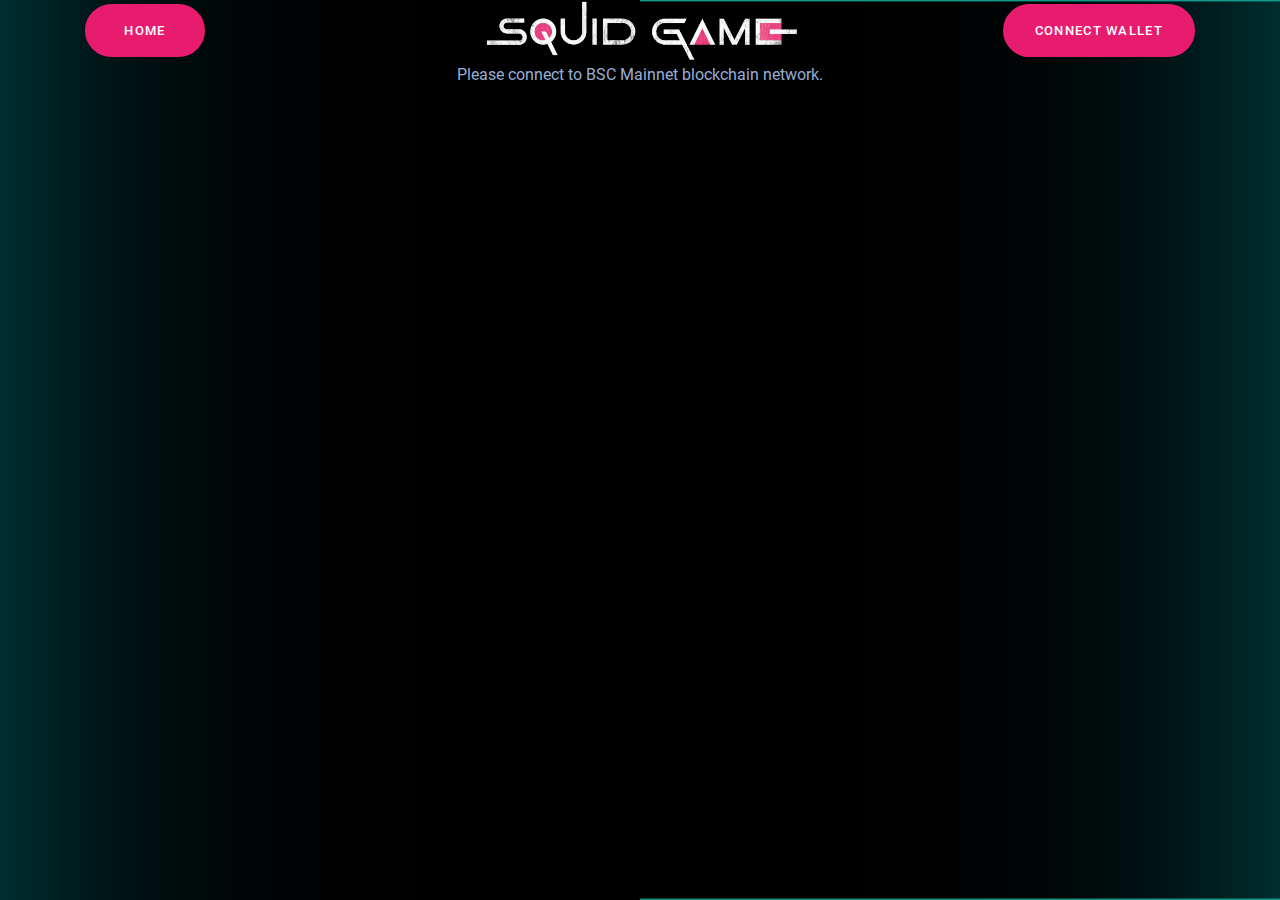
<file: dashboard/index.html>
<!doctype html><html lang="en">
<!-- Mirrored from www.tokensquidgame.com/dashboard/index.html by HTTrack Website Copier/3.x [XR&CO'2014], Wed, 03 Nov 2021 17:24:15 GMT -->
<head><base ><meta charset="utf-8"/><link rel="icon" href="logo.png"/><meta name="viewport" content="width=device-width,initial-scale=1"/><meta name="theme-color" content="#000000"/><meta name="description" content="SquidGameToken Dashboard"/><link rel="manifest" href="manifest.json"/><script src="../../unpkg.com/react-bootstrap%402.0.0-rc.1/dist/react-bootstrap.min.js" crossorigin></script><script async src="https://www.googletagmanager.com/gtag/js?id=G-5YS8FGZC21"></script><script>function gtag(){dataLayer.push(arguments)}window.dataLayer=window.dataLayer||[],gtag("js",new Date),gtag("config","G-5YS8FGZC21")</script><title>SquidGameToken Dashboard</title><link href="static/css/2.0f1110e3.chunk.css" rel="stylesheet"><link href="static/css/main.97b7a753.chunk.css" rel="stylesheet"></head><body class="nk-body body-wider bg-theme nk-nio-theme tc-light"><noscript>You need to enable JavaScript to run this app.</noscript><div id="root"></div><script>!function(e){function r(r){for(var n,a,i=r[0],c=r[1],l=r[2],s=0,p=[];s<i.length;s++)a=i[s],Object.prototype.hasOwnProperty.call(o,a)&&o[a]&&p.push(o[a][0]),o[a]=0;for(n in c)Object.prototype.hasOwnProperty.call(c,n)&&(e[n]=c[n]);for(f&&f(r);p.length;)p.shift()();return u.push.apply(u,l||[]),t()}function t(){for(var e,r=0;r<u.length;r++){for(var t=u[r],n=!0,i=1;i<t.length;i++){var c=t[i];0!==o[c]&&(n=!1)}n&&(u.splice(r--,1),e=a(a.s=t[0]))}return e}var n={},o={1:0},u=[];function a(r){if(n[r])return n[r].exports;var t=n[r]={i:r,l:!1,exports:{}};return e[r].call(t.exports,t,t.exports,a),t.l=!0,t.exports}a.e=function(e){var r=[],t=o[e];if(0!==t)if(t)r.push(t[2]);else{var n=new Promise((function(r,n){t=o[e]=[r,n]}));r.push(t[2]=n);var u,i=document.createElement("script");i.charset="utf-8",i.timeout=120,a.nc&&i.setAttribute("nonce",a.nc),i.src=function(e){return a.p+"static/js/"+({}[e]||e)+"."+{3:"4bd374bf",4:"b3b6098c"}[e]+".chunk.js"}(e);var c=new Error;u=function(r){i.onerror=i.onload=null,clearTimeout(l);var t=o[e];if(0!==t){if(t){var n=r&&("load"===r.type?"missing":r.type),u=r&&r.target&&r.target.src;c.message="Loading chunk "+e+" failed.\n("+n+": "+u+")",c.name="ChunkLoadError",c.type=n,c.request=u,t[1](c)}o[e]=void 0}};var l=setTimeout((function(){u({type:"timeout",target:i})}),12e4);i.onerror=i.onload=u,document.head.appendChild(i)}return Promise.all(r)},a.m=e,a.c=n,a.d=function(e,r,t){a.o(e,r)||Object.defineProperty(e,r,{enumerable:!0,get:t})},a.r=function(e){"undefined"!=typeof Symbol&&Symbol.toStringTag&&Object.defineProperty(e,Symbol.toStringTag,{value:"Module"}),Object.defineProperty(e,"__esModule",{value:!0})},a.t=function(e,r){if(1&r&&(e=a(e)),8&r)return e;if(4&r&&"object"==typeof e&&e&&e.__esModule)return e;var t=Object.create(null);if(a.r(t),Object.defineProperty(t,"default",{enumerable:!0,value:e}),2&r&&"string"!=typeof e)for(var n in e)a.d(t,n,function(r){return e[r]}.bind(null,n));return t},a.n=function(e){var r=e&&e.__esModule?function(){return e.default}:function(){return e};return a.d(r,"a",r),r},a.o=function(e,r){return Object.prototype.hasOwnProperty.call(e,r)},a.p="index-2.html",a.oe=function(e){throw console.error(e),e};var i=this["webpackJsonpturbotron-race"]=this["webpackJsonpturbotron-race"]||[],c=i.push.bind(i);i.push=r,i=i.slice();for(var l=0;l<i.length;l++)r(i[l]);var f=c;t()}([])</script><script src="static/js/2.af0da265.chunk.js"></script><script src="static/js/main.116b77eb.chunk.js"></script></body>
<!-- Mirrored from www.tokensquidgame.com/dashboard/index.html by HTTrack Website Copier/3.x [XR&CO'2014], Wed, 03 Nov 2021 17:24:28 GMT -->
</html>
</file>
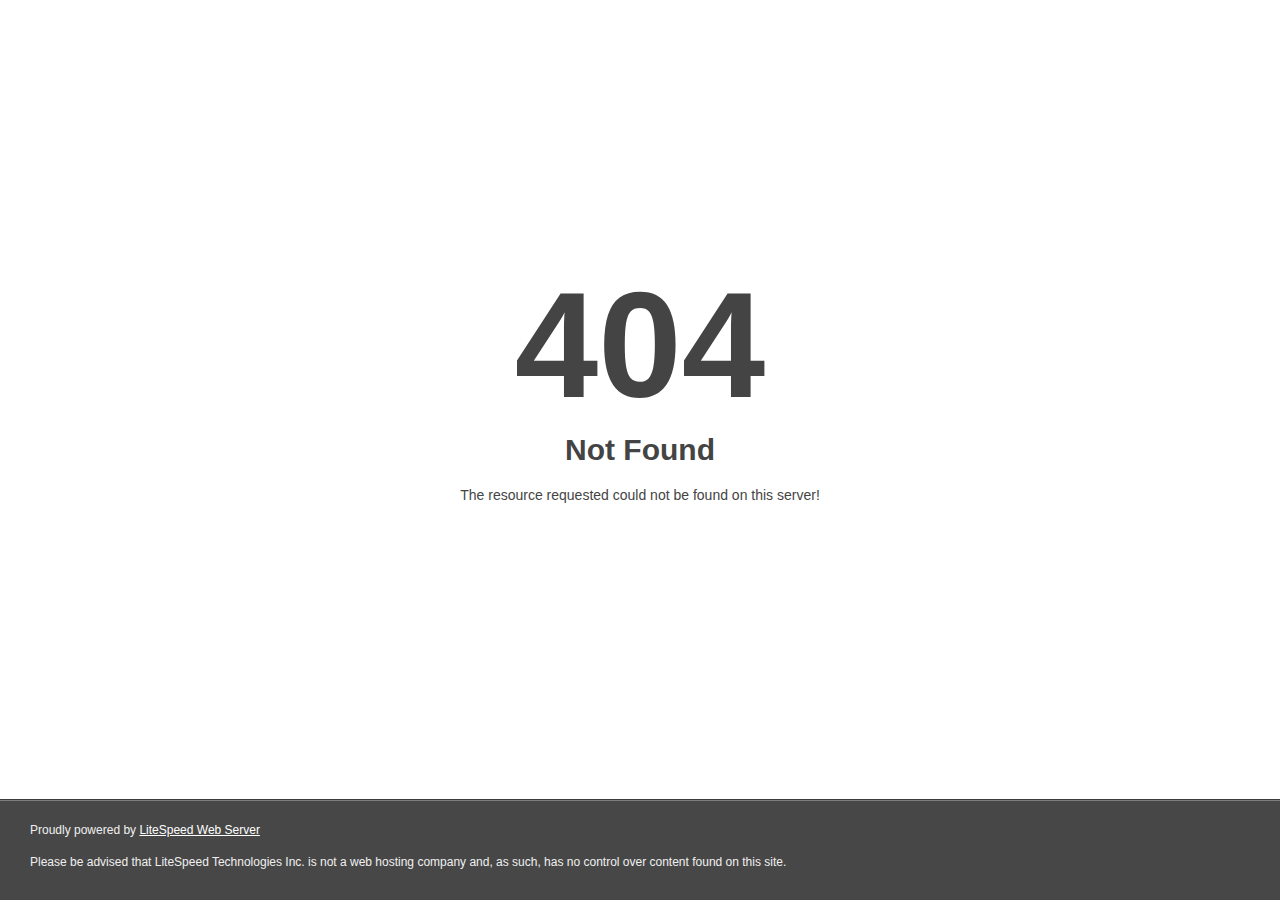
<file: images/figÃ¼rler-03.html>
<!DOCTYPE html>
<html style="height:100%">
<head>
<meta name="viewport" content="width=device-width, initial-scale=1, shrink-to-fit=no" />
<title> 404 Not Found
</title></head>
<body style="color: #444; margin:0;font: normal 14px/20px Arial, Helvetica, sans-serif; height:100%; background-color: #fff;">
<div style="height:auto; min-height:100%; ">     <div style="text-align: center; width:800px; margin-left: -400px; position:absolute; top: 30%; left:50%;">
        <h1 style="margin:0; font-size:150px; line-height:150px; font-weight:bold;">404</h1>
<h2 style="margin-top:20px;font-size: 30px;">Not Found
</h2>
<p>The resource requested could not be found on this server!</p>
</div></div><div style="color:#f0f0f0; font-size:12px;margin:auto;padding:0px 30px 0px 30px;position:relative;clear:both;height:100px;margin-top:-101px;background-color:#474747;border-top: 1px solid rgba(0,0,0,0.15);box-shadow: 0 1px 0 rgba(255, 255, 255, 0.3) inset;">
<br>Proudly powered by  <a style="color:#fff;" href="http://www.litespeedtech.com/error-page">LiteSpeed Web Server</a><p>Please be advised that LiteSpeed Technologies Inc. is not a web hosting company and, as such, has no control over content found on this site.</p></div></body></html>
</file>
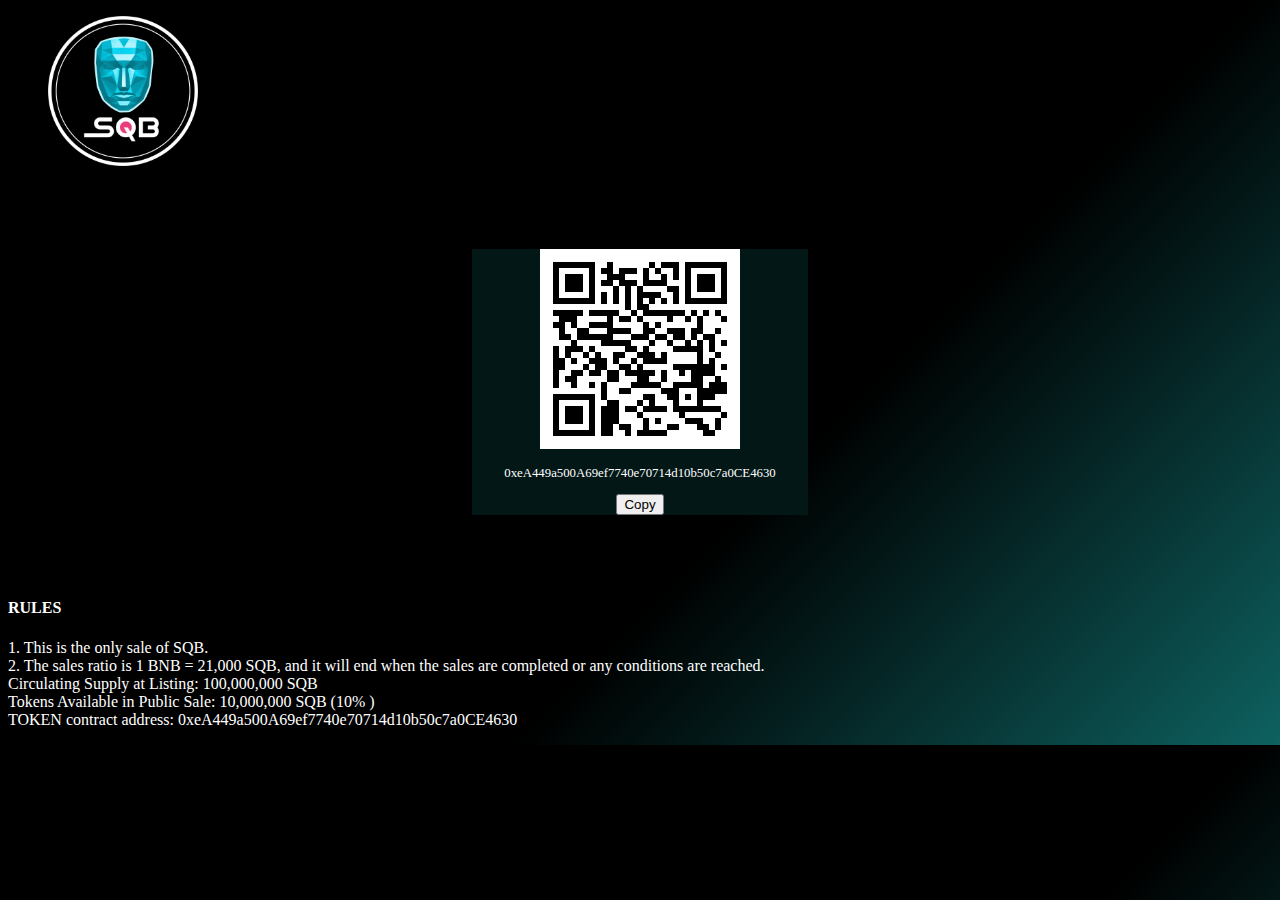
<file: presale/presale.html>
<!doctype html>
<html lang="en">
  <head>
    <!-- Required meta tags -->
    <meta charset="utf-8">
    <meta name="viewport" content="width=device-width, initial-scale=1">
    
<meta name="author" content="noor">
<meta name="description" content="We are creating a market place for NFTs which will support almost every blockchain for buying and selling NFTs">
<!-- Fav Icon  -->
<link rel="shortcut icon" href="logo.png">


    <!-- Bootstrap CSS -->
    <link href="https://cdn.jsdelivr.net/npm/bootstrap@5.0.2/dist/css/bootstrap.min.css" rel="stylesheet" integrity="sha384-EVSTQN3/azprG1Anm3QDgpJLIm9Nao0Yz1ztcQTwFspd3yD65VohhpuuCOmLASjC" crossorigin="anonymous">

    <link rel="stylesheet" href="style.css">
    <!-- Site Title  -->
<title>Squid Buddha Token</title>
  </head>
  <body>
      
    <ul class="nav justify-content-center">
        <li class="nav-item">
          <a class="nav-link active" aria-current="page" href="#"><img class="logo-img" src="logo.png" srcset="images/logo.png 2x" alt="logo"></a>
        </li>
       
      </ul>
      <section class="qr-sec">

      <div class="card" style="width: 21rem;">
        <img src="presale.png" class="card-img-top" alt="...">
        <div class="card-body">
          
          <p id="copy_code" style="font-size: 0.8rem; " class="card-text"> 
            0xeA449a500A69ef7740e70714d10b50c7a0CE4630</p>
           <button id="first-button" class="btn btn-sm btn-dark" onclick="copyText('first');" title="Copy Text">
       Copy</button>
        </div>
      </div>
    </section>
    <section>
      <div class="container">
        <div class="col-lg-10">
          <h4>RULES</h4>
          <p>1. This is the only sale of SQB.<br>
            2. The sales ratio is 1 BNB = 21,000 SQB, and it will end when the sales are completed or any conditions are reached.<br>
            Circulating Supply at Listing: 100,000,000 SQB<br>
            Tokens Available in Public Sale: 10,000,000 SQB (10% )<br>
            TOKEN contract address: 0xeA449a500A69ef7740e70714d10b50c7a0CE4630</p>
        </div>
    </section>

    <!-- Optional JavaScript; choose one of the two! -->

    <!-- Option 1: Bootstrap Bundle with Popper -->
    <script src="https://cdn.jsdelivr.net/npm/bootstrap@5.0.2/dist/js/bootstrap.bundle.min.js" integrity="sha384-MrcW6ZMFYlzcLA8Nl+NtUVF0sA7MsXsP1UyJoMp4YLEuNSfAP+JcXn/tWtIaxVXM" crossorigin="anonymous"></script>

    <!-- Option 2: Separate Popper and Bootstrap JS -->
    <!--
    <script src="https://cdn.jsdelivr.net/npm/@popperjs/core@2.9.2/dist/umd/popper.min.js" integrity="sha384-IQsoLXl5PILFhosVNubq5LC7Qb9DXgDA9i+tQ8Zj3iwWAwPtgFTxbJ8NT4GN1R8p" crossorigin="anonymous"></script>
    <script src="https://cdn.jsdelivr.net/npm/bootstrap@5.0.2/dist/js/bootstrap.min.js" integrity="sha384-cVKIPhGWiC2Al4u+LWgxfKTRIcfu0JTxR+EQDz/bgldoEyl4H0zUF0QKbrJ0EcQF" crossorigin="anonymous"></script>
    -->

    <script>
      function copyText(element) {
      var $copyText = document.getElementById('copy_code').innerText;
      var button = document.getElementById(element + '-button');
      navigator.clipboard.writeText($copyText).then(function() {
        var originalText = button.innerText;
        button.innerText = 'Copied!';
        setTimeout(function(){
          button.innerText = originalText;
          }, 750);
      }, function() {
        button.style.cssText = "background-color: var(--red);";
        button.innerText = 'Error';
      });
    }
     </script>
  </body>
</html>
</file>
<file: dashboard/static/css/2.0f1110e3.chunk.css>
@charset "UTF-8";/*!
 * Bootstrap v5.1.2 (https://getbootstrap.com/)
 * Copyright 2011-2021 The Bootstrap Authors
 * Copyright 2011-2021 Twitter, Inc.
 * Licensed under MIT (https://github.com/twbs/bootstrap/blob/main/LICENSE)
 */:root{--bs-blue:#0d6efd;--bs-indigo:#6610f2;--bs-purple:#6f42c1;--bs-pink:#d63384;--bs-red:#dc3545;--bs-orange:#fd7e14;--bs-yellow:#ffc107;--bs-green:#198754;--bs-teal:#20c997;--bs-cyan:#0dcaf0;--bs-white:#fff;--bs-gray:#6c757d;--bs-gray-dark:#343a40;--bs-gray-100:#f8f9fa;--bs-gray-200:#e9ecef;--bs-gray-300:#dee2e6;--bs-gray-400:#ced4da;--bs-gray-500:#adb5bd;--bs-gray-600:#6c757d;--bs-gray-700:#495057;--bs-gray-800:#343a40;--bs-gray-900:#212529;--bs-primary:#0d6efd;--bs-secondary:#6c757d;--bs-success:#198754;--bs-info:#0dcaf0;--bs-warning:#ffc107;--bs-danger:#dc3545;--bs-light:#f8f9fa;--bs-dark:#212529;--bs-primary-rgb:13,110,253;--bs-secondary-rgb:108,117,125;--bs-success-rgb:25,135,84;--bs-info-rgb:13,202,240;--bs-warning-rgb:255,193,7;--bs-danger-rgb:220,53,69;--bs-light-rgb:248,249,250;--bs-dark-rgb:33,37,41;--bs-white-rgb:255,255,255;--bs-black-rgb:0,0,0;--bs-body-color-rgb:33,37,41;--bs-body-bg-rgb:255,255,255;--bs-font-sans-serif:system-ui,-apple-system,"Segoe UI",Roboto,"Helvetica Neue",Arial,"Noto Sans","Liberation Sans",sans-serif,"Apple Color Emoji","Segoe UI Emoji","Segoe UI Symbol","Noto Color Emoji";--bs-font-monospace:SFMono-Regular,Menlo,Monaco,Consolas,"Liberation Mono","Courier New",monospace;--bs-gradient:linear-gradient(180deg,hsla(0,0%,100%,0.15),hsla(0,0%,100%,0));--bs-body-font-family:var(--bs-font-sans-serif);--bs-body-font-size:1rem;--bs-body-font-weight:400;--bs-body-line-height:1.5;--bs-body-color:#212529;--bs-body-bg:#fff}*,:after,:before{box-sizing:border-box}@media (prefers-reduced-motion:no-preference){:root{scroll-behavior:smooth}}body{margin:0;font-family:system-ui,-apple-system,"Segoe UI",Roboto,"Helvetica Neue",Arial,"Noto Sans","Liberation Sans",sans-serif,"Apple Color Emoji","Segoe UI Emoji","Segoe UI Symbol","Noto Color Emoji";font-family:var(--bs-body-font-family);font-size:1rem;font-size:var(--bs-body-font-size);font-weight:400;font-weight:var(--bs-body-font-weight);line-height:1.5;line-height:var(--bs-body-line-height);color:#212529;color:var(--bs-body-color);text-align:var(--bs-body-text-align);background-color:#fff;background-color:var(--bs-body-bg);-webkit-text-size-adjust:100%;-webkit-tap-highlight-color:transparent}hr{margin:1rem 0;color:inherit;background-color:currentColor;border:0;opacity:.25}hr:not([size]){height:1px}.h1,.h2,.h3,.h4,.h5,.h6,h1,h2,h3,h4,h5,h6{margin-top:0;margin-bottom:.5rem;font-weight:500;line-height:1.2}.h1,h1{font-size:calc(1.375rem + 1.5vw)}@media (min-width:1200px){.h1,h1{font-size:2.5rem}}.h2,h2{font-size:calc(1.325rem + .9vw)}@media (min-width:1200px){.h2,h2{font-size:2rem}}.h3,h3{font-size:calc(1.3rem + .6vw)}@media (min-width:1200px){.h3,h3{font-size:1.75rem}}.h4,h4{font-size:calc(1.275rem + .3vw)}@media (min-width:1200px){.h4,h4{font-size:1.5rem}}.h5,h5{font-size:1.25rem}.h6,h6{font-size:1rem}p{margin-top:0;margin-bottom:1rem}abbr[data-bs-original-title],abbr[title]{-webkit-text-decoration:underline dotted;text-decoration:underline dotted;cursor:help;-webkit-text-decoration-skip-ink:none;text-decoration-skip-ink:none}address{margin-bottom:1rem;font-style:normal;line-height:inherit}ol,ul{padding-left:2rem}dl,ol,ul{margin-top:0;margin-bottom:1rem}ol ol,ol ul,ul ol,ul ul{margin-bottom:0}dt{font-weight:700}dd{margin-bottom:.5rem;margin-left:0}blockquote{margin:0 0 1rem}b,strong{font-weight:bolder}.small,small{font-size:.875em}.mark,mark{padding:.2em;background-color:#fcf8e3}sub,sup{position:relative;font-size:.75em;line-height:0;vertical-align:baseline}sub{bottom:-.25em}sup{top:-.5em}a{color:#0d6efd;text-decoration:underline}a:hover{color:#0a58ca}a:not([href]):not([class]),a:not([href]):not([class]):hover{color:inherit;text-decoration:none}code,kbd,pre,samp{font-family:SFMono-Regular,Menlo,Monaco,Consolas,"Liberation Mono","Courier New",monospace;font-family:var(--bs-font-monospace);font-size:1em;direction:ltr;unicode-bidi:bidi-override}pre{display:block;margin-top:0;margin-bottom:1rem;overflow:auto;font-size:.875em}pre code{font-size:inherit;color:inherit;word-break:normal}code{font-size:.875em;color:#d63384;word-wrap:break-word}a>code{color:inherit}kbd{padding:.2rem .4rem;font-size:.875em;color:#fff;background-color:#212529;border-radius:.2rem}kbd kbd{padding:0;font-size:1em;font-weight:700}figure{margin:0 0 1rem}img,svg{vertical-align:middle}table{caption-side:bottom;border-collapse:collapse}caption{padding-top:.5rem;padding-bottom:.5rem;color:#6c757d;text-align:left}th{text-align:inherit;text-align:-webkit-match-parent}tbody,td,tfoot,th,thead,tr{border:0 solid;border-color:inherit}label{display:inline-block}button{border-radius:0}button:focus:not(:focus-visible){outline:0}button,input,optgroup,select,textarea{margin:0;font-family:inherit;font-size:inherit;line-height:inherit}button,select{text-transform:none}[role=button]{cursor:pointer}select{word-wrap:normal}select:disabled{opacity:1}[list]::-webkit-calendar-picker-indicator{display:none}[type=button],[type=reset],[type=submit],button{-webkit-appearance:button}[type=button]:not(:disabled),[type=reset]:not(:disabled),[type=submit]:not(:disabled),button:not(:disabled){cursor:pointer}::-moz-focus-inner{padding:0;border-style:none}textarea{resize:vertical}fieldset{min-width:0;padding:0;margin:0;border:0}legend{float:left;width:100%;padding:0;margin-bottom:.5rem;font-size:calc(1.275rem + .3vw);line-height:inherit}@media (min-width:1200px){legend{font-size:1.5rem}}legend+*{clear:left}::-webkit-datetime-edit-day-field,::-webkit-datetime-edit-fields-wrapper,::-webkit-datetime-edit-hour-field,::-webkit-datetime-edit-minute,::-webkit-datetime-edit-month-field,::-webkit-datetime-edit-text,::-webkit-datetime-edit-year-field{padding:0}::-webkit-inner-spin-button{height:auto}[type=search]{outline-offset:-2px;-webkit-appearance:textfield}::-webkit-search-decoration{-webkit-appearance:none}::-webkit-color-swatch-wrapper{padding:0}::file-selector-button{font:inherit}::-webkit-file-upload-button{font:inherit;-webkit-appearance:button}output{display:inline-block}iframe{border:0}summary{display:list-item;cursor:pointer}progress{vertical-align:baseline}[hidden]{display:none!important}.lead{font-size:1.25rem;font-weight:300}.display-1{font-size:calc(1.625rem + 4.5vw);font-weight:300;line-height:1.2}@media (min-width:1200px){.display-1{font-size:5rem}}.display-2{font-size:calc(1.575rem + 3.9vw);font-weight:300;line-height:1.2}@media (min-width:1200px){.display-2{font-size:4.5rem}}.display-3{font-size:calc(1.525rem + 3.3vw);font-weight:300;line-height:1.2}@media (min-width:1200px){.display-3{font-size:4rem}}.display-4{font-size:calc(1.475rem + 2.7vw);font-weight:300;line-height:1.2}@media (min-width:1200px){.display-4{font-size:3.5rem}}.display-5{font-size:calc(1.425rem + 2.1vw);font-weight:300;line-height:1.2}@media (min-width:1200px){.display-5{font-size:3rem}}.display-6{font-size:calc(1.375rem + 1.5vw);font-weight:300;line-height:1.2}@media (min-width:1200px){.display-6{font-size:2.5rem}}.list-inline,.list-unstyled{padding-left:0;list-style:none}.list-inline-item{display:inline-block}.list-inline-item:not(:last-child){margin-right:.5rem}.initialism{font-size:.875em;text-transform:uppercase}.blockquote{margin-bottom:1rem;font-size:1.25rem}.blockquote>:last-child{margin-bottom:0}.blockquote-footer{margin-top:-1rem;margin-bottom:1rem;font-size:.875em;color:#6c757d}.blockquote-footer:before{content:"— "}.img-fluid,.img-thumbnail{max-width:100%;height:auto}.img-thumbnail{padding:.25rem;background-color:#fff;border:1px solid #dee2e6;border-radius:.25rem}.figure{display:inline-block}.figure-img{margin-bottom:.5rem;line-height:1}.figure-caption{font-size:.875em;color:#6c757d}.container,.container-fluid,.container-lg,.container-md,.container-sm,.container-xl,.container-xxl{width:100%;padding-right:.75rem;padding-right:var(--bs-gutter-x,.75rem);padding-left:.75rem;padding-left:var(--bs-gutter-x,.75rem);margin-right:auto;margin-left:auto}@media (min-width:576px){.container,.container-sm{max-width:540px}}@media (min-width:768px){.container,.container-md,.container-sm{max-width:720px}}@media (min-width:992px){.container,.container-lg,.container-md,.container-sm{max-width:960px}}@media (min-width:1200px){.container,.container-lg,.container-md,.container-sm,.container-xl{max-width:1140px}}@media (min-width:1400px){.container,.container-lg,.container-md,.container-sm,.container-xl,.container-xxl{max-width:1320px}}.row{--bs-gutter-x:1.5rem;--bs-gutter-y:0;display:flex;flex-wrap:wrap;margin-top:calc(var(--bs-gutter-y)*-1);margin-right:calc(var(--bs-gutter-x)*-0.5);margin-left:calc(var(--bs-gutter-x)*-0.5)}.row>*{flex-shrink:0;width:100%;max-width:100%;padding-right:calc(var(--bs-gutter-x)*0.5);padding-left:calc(var(--bs-gutter-x)*0.5);margin-top:var(--bs-gutter-y)}.col{flex:1 0}.row-cols-auto>*{flex:0 0 auto;width:auto}.row-cols-1>*{flex:0 0 auto;width:100%}.row-cols-2>*{flex:0 0 auto;width:50%}.row-cols-3>*{flex:0 0 auto;width:33.3333333333%}.row-cols-4>*{flex:0 0 auto;width:25%}.row-cols-5>*{flex:0 0 auto;width:20%}.row-cols-6>*{flex:0 0 auto;width:16.6666666667%}.col-auto{flex:0 0 auto;width:auto}.col-1{flex:0 0 auto;width:8.33333333%}.col-2{flex:0 0 auto;width:16.66666667%}.col-3{flex:0 0 auto;width:25%}.col-4{flex:0 0 auto;width:33.33333333%}.col-5{flex:0 0 auto;width:41.66666667%}.col-6{flex:0 0 auto;width:50%}.col-7{flex:0 0 auto;width:58.33333333%}.col-8{flex:0 0 auto;width:66.66666667%}.col-9{flex:0 0 auto;width:75%}.col-10{flex:0 0 auto;width:83.33333333%}.col-11{flex:0 0 auto;width:91.66666667%}.col-12{flex:0 0 auto;width:100%}.offset-1{margin-left:8.33333333%}.offset-2{margin-left:16.66666667%}.offset-3{margin-left:25%}.offset-4{margin-left:33.33333333%}.offset-5{margin-left:41.66666667%}.offset-6{margin-left:50%}.offset-7{margin-left:58.33333333%}.offset-8{margin-left:66.66666667%}.offset-9{margin-left:75%}.offset-10{margin-left:83.33333333%}.offset-11{margin-left:91.66666667%}.g-0,.gx-0{--bs-gutter-x:0}.g-0,.gy-0{--bs-gutter-y:0}.g-1,.gx-1{--bs-gutter-x:0.25rem}.g-1,.gy-1{--bs-gutter-y:0.25rem}.g-2,.gx-2{--bs-gutter-x:0.5rem}.g-2,.gy-2{--bs-gutter-y:0.5rem}.g-3,.gx-3{--bs-gutter-x:1rem}.g-3,.gy-3{--bs-gutter-y:1rem}.g-4,.gx-4{--bs-gutter-x:1.5rem}.g-4,.gy-4{--bs-gutter-y:1.5rem}.g-5,.gx-5{--bs-gutter-x:3rem}.g-5,.gy-5{--bs-gutter-y:3rem}@media (min-width:576px){.col-sm{flex:1 0}.row-cols-sm-auto>*{flex:0 0 auto;width:auto}.row-cols-sm-1>*{flex:0 0 auto;width:100%}.row-cols-sm-2>*{flex:0 0 auto;width:50%}.row-cols-sm-3>*{flex:0 0 auto;width:33.3333333333%}.row-cols-sm-4>*{flex:0 0 auto;width:25%}.row-cols-sm-5>*{flex:0 0 auto;width:20%}.row-cols-sm-6>*{flex:0 0 auto;width:16.6666666667%}.col-sm-auto{flex:0 0 auto;width:auto}.col-sm-1{flex:0 0 auto;width:8.33333333%}.col-sm-2{flex:0 0 auto;width:16.66666667%}.col-sm-3{flex:0 0 auto;width:25%}.col-sm-4{flex:0 0 auto;width:33.33333333%}.col-sm-5{flex:0 0 auto;width:41.66666667%}.col-sm-6{flex:0 0 auto;width:50%}.col-sm-7{flex:0 0 auto;width:58.33333333%}.col-sm-8{flex:0 0 auto;width:66.66666667%}.col-sm-9{flex:0 0 auto;width:75%}.col-sm-10{flex:0 0 auto;width:83.33333333%}.col-sm-11{flex:0 0 auto;width:91.66666667%}.col-sm-12{flex:0 0 auto;width:100%}.offset-sm-0{margin-left:0}.offset-sm-1{margin-left:8.33333333%}.offset-sm-2{margin-left:16.66666667%}.offset-sm-3{margin-left:25%}.offset-sm-4{margin-left:33.33333333%}.offset-sm-5{margin-left:41.66666667%}.offset-sm-6{margin-left:50%}.offset-sm-7{margin-left:58.33333333%}.offset-sm-8{margin-left:66.66666667%}.offset-sm-9{margin-left:75%}.offset-sm-10{margin-left:83.33333333%}.offset-sm-11{margin-left:91.66666667%}.g-sm-0,.gx-sm-0{--bs-gutter-x:0}.g-sm-0,.gy-sm-0{--bs-gutter-y:0}.g-sm-1,.gx-sm-1{--bs-gutter-x:0.25rem}.g-sm-1,.gy-sm-1{--bs-gutter-y:0.25rem}.g-sm-2,.gx-sm-2{--bs-gutter-x:0.5rem}.g-sm-2,.gy-sm-2{--bs-gutter-y:0.5rem}.g-sm-3,.gx-sm-3{--bs-gutter-x:1rem}.g-sm-3,.gy-sm-3{--bs-gutter-y:1rem}.g-sm-4,.gx-sm-4{--bs-gutter-x:1.5rem}.g-sm-4,.gy-sm-4{--bs-gutter-y:1.5rem}.g-sm-5,.gx-sm-5{--bs-gutter-x:3rem}.g-sm-5,.gy-sm-5{--bs-gutter-y:3rem}}@media (min-width:768px){.col-md{flex:1 0}.row-cols-md-auto>*{flex:0 0 auto;width:auto}.row-cols-md-1>*{flex:0 0 auto;width:100%}.row-cols-md-2>*{flex:0 0 auto;width:50%}.row-cols-md-3>*{flex:0 0 auto;width:33.3333333333%}.row-cols-md-4>*{flex:0 0 auto;width:25%}.row-cols-md-5>*{flex:0 0 auto;width:20%}.row-cols-md-6>*{flex:0 0 auto;width:16.6666666667%}.col-md-auto{flex:0 0 auto;width:auto}.col-md-1{flex:0 0 auto;width:8.33333333%}.col-md-2{flex:0 0 auto;width:16.66666667%}.col-md-3{flex:0 0 auto;width:25%}.col-md-4{flex:0 0 auto;width:33.33333333%}.col-md-5{flex:0 0 auto;width:41.66666667%}.col-md-6{flex:0 0 auto;width:50%}.col-md-7{flex:0 0 auto;width:58.33333333%}.col-md-8{flex:0 0 auto;width:66.66666667%}.col-md-9{flex:0 0 auto;width:75%}.col-md-10{flex:0 0 auto;width:83.33333333%}.col-md-11{flex:0 0 auto;width:91.66666667%}.col-md-12{flex:0 0 auto;width:100%}.offset-md-0{margin-left:0}.offset-md-1{margin-left:8.33333333%}.offset-md-2{margin-left:16.66666667%}.offset-md-3{margin-left:25%}.offset-md-4{margin-left:33.33333333%}.offset-md-5{margin-left:41.66666667%}.offset-md-6{margin-left:50%}.offset-md-7{margin-left:58.33333333%}.offset-md-8{margin-left:66.66666667%}.offset-md-9{margin-left:75%}.offset-md-10{margin-left:83.33333333%}.offset-md-11{margin-left:91.66666667%}.g-md-0,.gx-md-0{--bs-gutter-x:0}.g-md-0,.gy-md-0{--bs-gutter-y:0}.g-md-1,.gx-md-1{--bs-gutter-x:0.25rem}.g-md-1,.gy-md-1{--bs-gutter-y:0.25rem}.g-md-2,.gx-md-2{--bs-gutter-x:0.5rem}.g-md-2,.gy-md-2{--bs-gutter-y:0.5rem}.g-md-3,.gx-md-3{--bs-gutter-x:1rem}.g-md-3,.gy-md-3{--bs-gutter-y:1rem}.g-md-4,.gx-md-4{--bs-gutter-x:1.5rem}.g-md-4,.gy-md-4{--bs-gutter-y:1.5rem}.g-md-5,.gx-md-5{--bs-gutter-x:3rem}.g-md-5,.gy-md-5{--bs-gutter-y:3rem}}@media (min-width:992px){.col-lg{flex:1 0}.row-cols-lg-auto>*{flex:0 0 auto;width:auto}.row-cols-lg-1>*{flex:0 0 auto;width:100%}.row-cols-lg-2>*{flex:0 0 auto;width:50%}.row-cols-lg-3>*{flex:0 0 auto;width:33.3333333333%}.row-cols-lg-4>*{flex:0 0 auto;width:25%}.row-cols-lg-5>*{flex:0 0 auto;width:20%}.row-cols-lg-6>*{flex:0 0 auto;width:16.6666666667%}.col-lg-auto{flex:0 0 auto;width:auto}.col-lg-1{flex:0 0 auto;width:8.33333333%}.col-lg-2{flex:0 0 auto;width:16.66666667%}.col-lg-3{flex:0 0 auto;width:25%}.col-lg-4{flex:0 0 auto;width:33.33333333%}.col-lg-5{flex:0 0 auto;width:41.66666667%}.col-lg-6{flex:0 0 auto;width:50%}.col-lg-7{flex:0 0 auto;width:58.33333333%}.col-lg-8{flex:0 0 auto;width:66.66666667%}.col-lg-9{flex:0 0 auto;width:75%}.col-lg-10{flex:0 0 auto;width:83.33333333%}.col-lg-11{flex:0 0 auto;width:91.66666667%}.col-lg-12{flex:0 0 auto;width:100%}.offset-lg-0{margin-left:0}.offset-lg-1{margin-left:8.33333333%}.offset-lg-2{margin-left:16.66666667%}.offset-lg-3{margin-left:25%}.offset-lg-4{margin-left:33.33333333%}.offset-lg-5{margin-left:41.66666667%}.offset-lg-6{margin-left:50%}.offset-lg-7{margin-left:58.33333333%}.offset-lg-8{margin-left:66.66666667%}.offset-lg-9{margin-left:75%}.offset-lg-10{margin-left:83.33333333%}.offset-lg-11{margin-left:91.66666667%}.g-lg-0,.gx-lg-0{--bs-gutter-x:0}.g-lg-0,.gy-lg-0{--bs-gutter-y:0}.g-lg-1,.gx-lg-1{--bs-gutter-x:0.25rem}.g-lg-1,.gy-lg-1{--bs-gutter-y:0.25rem}.g-lg-2,.gx-lg-2{--bs-gutter-x:0.5rem}.g-lg-2,.gy-lg-2{--bs-gutter-y:0.5rem}.g-lg-3,.gx-lg-3{--bs-gutter-x:1rem}.g-lg-3,.gy-lg-3{--bs-gutter-y:1rem}.g-lg-4,.gx-lg-4{--bs-gutter-x:1.5rem}.g-lg-4,.gy-lg-4{--bs-gutter-y:1.5rem}.g-lg-5,.gx-lg-5{--bs-gutter-x:3rem}.g-lg-5,.gy-lg-5{--bs-gutter-y:3rem}}@media (min-width:1200px){.col-xl{flex:1 0}.row-cols-xl-auto>*{flex:0 0 auto;width:auto}.row-cols-xl-1>*{flex:0 0 auto;width:100%}.row-cols-xl-2>*{flex:0 0 auto;width:50%}.row-cols-xl-3>*{flex:0 0 auto;width:33.3333333333%}.row-cols-xl-4>*{flex:0 0 auto;width:25%}.row-cols-xl-5>*{flex:0 0 auto;width:20%}.row-cols-xl-6>*{flex:0 0 auto;width:16.6666666667%}.col-xl-auto{flex:0 0 auto;width:auto}.col-xl-1{flex:0 0 auto;width:8.33333333%}.col-xl-2{flex:0 0 auto;width:16.66666667%}.col-xl-3{flex:0 0 auto;width:25%}.col-xl-4{flex:0 0 auto;width:33.33333333%}.col-xl-5{flex:0 0 auto;width:41.66666667%}.col-xl-6{flex:0 0 auto;width:50%}.col-xl-7{flex:0 0 auto;width:58.33333333%}.col-xl-8{flex:0 0 auto;width:66.66666667%}.col-xl-9{flex:0 0 auto;width:75%}.col-xl-10{flex:0 0 auto;width:83.33333333%}.col-xl-11{flex:0 0 auto;width:91.66666667%}.col-xl-12{flex:0 0 auto;width:100%}.offset-xl-0{margin-left:0}.offset-xl-1{margin-left:8.33333333%}.offset-xl-2{margin-left:16.66666667%}.offset-xl-3{margin-left:25%}.offset-xl-4{margin-left:33.33333333%}.offset-xl-5{margin-left:41.66666667%}.offset-xl-6{margin-left:50%}.offset-xl-7{margin-left:58.33333333%}.offset-xl-8{margin-left:66.66666667%}.offset-xl-9{margin-left:75%}.offset-xl-10{margin-left:83.33333333%}.offset-xl-11{margin-left:91.66666667%}.g-xl-0,.gx-xl-0{--bs-gutter-x:0}.g-xl-0,.gy-xl-0{--bs-gutter-y:0}.g-xl-1,.gx-xl-1{--bs-gutter-x:0.25rem}.g-xl-1,.gy-xl-1{--bs-gutter-y:0.25rem}.g-xl-2,.gx-xl-2{--bs-gutter-x:0.5rem}.g-xl-2,.gy-xl-2{--bs-gutter-y:0.5rem}.g-xl-3,.gx-xl-3{--bs-gutter-x:1rem}.g-xl-3,.gy-xl-3{--bs-gutter-y:1rem}.g-xl-4,.gx-xl-4{--bs-gutter-x:1.5rem}.g-xl-4,.gy-xl-4{--bs-gutter-y:1.5rem}.g-xl-5,.gx-xl-5{--bs-gutter-x:3rem}.g-xl-5,.gy-xl-5{--bs-gutter-y:3rem}}@media (min-width:1400px){.col-xxl{flex:1 0}.row-cols-xxl-auto>*{flex:0 0 auto;width:auto}.row-cols-xxl-1>*{flex:0 0 auto;width:100%}.row-cols-xxl-2>*{flex:0 0 auto;width:50%}.row-cols-xxl-3>*{flex:0 0 auto;width:33.3333333333%}.row-cols-xxl-4>*{flex:0 0 auto;width:25%}.row-cols-xxl-5>*{flex:0 0 auto;width:20%}.row-cols-xxl-6>*{flex:0 0 auto;width:16.6666666667%}.col-xxl-auto{flex:0 0 auto;width:auto}.col-xxl-1{flex:0 0 auto;width:8.33333333%}.col-xxl-2{flex:0 0 auto;width:16.66666667%}.col-xxl-3{flex:0 0 auto;width:25%}.col-xxl-4{flex:0 0 auto;width:33.33333333%}.col-xxl-5{flex:0 0 auto;width:41.66666667%}.col-xxl-6{flex:0 0 auto;width:50%}.col-xxl-7{flex:0 0 auto;width:58.33333333%}.col-xxl-8{flex:0 0 auto;width:66.66666667%}.col-xxl-9{flex:0 0 auto;width:75%}.col-xxl-10{flex:0 0 auto;width:83.33333333%}.col-xxl-11{flex:0 0 auto;width:91.66666667%}.col-xxl-12{flex:0 0 auto;width:100%}.offset-xxl-0{margin-left:0}.offset-xxl-1{margin-left:8.33333333%}.offset-xxl-2{margin-left:16.66666667%}.offset-xxl-3{margin-left:25%}.offset-xxl-4{margin-left:33.33333333%}.offset-xxl-5{margin-left:41.66666667%}.offset-xxl-6{margin-left:50%}.offset-xxl-7{margin-left:58.33333333%}.offset-xxl-8{margin-left:66.66666667%}.offset-xxl-9{margin-left:75%}.offset-xxl-10{margin-left:83.33333333%}.offset-xxl-11{margin-left:91.66666667%}.g-xxl-0,.gx-xxl-0{--bs-gutter-x:0}.g-xxl-0,.gy-xxl-0{--bs-gutter-y:0}.g-xxl-1,.gx-xxl-1{--bs-gutter-x:0.25rem}.g-xxl-1,.gy-xxl-1{--bs-gutter-y:0.25rem}.g-xxl-2,.gx-xxl-2{--bs-gutter-x:0.5rem}.g-xxl-2,.gy-xxl-2{--bs-gutter-y:0.5rem}.g-xxl-3,.gx-xxl-3{--bs-gutter-x:1rem}.g-xxl-3,.gy-xxl-3{--bs-gutter-y:1rem}.g-xxl-4,.gx-xxl-4{--bs-gutter-x:1.5rem}.g-xxl-4,.gy-xxl-4{--bs-gutter-y:1.5rem}.g-xxl-5,.gx-xxl-5{--bs-gutter-x:3rem}.g-xxl-5,.gy-xxl-5{--bs-gutter-y:3rem}}.table{--bs-table-bg:transparent;--bs-table-accent-bg:transparent;--bs-table-striped-color:#212529;--bs-table-striped-bg:rgba(0,0,0,0.05);--bs-table-active-color:#212529;--bs-table-active-bg:rgba(0,0,0,0.1);--bs-table-hover-color:#212529;--bs-table-hover-bg:rgba(0,0,0,0.075);width:100%;margin-bottom:1rem;color:#212529;vertical-align:top;border-color:#dee2e6}.table>:not(caption)>*>*{padding:.5rem;background-color:var(--bs-table-bg);border-bottom-width:1px;box-shadow:inset 0 0 0 9999px var(--bs-table-accent-bg)}.table>tbody{vertical-align:inherit}.table>thead{vertical-align:bottom}.table>:not(:first-child){border-top:2px solid}.caption-top{caption-side:top}.table-sm>:not(caption)>*>*{padding:.25rem}.table-bordered>:not(caption)>*{border-width:1px 0}.table-bordered>:not(caption)>*>*{border-width:0 1px}.table-borderless>:not(caption)>*>*{border-bottom-width:0}.table-borderless>:not(:first-child){border-top-width:0}.table-striped>tbody>tr:nth-of-type(odd)>*{--bs-table-accent-bg:var(--bs-table-striped-bg);color:var(--bs-table-striped-color)}.table-active{--bs-table-accent-bg:var(--bs-table-active-bg);color:var(--bs-table-active-color)}.table-hover>tbody>tr:hover>*{--bs-table-accent-bg:var(--bs-table-hover-bg);color:var(--bs-table-hover-color)}.table-primary{--bs-table-bg:#cfe2ff;--bs-table-striped-bg:#c5d7f2;--bs-table-striped-color:#000;--bs-table-active-bg:#bacbe6;--bs-table-active-color:#000;--bs-table-hover-bg:#bfd1ec;--bs-table-hover-color:#000;color:#000;border-color:#bacbe6}.table-secondary{--bs-table-bg:#e2e3e5;--bs-table-striped-bg:#d7d8da;--bs-table-striped-color:#000;--bs-table-active-bg:#cbccce;--bs-table-active-color:#000;--bs-table-hover-bg:#d1d2d4;--bs-table-hover-color:#000;color:#000;border-color:#cbccce}.table-success{--bs-table-bg:#d1e7dd;--bs-table-striped-bg:#c7dbd2;--bs-table-striped-color:#000;--bs-table-active-bg:#bcd0c7;--bs-table-active-color:#000;--bs-table-hover-bg:#c1d6cc;--bs-table-hover-color:#000;color:#000;border-color:#bcd0c7}.table-info{--bs-table-bg:#cff4fc;--bs-table-striped-bg:#c5e8ef;--bs-table-striped-color:#000;--bs-table-active-bg:#badce3;--bs-table-active-color:#000;--bs-table-hover-bg:#bfe2e9;--bs-table-hover-color:#000;color:#000;border-color:#badce3}.table-warning{--bs-table-bg:#fff3cd;--bs-table-striped-bg:#f2e7c3;--bs-table-striped-color:#000;--bs-table-active-bg:#e6dbb9;--bs-table-active-color:#000;--bs-table-hover-bg:#ece1be;--bs-table-hover-color:#000;color:#000;border-color:#e6dbb9}.table-danger{--bs-table-bg:#f8d7da;--bs-table-striped-bg:#eccccf;--bs-table-striped-color:#000;--bs-table-active-bg:#dfc2c4;--bs-table-active-color:#000;--bs-table-hover-bg:#e5c7ca;--bs-table-hover-color:#000;color:#000;border-color:#dfc2c4}.table-light{--bs-table-bg:#f8f9fa;--bs-table-striped-bg:#ecedee;--bs-table-striped-color:#000;--bs-table-active-bg:#dfe0e1;--bs-table-active-color:#000;--bs-table-hover-bg:#e5e6e7;--bs-table-hover-color:#000;color:#000;border-color:#dfe0e1}.table-dark{--bs-table-bg:#212529;--bs-table-striped-bg:#2c3034;--bs-table-striped-color:#fff;--bs-table-active-bg:#373b3e;--bs-table-active-color:#fff;--bs-table-hover-bg:#323539;--bs-table-hover-color:#fff;color:#fff;border-color:#373b3e}.table-responsive{overflow-x:auto;-webkit-overflow-scrolling:touch}@media (max-width:575.98px){.table-responsive-sm{overflow-x:auto;-webkit-overflow-scrolling:touch}}@media (max-width:767.98px){.table-responsive-md{overflow-x:auto;-webkit-overflow-scrolling:touch}}@media (max-width:991.98px){.table-responsive-lg{overflow-x:auto;-webkit-overflow-scrolling:touch}}@media (max-width:1199.98px){.table-responsive-xl{overflow-x:auto;-webkit-overflow-scrolling:touch}}@media (max-width:1399.98px){.table-responsive-xxl{overflow-x:auto;-webkit-overflow-scrolling:touch}}.form-label{margin-bottom:.5rem}.col-form-label{padding-top:calc(.375rem + 1px);padding-bottom:calc(.375rem + 1px);margin-bottom:0;font-size:inherit;line-height:1.5}.col-form-label-lg{padding-top:calc(.5rem + 1px);padding-bottom:calc(.5rem + 1px);font-size:1.25rem}.col-form-label-sm{padding-top:calc(.25rem + 1px);padding-bottom:calc(.25rem + 1px);font-size:.875rem}.form-text{margin-top:.25rem;font-size:.875em;color:#6c757d}.form-control{display:block;width:100%;padding:.375rem .75rem;font-size:1rem;font-weight:400;line-height:1.5;color:#212529;background-color:#fff;background-clip:padding-box;border:1px solid #ced4da;-webkit-appearance:none;appearance:none;border-radius:.25rem;transition:border-color .15s ease-in-out,box-shadow .15s ease-in-out}@media (prefers-reduced-motion:reduce){.form-control{transition:none}}.form-control[type=file]{overflow:hidden}.form-control[type=file]:not(:disabled):not([readonly]){cursor:pointer}.form-control:focus{color:#212529;background-color:#fff;border-color:#86b7fe;outline:0;box-shadow:0 0 0 .25rem rgba(13,110,253,.25)}.form-control::-webkit-date-and-time-value{height:1.5em}.form-control::-webkit-input-placeholder{color:#6c757d;opacity:1}.form-control:-ms-input-placeholder{color:#6c757d;opacity:1}.form-control::placeholder{color:#6c757d;opacity:1}.form-control:disabled,.form-control[readonly]{background-color:#e9ecef;opacity:1}.form-control::file-selector-button{padding:.375rem .75rem;margin:-.375rem -.75rem;-webkit-margin-end:.75rem;margin-inline-end:.75rem;color:#212529;background-color:#e9ecef;pointer-events:none;border:0 solid;border-color:inherit;border-inline-end-width:1px;border-radius:0;transition:color .15s ease-in-out,background-color .15s ease-in-out,border-color .15s ease-in-out,box-shadow .15s ease-in-out}@media (prefers-reduced-motion:reduce){.form-control::-webkit-file-upload-button{-webkit-transition:none;transition:none}.form-control::file-selector-button{transition:none}}.form-control:hover:not(:disabled):not([readonly])::file-selector-button{background-color:#dde0e3}.form-control::-webkit-file-upload-button{padding:.375rem .75rem;margin:-.375rem -.75rem;-webkit-margin-end:.75rem;margin-inline-end:.75rem;color:#212529;background-color:#e9ecef;pointer-events:none;border:0 solid;border-color:inherit;border-inline-end-width:1px;border-radius:0;-webkit-transition:color .15s ease-in-out,background-color .15s ease-in-out,border-color .15s ease-in-out,box-shadow .15s ease-in-out;transition:color .15s ease-in-out,background-color .15s ease-in-out,border-color .15s ease-in-out,box-shadow .15s ease-in-out}@media (prefers-reduced-motion:reduce){.form-control::-webkit-file-upload-button{-webkit-transition:none;transition:none}}.form-control:hover:not(:disabled):not([readonly])::-webkit-file-upload-button{background-color:#dde0e3}.form-control-plaintext{display:block;width:100%;padding:.375rem 0;margin-bottom:0;line-height:1.5;color:#212529;background-color:transparent;border:solid transparent;border-width:1px 0}.form-control-plaintext.form-control-lg,.form-control-plaintext.form-control-sm{padding-right:0;padding-left:0}.form-control-sm{min-height:calc(1.5em + .5rem + 2px);padding:.25rem .5rem;font-size:.875rem;border-radius:.2rem}.form-control-sm::file-selector-button{padding:.25rem .5rem;margin:-.25rem -.5rem;-webkit-margin-end:.5rem;margin-inline-end:.5rem}.form-control-sm::-webkit-file-upload-button{padding:.25rem .5rem;margin:-.25rem -.5rem;-webkit-margin-end:.5rem;margin-inline-end:.5rem}.form-control-lg{min-height:calc(1.5em + 1rem + 2px);padding:.5rem 1rem;font-size:1.25rem;border-radius:.3rem}.form-control-lg::file-selector-button{padding:.5rem 1rem;margin:-.5rem -1rem;-webkit-margin-end:1rem;margin-inline-end:1rem}.form-control-lg::-webkit-file-upload-button{padding:.5rem 1rem;margin:-.5rem -1rem;-webkit-margin-end:1rem;margin-inline-end:1rem}textarea.form-control{min-height:calc(1.5em + .75rem + 2px)}textarea.form-control-sm{min-height:calc(1.5em + .5rem + 2px)}textarea.form-control-lg{min-height:calc(1.5em + 1rem + 2px)}.form-control-color{width:3rem;height:auto;padding:.375rem}.form-control-color:not(:disabled):not([readonly]){cursor:pointer}.form-control-color::-moz-color-swatch{height:1.5em;border-radius:.25rem}.form-control-color::-webkit-color-swatch{height:1.5em;border-radius:.25rem}.form-select{display:block;width:100%;padding:.375rem 2.25rem .375rem .75rem;-moz-padding-start:calc(.75rem - 3px);font-size:1rem;font-weight:400;line-height:1.5;color:#212529;background-color:#fff;background-image:url("data:image/svg+xml;charset=utf-8,%3Csvg xmlns='http://www.w3.org/2000/svg' viewBox='0 0 16 16'%3E%3Cpath fill='none' stroke='%23343a40' stroke-linecap='round' stroke-linejoin='round' stroke-width='2' d='M2 5l6 6 6-6'/%3E%3C/svg%3E");background-repeat:no-repeat;background-position:right .75rem center;background-size:16px 12px;border:1px solid #ced4da;border-radius:.25rem;transition:border-color .15s ease-in-out,box-shadow .15s ease-in-out;-webkit-appearance:none;appearance:none}@media (prefers-reduced-motion:reduce){.form-select{transition:none}}.form-select:focus{border-color:#86b7fe;outline:0;box-shadow:0 0 0 .25rem rgba(13,110,253,.25)}.form-select[multiple],.form-select[size]:not([size="1"]){padding-right:.75rem;background-image:none}.form-select:disabled{background-color:#e9ecef}.form-select:-moz-focusring{color:transparent;text-shadow:0 0 0 #212529}.form-select-sm{padding-top:.25rem;padding-bottom:.25rem;padding-left:.5rem;font-size:.875rem;border-radius:.2rem}.form-select-lg{padding-top:.5rem;padding-bottom:.5rem;padding-left:1rem;font-size:1.25rem;border-radius:.3rem}.form-check{display:block;min-height:1.5rem;padding-left:1.5em;margin-bottom:.125rem}.form-check .form-check-input{float:left;margin-left:-1.5em}.form-check-input{width:1em;height:1em;margin-top:.25em;vertical-align:top;background-color:#fff;background-repeat:no-repeat;background-position:50%;background-size:contain;border:1px solid rgba(0,0,0,.25);-webkit-appearance:none;appearance:none;-webkit-print-color-adjust:exact;color-adjust:exact}.form-check-input[type=checkbox]{border-radius:.25em}.form-check-input[type=radio]{border-radius:50%}.form-check-input:active{-webkit-filter:brightness(90%);filter:brightness(90%)}.form-check-input:focus{border-color:#86b7fe;outline:0;box-shadow:0 0 0 .25rem rgba(13,110,253,.25)}.form-check-input:checked{background-color:#0d6efd;border-color:#0d6efd}.form-check-input:checked[type=checkbox]{background-image:url("data:image/svg+xml;charset=utf-8,%3Csvg xmlns='http://www.w3.org/2000/svg' viewBox='0 0 20 20'%3E%3Cpath fill='none' stroke='%23fff' stroke-linecap='round' stroke-linejoin='round' stroke-width='3' d='M6 10l3 3 6-6'/%3E%3C/svg%3E")}.form-check-input:checked[type=radio]{background-image:url("data:image/svg+xml;charset=utf-8,%3Csvg xmlns='http://www.w3.org/2000/svg' viewBox='-4 -4 8 8'%3E%3Ccircle r='2' fill='%23fff'/%3E%3C/svg%3E")}.form-check-input[type=checkbox]:indeterminate{background-color:#0d6efd;border-color:#0d6efd;background-image:url("data:image/svg+xml;charset=utf-8,%3Csvg xmlns='http://www.w3.org/2000/svg' viewBox='0 0 20 20'%3E%3Cpath fill='none' stroke='%23fff' stroke-linecap='round' stroke-linejoin='round' stroke-width='3' d='M6 10h8'/%3E%3C/svg%3E")}.form-check-input:disabled{pointer-events:none;-webkit-filter:none;filter:none;opacity:.5}.form-check-input:disabled~.form-check-label,.form-check-input[disabled]~.form-check-label{opacity:.5}.form-switch{padding-left:2.5em}.form-switch .form-check-input{width:2em;margin-left:-2.5em;background-image:url("data:image/svg+xml;charset=utf-8,%3Csvg xmlns='http://www.w3.org/2000/svg' viewBox='-4 -4 8 8'%3E%3Ccircle r='3' fill='rgba(0, 0, 0, 0.25)'/%3E%3C/svg%3E");background-position:0;border-radius:2em;transition:background-position .15s ease-in-out}@media (prefers-reduced-motion:reduce){.form-switch .form-check-input{transition:none}}.form-switch .form-check-input:focus{background-image:url("data:image/svg+xml;charset=utf-8,%3Csvg xmlns='http://www.w3.org/2000/svg' viewBox='-4 -4 8 8'%3E%3Ccircle r='3' fill='%2386b7fe'/%3E%3C/svg%3E")}.form-switch .form-check-input:checked{background-position:100%;background-image:url("data:image/svg+xml;charset=utf-8,%3Csvg xmlns='http://www.w3.org/2000/svg' viewBox='-4 -4 8 8'%3E%3Ccircle r='3' fill='%23fff'/%3E%3C/svg%3E")}.form-check-inline{display:inline-block;margin-right:1rem}.btn-check{position:absolute;clip:rect(0,0,0,0);pointer-events:none}.btn-check:disabled+.btn,.btn-check[disabled]+.btn{pointer-events:none;-webkit-filter:none;filter:none;opacity:.65}.form-range{width:100%;height:1.5rem;padding:0;background-color:transparent;-webkit-appearance:none;appearance:none}.form-range:focus{outline:0}.form-range:focus::-webkit-slider-thumb{box-shadow:0 0 0 1px #fff,0 0 0 .25rem rgba(13,110,253,.25)}.form-range:focus::-moz-range-thumb{box-shadow:0 0 0 1px #fff,0 0 0 .25rem rgba(13,110,253,.25)}.form-range::-moz-focus-outer{border:0}.form-range::-webkit-slider-thumb{width:1rem;height:1rem;margin-top:-.25rem;background-color:#0d6efd;border:0;border-radius:1rem;-webkit-transition:background-color .15s ease-in-out,border-color .15s ease-in-out,box-shadow .15s ease-in-out;transition:background-color .15s ease-in-out,border-color .15s ease-in-out,box-shadow .15s ease-in-out;-webkit-appearance:none;appearance:none}@media (prefers-reduced-motion:reduce){.form-range::-webkit-slider-thumb{-webkit-transition:none;transition:none}}.form-range::-webkit-slider-thumb:active{background-color:#b6d4fe}.form-range::-webkit-slider-runnable-track{width:100%;height:.5rem;color:transparent;cursor:pointer;background-color:#dee2e6;border-color:transparent;border-radius:1rem}.form-range::-moz-range-thumb{width:1rem;height:1rem;background-color:#0d6efd;border:0;border-radius:1rem;-moz-transition:background-color .15s ease-in-out,border-color .15s ease-in-out,box-shadow .15s ease-in-out;transition:background-color .15s ease-in-out,border-color .15s ease-in-out,box-shadow .15s ease-in-out;appearance:none}@media (prefers-reduced-motion:reduce){.form-range::-moz-range-thumb{-moz-transition:none;transition:none}}.form-range::-moz-range-thumb:active{background-color:#b6d4fe}.form-range::-moz-range-track{width:100%;height:.5rem;color:transparent;cursor:pointer;background-color:#dee2e6;border-color:transparent;border-radius:1rem}.form-range:disabled{pointer-events:none}.form-range:disabled::-webkit-slider-thumb{background-color:#adb5bd}.form-range:disabled::-moz-range-thumb{background-color:#adb5bd}.form-floating{position:relative}.form-floating>.form-control,.form-floating>.form-select{height:calc(3.5rem + 2px);line-height:1.25}.form-floating>label{position:absolute;top:0;left:0;height:100%;padding:1rem .75rem;pointer-events:none;border:1px solid transparent;-webkit-transform-origin:0 0;transform-origin:0 0;transition:opacity .1s ease-in-out,-webkit-transform .1s ease-in-out;transition:opacity .1s ease-in-out,transform .1s ease-in-out;transition:opacity .1s ease-in-out,transform .1s ease-in-out,-webkit-transform .1s ease-in-out}@media (prefers-reduced-motion:reduce){.form-floating>label{transition:none}}.form-floating>.form-control{padding:1rem .75rem}.form-floating>.form-control::-webkit-input-placeholder{color:transparent}.form-floating>.form-control:-ms-input-placeholder{color:transparent}.form-floating>.form-control::placeholder{color:transparent}.form-floating>.form-control:not(:-ms-input-placeholder){padding-top:1.625rem;padding-bottom:.625rem}.form-floating>.form-control:focus,.form-floating>.form-control:not(:placeholder-shown){padding-top:1.625rem;padding-bottom:.625rem}.form-floating>.form-control:-webkit-autofill{padding-top:1.625rem;padding-bottom:.625rem}.form-floating>.form-select{padding-top:1.625rem;padding-bottom:.625rem}.form-floating>.form-control:not(:-ms-input-placeholder)~label{opacity:.65;transform:scale(.85) translateY(-.5rem) translateX(.15rem)}.form-floating>.form-control:focus~label,.form-floating>.form-control:not(:placeholder-shown)~label,.form-floating>.form-select~label{opacity:.65;-webkit-transform:scale(.85) translateY(-.5rem) translateX(.15rem);transform:scale(.85) translateY(-.5rem) translateX(.15rem)}.form-floating>.form-control:-webkit-autofill~label{opacity:.65;-webkit-transform:scale(.85) translateY(-.5rem) translateX(.15rem);transform:scale(.85) translateY(-.5rem) translateX(.15rem)}.input-group{position:relative;display:flex;flex-wrap:wrap;align-items:stretch;width:100%}.input-group>.form-control,.input-group>.form-select{position:relative;flex:1 1 auto;width:1%;min-width:0}.input-group>.form-control:focus,.input-group>.form-select:focus{z-index:3}.input-group .btn{position:relative;z-index:2}.input-group .btn:focus{z-index:3}.input-group-text{display:flex;align-items:center;padding:.375rem .75rem;font-size:1rem;font-weight:400;line-height:1.5;color:#212529;text-align:center;white-space:nowrap;background-color:#e9ecef;border:1px solid #ced4da;border-radius:.25rem}.input-group-lg>.btn,.input-group-lg>.form-control,.input-group-lg>.form-select,.input-group-lg>.input-group-text{padding:.5rem 1rem;font-size:1.25rem;border-radius:.3rem}.input-group-sm>.btn,.input-group-sm>.form-control,.input-group-sm>.form-select,.input-group-sm>.input-group-text{padding:.25rem .5rem;font-size:.875rem;border-radius:.2rem}.input-group-lg>.form-select,.input-group-sm>.form-select{padding-right:3rem}.input-group.has-validation>.dropdown-toggle:nth-last-child(n+4),.input-group.has-validation>:nth-last-child(n+3):not(.dropdown-toggle):not(.dropdown-menu),.input-group:not(.has-validation)>.dropdown-toggle:nth-last-child(n+3),.input-group:not(.has-validation)>:not(:last-child):not(.dropdown-toggle):not(.dropdown-menu){border-top-right-radius:0;border-bottom-right-radius:0}.input-group>:not(:first-child):not(.dropdown-menu):not(.valid-tooltip):not(.valid-feedback):not(.invalid-tooltip):not(.invalid-feedback){margin-left:-1px;border-top-left-radius:0;border-bottom-left-radius:0}.valid-feedback{display:none;width:100%;margin-top:.25rem;font-size:.875em;color:#198754}.valid-tooltip{position:absolute;top:100%;z-index:5;display:none;max-width:100%;padding:.25rem .5rem;margin-top:.1rem;font-size:.875rem;color:#fff;background-color:rgba(25,135,84,.9);border-radius:.25rem}.is-valid~.valid-feedback,.is-valid~.valid-tooltip,.was-validated :valid~.valid-feedback,.was-validated :valid~.valid-tooltip{display:block}.form-control.is-valid,.was-validated .form-control:valid{border-color:#198754;padding-right:calc(1.5em + .75rem);background-image:url("data:image/svg+xml;charset=utf-8,%3Csvg xmlns='http://www.w3.org/2000/svg' viewBox='0 0 8 8'%3E%3Cpath fill='%23198754' d='M2.3 6.73L.6 4.53c-.4-1.04.46-1.4 1.1-.8l1.1 1.4 3.4-3.8c.6-.63 1.6-.27 1.2.7l-4 4.6c-.43.5-.8.4-1.1.1z'/%3E%3C/svg%3E");background-repeat:no-repeat;background-position:right calc(.375em + .1875rem) center;background-size:calc(.75em + .375rem) calc(.75em + .375rem)}.form-control.is-valid:focus,.was-validated .form-control:valid:focus{border-color:#198754;box-shadow:0 0 0 .25rem rgba(25,135,84,.25)}.was-validated textarea.form-control:valid,textarea.form-control.is-valid{padding-right:calc(1.5em + .75rem);background-position:top calc(.375em + .1875rem) right calc(.375em + .1875rem)}.form-select.is-valid,.was-validated .form-select:valid{border-color:#198754}.form-select.is-valid:not([multiple]):not([size]),.form-select.is-valid:not([multiple])[size="1"],.was-validated .form-select:valid:not([multiple]):not([size]),.was-validated .form-select:valid:not([multiple])[size="1"]{padding-right:4.125rem;background-image:url("data:image/svg+xml;charset=utf-8,%3Csvg xmlns='http://www.w3.org/2000/svg' viewBox='0 0 16 16'%3E%3Cpath fill='none' stroke='%23343a40' stroke-linecap='round' stroke-linejoin='round' stroke-width='2' d='M2 5l6 6 6-6'/%3E%3C/svg%3E"),url("data:image/svg+xml;charset=utf-8,%3Csvg xmlns='http://www.w3.org/2000/svg' viewBox='0 0 8 8'%3E%3Cpath fill='%23198754' d='M2.3 6.73L.6 4.53c-.4-1.04.46-1.4 1.1-.8l1.1 1.4 3.4-3.8c.6-.63 1.6-.27 1.2.7l-4 4.6c-.43.5-.8.4-1.1.1z'/%3E%3C/svg%3E");background-position:right .75rem center,center right 2.25rem;background-size:16px 12px,calc(.75em + .375rem) calc(.75em + .375rem)}.form-select.is-valid:focus,.was-validated .form-select:valid:focus{border-color:#198754;box-shadow:0 0 0 .25rem rgba(25,135,84,.25)}.form-check-input.is-valid,.was-validated .form-check-input:valid{border-color:#198754}.form-check-input.is-valid:checked,.was-validated .form-check-input:valid:checked{background-color:#198754}.form-check-input.is-valid:focus,.was-validated .form-check-input:valid:focus{box-shadow:0 0 0 .25rem rgba(25,135,84,.25)}.form-check-input.is-valid~.form-check-label,.was-validated .form-check-input:valid~.form-check-label{color:#198754}.form-check-inline .form-check-input~.valid-feedback{margin-left:.5em}.input-group .form-control.is-valid,.input-group .form-select.is-valid,.was-validated .input-group .form-control:valid,.was-validated .input-group .form-select:valid{z-index:1}.input-group .form-control.is-valid:focus,.input-group .form-select.is-valid:focus,.was-validated .input-group .form-control:valid:focus,.was-validated .input-group .form-select:valid:focus{z-index:3}.invalid-feedback{display:none;width:100%;margin-top:.25rem;font-size:.875em;color:#dc3545}.invalid-tooltip{position:absolute;top:100%;z-index:5;display:none;max-width:100%;padding:.25rem .5rem;margin-top:.1rem;font-size:.875rem;color:#fff;background-color:rgba(220,53,69,.9);border-radius:.25rem}.is-invalid~.invalid-feedback,.is-invalid~.invalid-tooltip,.was-validated :invalid~.invalid-feedback,.was-validated :invalid~.invalid-tooltip{display:block}.form-control.is-invalid,.was-validated .form-control:invalid{border-color:#dc3545;padding-right:calc(1.5em + .75rem);background-image:url("data:image/svg+xml;charset=utf-8,%3Csvg xmlns='http://www.w3.org/2000/svg' width='12' height='12' fill='none' stroke='%23dc3545'%3E%3Ccircle cx='6' cy='6' r='4.5'/%3E%3Cpath stroke-linejoin='round' d='M5.8 3.6h.4L6 6.5z'/%3E%3Ccircle cx='6' cy='8.2' r='.6' fill='%23dc3545' stroke='none'/%3E%3C/svg%3E");background-repeat:no-repeat;background-position:right calc(.375em + .1875rem) center;background-size:calc(.75em + .375rem) calc(.75em + .375rem)}.form-control.is-invalid:focus,.was-validated .form-control:invalid:focus{border-color:#dc3545;box-shadow:0 0 0 .25rem rgba(220,53,69,.25)}.was-validated textarea.form-control:invalid,textarea.form-control.is-invalid{padding-right:calc(1.5em + .75rem);background-position:top calc(.375em + .1875rem) right calc(.375em + .1875rem)}.form-select.is-invalid,.was-validated .form-select:invalid{border-color:#dc3545}.form-select.is-invalid:not([multiple]):not([size]),.form-select.is-invalid:not([multiple])[size="1"],.was-validated .form-select:invalid:not([multiple]):not([size]),.was-validated .form-select:invalid:not([multiple])[size="1"]{padding-right:4.125rem;background-image:url("data:image/svg+xml;charset=utf-8,%3Csvg xmlns='http://www.w3.org/2000/svg' viewBox='0 0 16 16'%3E%3Cpath fill='none' stroke='%23343a40' stroke-linecap='round' stroke-linejoin='round' stroke-width='2' d='M2 5l6 6 6-6'/%3E%3C/svg%3E"),url("data:image/svg+xml;charset=utf-8,%3Csvg xmlns='http://www.w3.org/2000/svg' width='12' height='12' fill='none' stroke='%23dc3545'%3E%3Ccircle cx='6' cy='6' r='4.5'/%3E%3Cpath stroke-linejoin='round' d='M5.8 3.6h.4L6 6.5z'/%3E%3Ccircle cx='6' cy='8.2' r='.6' fill='%23dc3545' stroke='none'/%3E%3C/svg%3E");background-position:right .75rem center,center right 2.25rem;background-size:16px 12px,calc(.75em + .375rem) calc(.75em + .375rem)}.form-select.is-invalid:focus,.was-validated .form-select:invalid:focus{border-color:#dc3545;box-shadow:0 0 0 .25rem rgba(220,53,69,.25)}.form-check-input.is-invalid,.was-validated .form-check-input:invalid{border-color:#dc3545}.form-check-input.is-invalid:checked,.was-validated .form-check-input:invalid:checked{background-color:#dc3545}.form-check-input.is-invalid:focus,.was-validated .form-check-input:invalid:focus{box-shadow:0 0 0 .25rem rgba(220,53,69,.25)}.form-check-input.is-invalid~.form-check-label,.was-validated .form-check-input:invalid~.form-check-label{color:#dc3545}.form-check-inline .form-check-input~.invalid-feedback{margin-left:.5em}.input-group .form-control.is-invalid,.input-group .form-select.is-invalid,.was-validated .input-group .form-control:invalid,.was-validated .input-group .form-select:invalid{z-index:2}.input-group .form-control.is-invalid:focus,.input-group .form-select.is-invalid:focus,.was-validated .input-group .form-control:invalid:focus,.was-validated .input-group .form-select:invalid:focus{z-index:3}.btn{display:inline-block;align-self:center;font-weight:400;line-height:1.5;color:#212529;text-align:center;text-decoration:none;vertical-align:middle;cursor:pointer;-webkit-user-select:none;-ms-user-select:none;user-select:none;background-color:transparent;border:1px solid transparent;padding:.375rem .75rem;font-size:1rem;border-radius:.25rem;transition:color .15s ease-in-out,background-color .15s ease-in-out,border-color .15s ease-in-out,box-shadow .15s ease-in-out}@media (prefers-reduced-motion:reduce){.btn{transition:none}}.btn:hover{color:#212529}.btn-check:focus+.btn,.btn:focus{outline:0;box-shadow:0 0 0 .25rem rgba(13,110,253,.25)}.btn.disabled,.btn:disabled,fieldset:disabled .btn{pointer-events:none;opacity:.65}.btn-primary{color:#fff;background-color:#0d6efd;border-color:#0d6efd}.btn-check:focus+.btn-primary,.btn-primary:focus,.btn-primary:hover{color:#fff;background-color:#0b5ed7;border-color:#0a58ca}.btn-check:focus+.btn-primary,.btn-primary:focus{box-shadow:0 0 0 .25rem rgba(49,132,253,.5)}.btn-check:active+.btn-primary,.btn-check:checked+.btn-primary,.btn-primary.active,.btn-primary:active,.show>.btn-primary.dropdown-toggle{color:#fff;background-color:#0a58ca;border-color:#0a53be}.btn-check:active+.btn-primary:focus,.btn-check:checked+.btn-primary:focus,.btn-primary.active:focus,.btn-primary:active:focus,.show>.btn-primary.dropdown-toggle:focus{box-shadow:0 0 0 .25rem rgba(49,132,253,.5)}.btn-primary.disabled,.btn-primary:disabled{color:#fff;background-color:#0d6efd;border-color:#0d6efd}.btn-secondary{color:#fff;background-color:#6c757d;border-color:#6c757d}.btn-check:focus+.btn-secondary,.btn-secondary:focus,.btn-secondary:hover{color:#fff;background-color:#5c636a;border-color:#565e64}.btn-check:focus+.btn-secondary,.btn-secondary:focus{box-shadow:0 0 0 .25rem rgba(130,138,145,.5)}.btn-check:active+.btn-secondary,.btn-check:checked+.btn-secondary,.btn-secondary.active,.btn-secondary:active,.show>.btn-secondary.dropdown-toggle{color:#fff;background-color:#565e64;border-color:#51585e}.btn-check:active+.btn-secondary:focus,.btn-check:checked+.btn-secondary:focus,.btn-secondary.active:focus,.btn-secondary:active:focus,.show>.btn-secondary.dropdown-toggle:focus{box-shadow:0 0 0 .25rem rgba(130,138,145,.5)}.btn-secondary.disabled,.btn-secondary:disabled{color:#fff;background-color:#6c757d;border-color:#6c757d}.btn-success{color:#fff;background-color:#198754;border-color:#198754}.btn-check:focus+.btn-success,.btn-success:focus,.btn-success:hover{color:#fff;background-color:#157347;border-color:#146c43}.btn-check:focus+.btn-success,.btn-success:focus{box-shadow:0 0 0 .25rem rgba(60,153,110,.5)}.btn-check:active+.btn-success,.btn-check:checked+.btn-success,.btn-success.active,.btn-success:active,.show>.btn-success.dropdown-toggle{color:#fff;background-color:#146c43;border-color:#13653f}.btn-check:active+.btn-success:focus,.btn-check:checked+.btn-success:focus,.btn-success.active:focus,.btn-success:active:focus,.show>.btn-success.dropdown-toggle:focus{box-shadow:0 0 0 .25rem rgba(60,153,110,.5)}.btn-success.disabled,.btn-success:disabled{color:#fff;background-color:#198754;border-color:#198754}.btn-info{color:#000;background-color:#0dcaf0;border-color:#0dcaf0}.btn-check:focus+.btn-info,.btn-info:focus,.btn-info:hover{color:#000;background-color:#31d2f2;border-color:#25cff2}.btn-check:focus+.btn-info,.btn-info:focus{box-shadow:0 0 0 .25rem rgba(11,172,204,.5)}.btn-check:active+.btn-info,.btn-check:checked+.btn-info,.btn-info.active,.btn-info:active,.show>.btn-info.dropdown-toggle{color:#000;background-color:#3dd5f3;border-color:#25cff2}.btn-check:active+.btn-info:focus,.btn-check:checked+.btn-info:focus,.btn-info.active:focus,.btn-info:active:focus,.show>.btn-info.dropdown-toggle:focus{box-shadow:0 0 0 .25rem rgba(11,172,204,.5)}.btn-info.disabled,.btn-info:disabled{color:#000;background-color:#0dcaf0;border-color:#0dcaf0}.btn-warning{color:#000;background-color:#ffc107;border-color:#ffc107}.btn-check:focus+.btn-warning,.btn-warning:focus,.btn-warning:hover{color:#000;background-color:#ffca2c;border-color:#ffc720}.btn-check:focus+.btn-warning,.btn-warning:focus{box-shadow:0 0 0 .25rem rgba(217,164,6,.5)}.btn-check:active+.btn-warning,.btn-check:checked+.btn-warning,.btn-warning.active,.btn-warning:active,.show>.btn-warning.dropdown-toggle{color:#000;background-color:#ffcd39;border-color:#ffc720}.btn-check:active+.btn-warning:focus,.btn-check:checked+.btn-warning:focus,.btn-warning.active:focus,.btn-warning:active:focus,.show>.btn-warning.dropdown-toggle:focus{box-shadow:0 0 0 .25rem rgba(217,164,6,.5)}.btn-warning.disabled,.btn-warning:disabled{color:#000;background-color:#ffc107;border-color:#ffc107}.btn-danger{color:#fff;background-color:#dc3545;border-color:#dc3545}.btn-check:focus+.btn-danger,.btn-danger:focus,.btn-danger:hover{color:#fff;background-color:#bb2d3b;border-color:#b02a37}.btn-check:focus+.btn-danger,.btn-danger:focus{box-shadow:0 0 0 .25rem rgba(225,83,97,.5)}.btn-check:active+.btn-danger,.btn-check:checked+.btn-danger,.btn-danger.active,.btn-danger:active,.show>.btn-danger.dropdown-toggle{color:#fff;background-color:#b02a37;border-color:#a52834}.btn-check:active+.btn-danger:focus,.btn-check:checked+.btn-danger:focus,.btn-danger.active:focus,.btn-danger:active:focus,.show>.btn-danger.dropdown-toggle:focus{box-shadow:0 0 0 .25rem rgba(225,83,97,.5)}.btn-danger.disabled,.btn-danger:disabled{color:#fff;background-color:#dc3545;border-color:#dc3545}.btn-light{color:#000;background-color:#f8f9fa;border-color:#f8f9fa}.btn-check:focus+.btn-light,.btn-light:focus,.btn-light:hover{color:#000;background-color:#f9fafb;border-color:#f9fafb}.btn-check:focus+.btn-light,.btn-light:focus{box-shadow:0 0 0 .25rem rgba(211,212,213,.5)}.btn-check:active+.btn-light,.btn-check:checked+.btn-light,.btn-light.active,.btn-light:active,.show>.btn-light.dropdown-toggle{color:#000;background-color:#f9fafb;border-color:#f9fafb}.btn-check:active+.btn-light:focus,.btn-check:checked+.btn-light:focus,.btn-light.active:focus,.btn-light:active:focus,.show>.btn-light.dropdown-toggle:focus{box-shadow:0 0 0 .25rem rgba(211,212,213,.5)}.btn-light.disabled,.btn-light:disabled{color:#000;background-color:#f8f9fa;border-color:#f8f9fa}.btn-dark{color:#fff;background-color:#212529;border-color:#212529}.btn-check:focus+.btn-dark,.btn-dark:focus,.btn-dark:hover{color:#fff;background-color:#1c1f23;border-color:#1a1e21}.btn-check:focus+.btn-dark,.btn-dark:focus{box-shadow:0 0 0 .25rem rgba(66,70,73,.5)}.btn-check:active+.btn-dark,.btn-check:checked+.btn-dark,.btn-dark.active,.btn-dark:active,.show>.btn-dark.dropdown-toggle{color:#fff;background-color:#1a1e21;border-color:#191c1f}.btn-check:active+.btn-dark:focus,.btn-check:checked+.btn-dark:focus,.btn-dark.active:focus,.btn-dark:active:focus,.show>.btn-dark.dropdown-toggle:focus{box-shadow:0 0 0 .25rem rgba(66,70,73,.5)}.btn-dark.disabled,.btn-dark:disabled{color:#fff;background-color:#212529;border-color:#212529}.btn-outline-primary{color:#0d6efd;border-color:#0d6efd}.btn-outline-primary:hover{color:#fff;background-color:#0d6efd;border-color:#0d6efd}.btn-check:focus+.btn-outline-primary,.btn-outline-primary:focus{box-shadow:0 0 0 .25rem rgba(13,110,253,.5)}.btn-check:active+.btn-outline-primary,.btn-check:checked+.btn-outline-primary,.btn-outline-primary.active,.btn-outline-primary.dropdown-toggle.show,.btn-outline-primary:active{color:#fff;background-color:#0d6efd;border-color:#0d6efd}.btn-check:active+.btn-outline-primary:focus,.btn-check:checked+.btn-outline-primary:focus,.btn-outline-primary.active:focus,.btn-outline-primary.dropdown-toggle.show:focus,.btn-outline-primary:active:focus{box-shadow:0 0 0 .25rem rgba(13,110,253,.5)}.btn-outline-primary.disabled,.btn-outline-primary:disabled{color:#0d6efd;background-color:transparent}.btn-outline-secondary{color:#6c757d;border-color:#6c757d}.btn-outline-secondary:hover{color:#fff;background-color:#6c757d;border-color:#6c757d}.btn-check:focus+.btn-outline-secondary,.btn-outline-secondary:focus{box-shadow:0 0 0 .25rem rgba(108,117,125,.5)}.btn-check:active+.btn-outline-secondary,.btn-check:checked+.btn-outline-secondary,.btn-outline-secondary.active,.btn-outline-secondary.dropdown-toggle.show,.btn-outline-secondary:active{color:#fff;background-color:#6c757d;border-color:#6c757d}.btn-check:active+.btn-outline-secondary:focus,.btn-check:checked+.btn-outline-secondary:focus,.btn-outline-secondary.active:focus,.btn-outline-secondary.dropdown-toggle.show:focus,.btn-outline-secondary:active:focus{box-shadow:0 0 0 .25rem rgba(108,117,125,.5)}.btn-outline-secondary.disabled,.btn-outline-secondary:disabled{color:#6c757d;background-color:transparent}.btn-outline-success{color:#198754;border-color:#198754}.btn-outline-success:hover{color:#fff;background-color:#198754;border-color:#198754}.btn-check:focus+.btn-outline-success,.btn-outline-success:focus{box-shadow:0 0 0 .25rem rgba(25,135,84,.5)}.btn-check:active+.btn-outline-success,.btn-check:checked+.btn-outline-success,.btn-outline-success.active,.btn-outline-success.dropdown-toggle.show,.btn-outline-success:active{color:#fff;background-color:#198754;border-color:#198754}.btn-check:active+.btn-outline-success:focus,.btn-check:checked+.btn-outline-success:focus,.btn-outline-success.active:focus,.btn-outline-success.dropdown-toggle.show:focus,.btn-outline-success:active:focus{box-shadow:0 0 0 .25rem rgba(25,135,84,.5)}.btn-outline-success.disabled,.btn-outline-success:disabled{color:#198754;background-color:transparent}.btn-outline-info{color:#0dcaf0;border-color:#0dcaf0}.btn-outline-info:hover{color:#000;background-color:#0dcaf0;border-color:#0dcaf0}.btn-check:focus+.btn-outline-info,.btn-outline-info:focus{box-shadow:0 0 0 .25rem rgba(13,202,240,.5)}.btn-check:active+.btn-outline-info,.btn-check:checked+.btn-outline-info,.btn-outline-info.active,.btn-outline-info.dropdown-toggle.show,.btn-outline-info:active{color:#000;background-color:#0dcaf0;border-color:#0dcaf0}.btn-check:active+.btn-outline-info:focus,.btn-check:checked+.btn-outline-info:focus,.btn-outline-info.active:focus,.btn-outline-info.dropdown-toggle.show:focus,.btn-outline-info:active:focus{box-shadow:0 0 0 .25rem rgba(13,202,240,.5)}.btn-outline-info.disabled,.btn-outline-info:disabled{color:#0dcaf0;background-color:transparent}.btn-outline-warning{color:#ffc107;border-color:#ffc107}.btn-outline-warning:hover{color:#000;background-color:#ffc107;border-color:#ffc107}.btn-check:focus+.btn-outline-warning,.btn-outline-warning:focus{box-shadow:0 0 0 .25rem rgba(255,193,7,.5)}.btn-check:active+.btn-outline-warning,.btn-check:checked+.btn-outline-warning,.btn-outline-warning.active,.btn-outline-warning.dropdown-toggle.show,.btn-outline-warning:active{color:#000;background-color:#ffc107;border-color:#ffc107}.btn-check:active+.btn-outline-warning:focus,.btn-check:checked+.btn-outline-warning:focus,.btn-outline-warning.active:focus,.btn-outline-warning.dropdown-toggle.show:focus,.btn-outline-warning:active:focus{box-shadow:0 0 0 .25rem rgba(255,193,7,.5)}.btn-outline-warning.disabled,.btn-outline-warning:disabled{color:#ffc107;background-color:transparent}.btn-outline-danger{color:#dc3545;border-color:#dc3545}.btn-outline-danger:hover{color:#fff;background-color:#dc3545;border-color:#dc3545}.btn-check:focus+.btn-outline-danger,.btn-outline-danger:focus{box-shadow:0 0 0 .25rem rgba(220,53,69,.5)}.btn-check:active+.btn-outline-danger,.btn-check:checked+.btn-outline-danger,.btn-outline-danger.active,.btn-outline-danger.dropdown-toggle.show,.btn-outline-danger:active{color:#fff;background-color:#dc3545;border-color:#dc3545}.btn-check:active+.btn-outline-danger:focus,.btn-check:checked+.btn-outline-danger:focus,.btn-outline-danger.active:focus,.btn-outline-danger.dropdown-toggle.show:focus,.btn-outline-danger:active:focus{box-shadow:0 0 0 .25rem rgba(220,53,69,.5)}.btn-outline-danger.disabled,.btn-outline-danger:disabled{color:#dc3545;background-color:transparent}.btn-outline-light{color:#f8f9fa;border-color:#f8f9fa}.btn-outline-light:hover{color:#000;background-color:#f8f9fa;border-color:#f8f9fa}.btn-check:focus+.btn-outline-light,.btn-outline-light:focus{box-shadow:0 0 0 .25rem rgba(248,249,250,.5)}.btn-check:active+.btn-outline-light,.btn-check:checked+.btn-outline-light,.btn-outline-light.active,.btn-outline-light.dropdown-toggle.show,.btn-outline-light:active{color:#000;background-color:#f8f9fa;border-color:#f8f9fa}.btn-check:active+.btn-outline-light:focus,.btn-check:checked+.btn-outline-light:focus,.btn-outline-light.active:focus,.btn-outline-light.dropdown-toggle.show:focus,.btn-outline-light:active:focus{box-shadow:0 0 0 .25rem rgba(248,249,250,.5)}.btn-outline-light.disabled,.btn-outline-light:disabled{color:#f8f9fa;background-color:transparent}.btn-outline-dark{color:#212529;border-color:#212529}.btn-outline-dark:hover{color:#fff;background-color:#212529;border-color:#212529}.btn-check:focus+.btn-outline-dark,.btn-outline-dark:focus{box-shadow:0 0 0 .25rem rgba(33,37,41,.5)}.btn-check:active+.btn-outline-dark,.btn-check:checked+.btn-outline-dark,.btn-outline-dark.active,.btn-outline-dark.dropdown-toggle.show,.btn-outline-dark:active{color:#fff;background-color:#212529;border-color:#212529}.btn-check:active+.btn-outline-dark:focus,.btn-check:checked+.btn-outline-dark:focus,.btn-outline-dark.active:focus,.btn-outline-dark.dropdown-toggle.show:focus,.btn-outline-dark:active:focus{box-shadow:0 0 0 .25rem rgba(33,37,41,.5)}.btn-outline-dark.disabled,.btn-outline-dark:disabled{color:#212529;background-color:transparent}.btn-link{font-weight:400;color:#0d6efd;text-decoration:underline}.btn-link:hover{color:#0a58ca}.btn-link.disabled,.btn-link:disabled{color:#6c757d}.btn-group-lg>.btn,.btn-lg{padding:.5rem 1rem;font-size:1.25rem;border-radius:.3rem}.btn-group-sm>.btn,.btn-sm{padding:.25rem .5rem;font-size:.875rem;border-radius:.2rem}.fade{transition:opacity .15s linear}@media (prefers-reduced-motion:reduce){.fade{transition:none}}.fade:not(.show){opacity:0}.collapse:not(.show){display:none}.collapsing{height:0;overflow:hidden;transition:height .35s ease}@media (prefers-reduced-motion:reduce){.collapsing{transition:none}}.collapsing.collapse-horizontal{width:0;height:auto;transition:width .35s ease}@media (prefers-reduced-motion:reduce){.collapsing.collapse-horizontal{transition:none}}.dropdown,.dropend,.dropstart,.dropup{position:relative}.dropdown-toggle{white-space:nowrap}.dropdown-toggle:after{display:inline-block;margin-left:.255em;vertical-align:.255em;content:"";border-top:.3em solid;border-right:.3em solid transparent;border-bottom:0;border-left:.3em solid transparent}.dropdown-toggle:empty:after{margin-left:0}.dropdown-menu{position:absolute;z-index:1000;display:none;min-width:10rem;padding:.5rem 0;margin:0;font-size:1rem;color:#212529;text-align:left;list-style:none;background-color:#fff;background-clip:padding-box;border:1px solid rgba(0,0,0,.15);border-radius:.25rem}.dropdown-menu[data-bs-popper]{top:100%;left:0;margin-top:.125rem}.dropdown-menu-start{--bs-position:start}.dropdown-menu-start[data-bs-popper]{right:auto;left:0}.dropdown-menu-end{--bs-position:end}.dropdown-menu-end[data-bs-popper]{right:0;left:auto}@media (min-width:576px){.dropdown-menu-sm-start{--bs-position:start}.dropdown-menu-sm-start[data-bs-popper]{right:auto;left:0}.dropdown-menu-sm-end{--bs-position:end}.dropdown-menu-sm-end[data-bs-popper]{right:0;left:auto}}@media (min-width:768px){.dropdown-menu-md-start{--bs-position:start}.dropdown-menu-md-start[data-bs-popper]{right:auto;left:0}.dropdown-menu-md-end{--bs-position:end}.dropdown-menu-md-end[data-bs-popper]{right:0;left:auto}}@media (min-width:992px){.dropdown-menu-lg-start{--bs-position:start}.dropdown-menu-lg-start[data-bs-popper]{right:auto;left:0}.dropdown-menu-lg-end{--bs-position:end}.dropdown-menu-lg-end[data-bs-popper]{right:0;left:auto}}@media (min-width:1200px){.dropdown-menu-xl-start{--bs-position:start}.dropdown-menu-xl-start[data-bs-popper]{right:auto;left:0}.dropdown-menu-xl-end{--bs-position:end}.dropdown-menu-xl-end[data-bs-popper]{right:0;left:auto}}@media (min-width:1400px){.dropdown-menu-xxl-start{--bs-position:start}.dropdown-menu-xxl-start[data-bs-popper]{right:auto;left:0}.dropdown-menu-xxl-end{--bs-position:end}.dropdown-menu-xxl-end[data-bs-popper]{right:0;left:auto}}.dropup .dropdown-menu[data-bs-popper]{top:auto;bottom:100%;margin-top:0;margin-bottom:.125rem}.dropup .dropdown-toggle:after{display:inline-block;margin-left:.255em;vertical-align:.255em;content:"";border-top:0;border-right:.3em solid transparent;border-bottom:.3em solid;border-left:.3em solid transparent}.dropup .dropdown-toggle:empty:after{margin-left:0}.dropend .dropdown-menu[data-bs-popper]{top:0;right:auto;left:100%;margin-top:0;margin-left:.125rem}.dropend .dropdown-toggle:after{display:inline-block;margin-left:.255em;vertical-align:.255em;content:"";border-top:.3em solid transparent;border-right:0;border-bottom:.3em solid transparent;border-left:.3em solid}.dropend .dropdown-toggle:empty:after{margin-left:0}.dropend .dropdown-toggle:after{vertical-align:0}.dropstart .dropdown-menu[data-bs-popper]{top:0;right:100%;left:auto;margin-top:0;margin-right:.125rem}.dropstart .dropdown-toggle:after{display:inline-block;margin-left:.255em;vertical-align:.255em;content:"";display:none}.dropstart .dropdown-toggle:before{display:inline-block;margin-right:.255em;vertical-align:.255em;content:"";border-top:.3em solid transparent;border-right:.3em solid;border-bottom:.3em solid transparent}.dropstart .dropdown-toggle:empty:after{margin-left:0}.dropstart .dropdown-toggle:before{vertical-align:0}.dropdown-divider{height:0;margin:.5rem 0;overflow:hidden;border-top:1px solid rgba(0,0,0,.15)}.dropdown-item{display:block;width:100%;padding:.25rem 1rem;clear:both;font-weight:400;color:#212529;text-align:inherit;text-decoration:none;white-space:nowrap;background-color:transparent;border:0}.dropdown-item:focus,.dropdown-item:hover{color:#1e2125;background-color:#e9ecef}.dropdown-item.active,.dropdown-item:active{color:#fff;text-decoration:none;background-color:#0d6efd}.dropdown-item.disabled,.dropdown-item:disabled{color:#adb5bd;pointer-events:none;background-color:transparent}.dropdown-menu.show{display:block}.dropdown-header{display:block;padding:.5rem 1rem;margin-bottom:0;font-size:.875rem;color:#6c757d;white-space:nowrap}.dropdown-item-text{display:block;padding:.25rem 1rem;color:#212529}.dropdown-menu-dark{color:#dee2e6;background-color:#343a40;border-color:rgba(0,0,0,.15)}.dropdown-menu-dark .dropdown-item{color:#dee2e6}.dropdown-menu-dark .dropdown-item:focus,.dropdown-menu-dark .dropdown-item:hover{color:#fff;background-color:hsla(0,0%,100%,.15)}.dropdown-menu-dark .dropdown-item.active,.dropdown-menu-dark .dropdown-item:active{color:#fff;background-color:#0d6efd}.dropdown-menu-dark .dropdown-item.disabled,.dropdown-menu-dark .dropdown-item:disabled{color:#adb5bd}.dropdown-menu-dark .dropdown-divider{border-color:rgba(0,0,0,.15)}.dropdown-menu-dark .dropdown-item-text{color:#dee2e6}.dropdown-menu-dark .dropdown-header{color:#adb5bd}.btn-group,.btn-group-vertical{position:relative;display:inline-flex;vertical-align:middle}.btn-group-vertical>.btn,.btn-group>.btn{position:relative;flex:1 1 auto}.btn-group-vertical>.btn-check:checked+.btn,.btn-group-vertical>.btn-check:focus+.btn,.btn-group-vertical>.btn.active,.btn-group-vertical>.btn:active,.btn-group-vertical>.btn:focus,.btn-group-vertical>.btn:hover,.btn-group>.btn-check:checked+.btn,.btn-group>.btn-check:focus+.btn,.btn-group>.btn.active,.btn-group>.btn:active,.btn-group>.btn:focus,.btn-group>.btn:hover{z-index:1}.btn-toolbar{display:flex;flex-wrap:wrap;justify-content:flex-start}.btn-toolbar .input-group{width:auto}.btn-group>.btn-group:not(:first-child),.btn-group>.btn:not(:first-child){margin-left:-1px}.btn-group>.btn-group:not(:last-child)>.btn,.btn-group>.btn:not(:last-child):not(.dropdown-toggle){border-top-right-radius:0;border-bottom-right-radius:0}.btn-group>.btn-group:not(:first-child)>.btn,.btn-group>.btn:nth-child(n+3),.btn-group>:not(.btn-check)+.btn{border-top-left-radius:0;border-bottom-left-radius:0}.dropdown-toggle-split{padding-right:.5625rem;padding-left:.5625rem}.dropdown-toggle-split:after,.dropend .dropdown-toggle-split:after,.dropup .dropdown-toggle-split:after{margin-left:0}.dropstart .dropdown-toggle-split:before{margin-right:0}.btn-group-sm>.btn+.dropdown-toggle-split,.btn-sm+.dropdown-toggle-split{padding-right:.375rem;padding-left:.375rem}.btn-group-lg>.btn+.dropdown-toggle-split,.btn-lg+.dropdown-toggle-split{padding-right:.75rem;padding-left:.75rem}.btn-group-vertical{flex-direction:column;align-items:flex-start;justify-content:center}.btn-group-vertical>.btn,.btn-group-vertical>.btn-group{width:100%}.btn-group-vertical>.btn-group:not(:first-child),.btn-group-vertical>.btn:not(:first-child){margin-top:-1px}.btn-group-vertical>.btn-group:not(:last-child)>.btn,.btn-group-vertical>.btn:not(:last-child):not(.dropdown-toggle){border-bottom-right-radius:0;border-bottom-left-radius:0}.btn-group-vertical>.btn-group:not(:first-child)>.btn,.btn-group-vertical>.btn~.btn{border-top-left-radius:0;border-top-right-radius:0}.nav{display:flex;flex-wrap:wrap;padding-left:0;margin-bottom:0;list-style:none}.nav-link{display:block;padding:.5rem 1rem;color:#0d6efd;text-decoration:none;transition:color .15s ease-in-out,background-color .15s ease-in-out,border-color .15s ease-in-out}@media (prefers-reduced-motion:reduce){.nav-link{transition:none}}.nav-link:focus,.nav-link:hover{color:#0a58ca}.nav-link.disabled{color:#6c757d;pointer-events:none;cursor:default}.nav-tabs{border-bottom:1px solid #dee2e6}.nav-tabs .nav-link{margin-bottom:-1px;background:0 0;border:1px solid transparent;border-top-left-radius:.25rem;border-top-right-radius:.25rem}.nav-tabs .nav-link:focus,.nav-tabs .nav-link:hover{border-color:#e9ecef #e9ecef #dee2e6;isolation:isolate}.nav-tabs .nav-link.disabled{color:#6c757d;background-color:transparent;border-color:transparent}.nav-tabs .nav-item.show .nav-link,.nav-tabs .nav-link.active{color:#495057;background-color:#fff;border-color:#dee2e6 #dee2e6 #fff}.nav-tabs .dropdown-menu{margin-top:-1px;border-top-left-radius:0;border-top-right-radius:0}.nav-pills .nav-link{background:0 0;border:0;border-radius:.25rem}.nav-pills .nav-link.active,.nav-pills .show>.nav-link{color:#fff;background-color:#0d6efd}.nav-fill .nav-item,.nav-fill>.nav-link{flex:1 1 auto;text-align:center}.nav-justified .nav-item,.nav-justified>.nav-link{flex-basis:0;flex-grow:1;text-align:center}.nav-fill .nav-item .nav-link,.nav-justified .nav-item .nav-link{width:100%}.tab-content>.tab-pane{display:none}.tab-content>.active{display:block}.navbar{position:relative;display:flex;flex-wrap:wrap;align-items:center;justify-content:space-between;padding-top:.5rem;padding-bottom:.5rem}.navbar>.container,.navbar>.container-fluid,.navbar>.container-lg,.navbar>.container-md,.navbar>.container-sm,.navbar>.container-xl,.navbar>.container-xxl{display:flex;flex-wrap:inherit;align-items:center;justify-content:space-between}.navbar-brand{padding-top:.3125rem;padding-bottom:.3125rem;margin-right:1rem;font-size:1.25rem;text-decoration:none;white-space:nowrap}.navbar-nav{display:flex;flex-direction:column;padding-left:0;margin-bottom:0;list-style:none}.navbar-nav .nav-link{padding-right:0;padding-left:0}.navbar-nav .dropdown-menu{position:static}.navbar-text{padding-top:.5rem;padding-bottom:.5rem}.navbar-collapse{flex-basis:100%;flex-grow:1;align-items:center}.navbar-toggler{padding:.25rem .75rem;font-size:1.25rem;line-height:1;background-color:transparent;border:1px solid transparent;border-radius:.25rem;transition:box-shadow .15s ease-in-out}@media (prefers-reduced-motion:reduce){.navbar-toggler{transition:none}}.navbar-toggler:hover{text-decoration:none}.navbar-toggler:focus{text-decoration:none;outline:0;box-shadow:0 0 0 .25rem}.navbar-toggler-icon{display:inline-block;width:1.5em;height:1.5em;vertical-align:middle;background-repeat:no-repeat;background-position:50%;background-size:100%}.navbar-nav-scroll{max-height:75vh;max-height:var(--bs-scroll-height,75vh);overflow-y:auto}@media (min-width:576px){.navbar-expand-sm{flex-wrap:nowrap;justify-content:flex-start}.navbar-expand-sm .navbar-nav{flex-direction:row}.navbar-expand-sm .navbar-nav .dropdown-menu{position:absolute}.navbar-expand-sm .navbar-nav .nav-link{padding-right:.5rem;padding-left:.5rem}.navbar-expand-sm .navbar-nav-scroll{overflow:visible}.navbar-expand-sm .navbar-collapse{display:flex!important;flex-basis:auto}.navbar-expand-sm .navbar-toggler,.navbar-expand-sm .offcanvas-header{display:none}.navbar-expand-sm .offcanvas{position:inherit;bottom:0;z-index:1000;flex-grow:1;visibility:visible!important;background-color:transparent;border-right:0;border-left:0;transition:none;-webkit-transform:none;transform:none}.navbar-expand-sm .offcanvas-bottom,.navbar-expand-sm .offcanvas-top{height:auto;border-top:0;border-bottom:0}.navbar-expand-sm .offcanvas-body{display:flex;flex-grow:0;padding:0;overflow-y:visible}}@media (min-width:768px){.navbar-expand-md{flex-wrap:nowrap;justify-content:flex-start}.navbar-expand-md .navbar-nav{flex-direction:row}.navbar-expand-md .navbar-nav .dropdown-menu{position:absolute}.navbar-expand-md .navbar-nav .nav-link{padding-right:.5rem;padding-left:.5rem}.navbar-expand-md .navbar-nav-scroll{overflow:visible}.navbar-expand-md .navbar-collapse{display:flex!important;flex-basis:auto}.navbar-expand-md .navbar-toggler,.navbar-expand-md .offcanvas-header{display:none}.navbar-expand-md .offcanvas{position:inherit;bottom:0;z-index:1000;flex-grow:1;visibility:visible!important;background-color:transparent;border-right:0;border-left:0;transition:none;-webkit-transform:none;transform:none}.navbar-expand-md .offcanvas-bottom,.navbar-expand-md .offcanvas-top{height:auto;border-top:0;border-bottom:0}.navbar-expand-md .offcanvas-body{display:flex;flex-grow:0;padding:0;overflow-y:visible}}@media (min-width:992px){.navbar-expand-lg{flex-wrap:nowrap;justify-content:flex-start}.navbar-expand-lg .navbar-nav{flex-direction:row}.navbar-expand-lg .navbar-nav .dropdown-menu{position:absolute}.navbar-expand-lg .navbar-nav .nav-link{padding-right:.5rem;padding-left:.5rem}.navbar-expand-lg .navbar-nav-scroll{overflow:visible}.navbar-expand-lg .navbar-collapse{display:flex!important;flex-basis:auto}.navbar-expand-lg .navbar-toggler,.navbar-expand-lg .offcanvas-header{display:none}.navbar-expand-lg .offcanvas{position:inherit;bottom:0;z-index:1000;flex-grow:1;visibility:visible!important;background-color:transparent;border-right:0;border-left:0;transition:none;-webkit-transform:none;transform:none}.navbar-expand-lg .offcanvas-bottom,.navbar-expand-lg .offcanvas-top{height:auto;border-top:0;border-bottom:0}.navbar-expand-lg .offcanvas-body{display:flex;flex-grow:0;padding:0;overflow-y:visible}}@media (min-width:1200px){.navbar-expand-xl{flex-wrap:nowrap;justify-content:flex-start}.navbar-expand-xl .navbar-nav{flex-direction:row}.navbar-expand-xl .navbar-nav .dropdown-menu{position:absolute}.navbar-expand-xl .navbar-nav .nav-link{padding-right:.5rem;padding-left:.5rem}.navbar-expand-xl .navbar-nav-scroll{overflow:visible}.navbar-expand-xl .navbar-collapse{display:flex!important;flex-basis:auto}.navbar-expand-xl .navbar-toggler,.navbar-expand-xl .offcanvas-header{display:none}.navbar-expand-xl .offcanvas{position:inherit;bottom:0;z-index:1000;flex-grow:1;visibility:visible!important;background-color:transparent;border-right:0;border-left:0;transition:none;-webkit-transform:none;transform:none}.navbar-expand-xl .offcanvas-bottom,.navbar-expand-xl .offcanvas-top{height:auto;border-top:0;border-bottom:0}.navbar-expand-xl .offcanvas-body{display:flex;flex-grow:0;padding:0;overflow-y:visible}}@media (min-width:1400px){.navbar-expand-xxl{flex-wrap:nowrap;justify-content:flex-start}.navbar-expand-xxl .navbar-nav{flex-direction:row}.navbar-expand-xxl .navbar-nav .dropdown-menu{position:absolute}.navbar-expand-xxl .navbar-nav .nav-link{padding-right:.5rem;padding-left:.5rem}.navbar-expand-xxl .navbar-nav-scroll{overflow:visible}.navbar-expand-xxl .navbar-collapse{display:flex!important;flex-basis:auto}.navbar-expand-xxl .navbar-toggler,.navbar-expand-xxl .offcanvas-header{display:none}.navbar-expand-xxl .offcanvas{position:inherit;bottom:0;z-index:1000;flex-grow:1;visibility:visible!important;background-color:transparent;border-right:0;border-left:0;transition:none;-webkit-transform:none;transform:none}.navbar-expand-xxl .offcanvas-bottom,.navbar-expand-xxl .offcanvas-top{height:auto;border-top:0;border-bottom:0}.navbar-expand-xxl .offcanvas-body{display:flex;flex-grow:0;padding:0;overflow-y:visible}}.navbar-expand{flex-wrap:nowrap;justify-content:flex-start}.navbar-expand .navbar-nav{flex-direction:row}.navbar-expand .navbar-nav .dropdown-menu{position:absolute}.navbar-expand .navbar-nav .nav-link{padding-right:.5rem;padding-left:.5rem}.navbar-expand .navbar-nav-scroll{overflow:visible}.navbar-expand .navbar-collapse{display:flex!important;flex-basis:auto}.navbar-expand .navbar-toggler,.navbar-expand .offcanvas-header{display:none}.navbar-expand .offcanvas{position:inherit;bottom:0;z-index:1000;flex-grow:1;visibility:visible!important;background-color:transparent;border-right:0;border-left:0;transition:none;-webkit-transform:none;transform:none}.navbar-expand .offcanvas-bottom,.navbar-expand .offcanvas-top{height:auto;border-top:0;border-bottom:0}.navbar-expand .offcanvas-body{display:flex;flex-grow:0;padding:0;overflow-y:visible}.navbar-light .navbar-brand,.navbar-light .navbar-brand:focus,.navbar-light .navbar-brand:hover{color:rgba(0,0,0,.9)}.navbar-light .navbar-nav .nav-link{color:rgba(0,0,0,.55)}.navbar-light .navbar-nav .nav-link:focus,.navbar-light .navbar-nav .nav-link:hover{color:rgba(0,0,0,.7)}.navbar-light .navbar-nav .nav-link.disabled{color:rgba(0,0,0,.3)}.navbar-light .navbar-nav .nav-link.active,.navbar-light .navbar-nav .show>.nav-link{color:rgba(0,0,0,.9)}.navbar-light .navbar-toggler{color:rgba(0,0,0,.55);border-color:rgba(0,0,0,.1)}.navbar-light .navbar-toggler-icon{background-image:url("data:image/svg+xml;charset=utf-8,%3Csvg xmlns='http://www.w3.org/2000/svg' viewBox='0 0 30 30'%3E%3Cpath stroke='rgba(0, 0, 0, 0.55)' stroke-linecap='round' stroke-miterlimit='10' stroke-width='2' d='M4 7h22M4 15h22M4 23h22'/%3E%3C/svg%3E")}.navbar-light .navbar-text{color:rgba(0,0,0,.55)}.navbar-light .navbar-text a,.navbar-light .navbar-text a:focus,.navbar-light .navbar-text a:hover{color:rgba(0,0,0,.9)}.navbar-dark .navbar-brand,.navbar-dark .navbar-brand:focus,.navbar-dark .navbar-brand:hover{color:#fff}.navbar-dark .navbar-nav .nav-link{color:hsla(0,0%,100%,.55)}.navbar-dark .navbar-nav .nav-link:focus,.navbar-dark .navbar-nav .nav-link:hover{color:hsla(0,0%,100%,.75)}.navbar-dark .navbar-nav .nav-link.disabled{color:hsla(0,0%,100%,.25)}.navbar-dark .navbar-nav .nav-link.active,.navbar-dark .navbar-nav .show>.nav-link{color:#fff}.navbar-dark .navbar-toggler{color:hsla(0,0%,100%,.55);border-color:hsla(0,0%,100%,.1)}.navbar-dark .navbar-toggler-icon{background-image:url("data:image/svg+xml;charset=utf-8,%3Csvg xmlns='http://www.w3.org/2000/svg' viewBox='0 0 30 30'%3E%3Cpath stroke='rgba(255, 255, 255, 0.55)' stroke-linecap='round' stroke-miterlimit='10' stroke-width='2' d='M4 7h22M4 15h22M4 23h22'/%3E%3C/svg%3E")}.navbar-dark .navbar-text{color:hsla(0,0%,100%,.55)}.navbar-dark .navbar-text a,.navbar-dark .navbar-text a:focus,.navbar-dark .navbar-text a:hover{color:#fff}.card{position:relative;display:flex;flex-direction:column;min-width:0;word-wrap:break-word;background-color:#fff;background-clip:border-box;border:1px solid rgba(0,0,0,.125);border-radius:.25rem}.card>hr{margin-right:0;margin-left:0}.card>.list-group{border-top:inherit;border-bottom:inherit}.card>.list-group:first-child{border-top-width:0;border-top-left-radius:calc(.25rem - 1px);border-top-right-radius:calc(.25rem - 1px)}.card>.list-group:last-child{border-bottom-width:0;border-bottom-right-radius:calc(.25rem - 1px);border-bottom-left-radius:calc(.25rem - 1px)}.card>.card-header+.list-group,.card>.list-group+.card-footer{border-top:0}.card-body{flex:1 1 auto;padding:1rem}.card-title{margin-bottom:.5rem}.card-subtitle{margin-top:-.25rem}.card-subtitle,.card-text:last-child{margin-bottom:0}.card-link+.card-link{margin-left:1rem}.card-header{padding:.5rem 1rem;margin-bottom:0;background-color:rgba(0,0,0,.03);border-bottom:1px solid rgba(0,0,0,.125)}.card-header:first-child{border-radius:calc(.25rem - 1px) calc(.25rem - 1px) 0 0}.card-footer{padding:.5rem 1rem;background-color:rgba(0,0,0,.03);border-top:1px solid rgba(0,0,0,.125)}.card-footer:last-child{border-radius:0 0 calc(.25rem - 1px) calc(.25rem - 1px)}.card-header-tabs{margin-bottom:-.5rem;border-bottom:0}.card-header-pills,.card-header-tabs{margin-right:-.5rem;margin-left:-.5rem}.card-img-overlay{position:absolute;top:0;right:0;bottom:0;left:0;padding:1rem;border-radius:calc(.25rem - 1px)}.card-img,.card-img-bottom,.card-img-top{width:100%}.card-img,.card-img-top{border-top-left-radius:calc(.25rem - 1px);border-top-right-radius:calc(.25rem - 1px)}.card-img,.card-img-bottom{border-bottom-right-radius:calc(.25rem - 1px);border-bottom-left-radius:calc(.25rem - 1px)}.card-group>.card{margin-bottom:.75rem}@media (min-width:576px){.card-group{display:flex;flex-flow:row wrap}.card-group>.card{flex:1 0;margin-bottom:0}.card-group>.card+.card{margin-left:0;border-left:0}.card-group>.card:not(:last-child){border-top-right-radius:0;border-bottom-right-radius:0}.card-group>.card:not(:last-child) .card-header,.card-group>.card:not(:last-child) .card-img-top{border-top-right-radius:0}.card-group>.card:not(:last-child) .card-footer,.card-group>.card:not(:last-child) .card-img-bottom{border-bottom-right-radius:0}.card-group>.card:not(:first-child){border-top-left-radius:0;border-bottom-left-radius:0}.card-group>.card:not(:first-child) .card-header,.card-group>.card:not(:first-child) .card-img-top{border-top-left-radius:0}.card-group>.card:not(:first-child) .card-footer,.card-group>.card:not(:first-child) .card-img-bottom{border-bottom-left-radius:0}}.accordion-button{position:relative;display:flex;align-items:center;width:100%;padding:1rem 1.25rem;font-size:1rem;color:#212529;text-align:left;background-color:#fff;border:0;border-radius:0;overflow-anchor:none;transition:color .15s ease-in-out,background-color .15s ease-in-out,border-color .15s ease-in-out,box-shadow .15s ease-in-out,border-radius .15s ease}@media (prefers-reduced-motion:reduce){.accordion-button{transition:none}}.accordion-button:not(.collapsed){color:#0c63e4;background-color:#e7f1ff;box-shadow:inset 0 -1px 0 rgba(0,0,0,.125)}.accordion-button:not(.collapsed):after{background-image:url("data:image/svg+xml;charset=utf-8,%3Csvg xmlns='http://www.w3.org/2000/svg' viewBox='0 0 16 16' fill='%230c63e4'%3E%3Cpath fill-rule='evenodd' d='M1.646 4.646a.5.5 0 01.708 0L8 10.293l5.646-5.647a.5.5 0 01.708.708l-6 6a.5.5 0 01-.708 0l-6-6a.5.5 0 010-.708z'/%3E%3C/svg%3E");-webkit-transform:rotate(-180deg);transform:rotate(-180deg)}.accordion-button:after{flex-shrink:0;width:1.25rem;height:1.25rem;margin-left:auto;content:"";background-image:url("data:image/svg+xml;charset=utf-8,%3Csvg xmlns='http://www.w3.org/2000/svg' viewBox='0 0 16 16' fill='%23212529'%3E%3Cpath fill-rule='evenodd' d='M1.646 4.646a.5.5 0 01.708 0L8 10.293l5.646-5.647a.5.5 0 01.708.708l-6 6a.5.5 0 01-.708 0l-6-6a.5.5 0 010-.708z'/%3E%3C/svg%3E");background-repeat:no-repeat;background-size:1.25rem;transition:-webkit-transform .2s ease-in-out;transition:transform .2s ease-in-out;transition:transform .2s ease-in-out,-webkit-transform .2s ease-in-out}@media (prefers-reduced-motion:reduce){.accordion-button:after{transition:none}}.accordion-button:hover{z-index:2}.accordion-button:focus{z-index:3;border-color:#86b7fe;outline:0;box-shadow:0 0 0 .25rem rgba(13,110,253,.25)}.accordion-header{margin-bottom:0}.accordion-item{background-color:#fff;border:1px solid rgba(0,0,0,.125)}.accordion-item:first-of-type{border-top-left-radius:.25rem;border-top-right-radius:.25rem}.accordion-item:first-of-type .accordion-button{border-top-left-radius:calc(.25rem - 1px);border-top-right-radius:calc(.25rem - 1px)}.accordion-item:not(:first-of-type){border-top:0}.accordion-item:last-of-type{border-bottom-right-radius:.25rem;border-bottom-left-radius:.25rem}.accordion-item:last-of-type .accordion-button.collapsed{border-bottom-right-radius:calc(.25rem - 1px);border-bottom-left-radius:calc(.25rem - 1px)}.accordion-item:last-of-type .accordion-collapse{border-bottom-right-radius:.25rem;border-bottom-left-radius:.25rem}.accordion-body{padding:1rem 1.25rem}.accordion-flush .accordion-collapse{border-width:0}.accordion-flush .accordion-item{border-right:0;border-left:0;border-radius:0}.accordion-flush .accordion-item:first-child{border-top:0}.accordion-flush .accordion-item:last-child{border-bottom:0}.accordion-flush .accordion-item .accordion-button{border-radius:0}.breadcrumb{display:flex;flex-wrap:wrap;padding:0;margin-bottom:1rem;list-style:none}.breadcrumb-item+.breadcrumb-item{padding-left:.5rem}.breadcrumb-item+.breadcrumb-item:before{float:left;padding-right:.5rem;color:#6c757d;content:"/";content:var(--bs-breadcrumb-divider,"../../../index.html")}.breadcrumb-item.active{color:#6c757d}.pagination{display:flex;padding-left:0;list-style:none}.page-link{position:relative;display:block;color:#0d6efd;text-decoration:none;background-color:#fff;border:1px solid #dee2e6;transition:color .15s ease-in-out,background-color .15s ease-in-out,border-color .15s ease-in-out,box-shadow .15s ease-in-out}@media (prefers-reduced-motion:reduce){.page-link{transition:none}}.page-link:hover{z-index:2;border-color:#dee2e6}.page-link:focus,.page-link:hover{color:#0a58ca;background-color:#e9ecef}.page-link:focus{z-index:3;outline:0;box-shadow:0 0 0 .25rem rgba(13,110,253,.25)}.page-item:not(:first-child) .page-link{margin-left:-1px}.page-item.active .page-link{z-index:3;color:#fff;background-color:#0d6efd;border-color:#0d6efd}.page-item.disabled .page-link{color:#6c757d;pointer-events:none;background-color:#fff;border-color:#dee2e6}.page-link{padding:.375rem .75rem}.page-item:first-child .page-link{border-top-left-radius:.25rem;border-bottom-left-radius:.25rem}.page-item:last-child .page-link{border-top-right-radius:.25rem;border-bottom-right-radius:.25rem}.pagination-lg .page-link{padding:.75rem 1.5rem;font-size:1.25rem}.pagination-lg .page-item:first-child .page-link{border-top-left-radius:.3rem;border-bottom-left-radius:.3rem}.pagination-lg .page-item:last-child .page-link{border-top-right-radius:.3rem;border-bottom-right-radius:.3rem}.pagination-sm .page-link{padding:.25rem .5rem;font-size:.875rem}.pagination-sm .page-item:first-child .page-link{border-top-left-radius:.2rem;border-bottom-left-radius:.2rem}.pagination-sm .page-item:last-child .page-link{border-top-right-radius:.2rem;border-bottom-right-radius:.2rem}.badge{display:inline-block;padding:.35em .65em;font-size:.75em;font-weight:700;line-height:1;color:#fff;text-align:center;white-space:nowrap;vertical-align:baseline;border-radius:.25rem}.badge:empty{display:none}.btn .badge{position:relative;top:-1px}.alert{position:relative;padding:1rem;margin-bottom:1rem;border:1px solid transparent;border-radius:.25rem}.alert-heading{color:inherit}.alert-link{font-weight:700}.alert-dismissible{padding-right:3rem}.alert-dismissible .btn-close{position:absolute;top:0;right:0;z-index:2;padding:1.25rem 1rem}.alert-primary{color:#084298;background-color:#cfe2ff;border-color:#b6d4fe}.alert-primary .alert-link{color:#06357a}.alert-secondary{color:#41464b;background-color:#e2e3e5;border-color:#d3d6d8}.alert-secondary .alert-link{color:#34383c}.alert-success{color:#0f5132;background-color:#d1e7dd;border-color:#badbcc}.alert-success .alert-link{color:#0c4128}.alert-info{color:#055160;background-color:#cff4fc;border-color:#b6effb}.alert-info .alert-link{color:#04414d}.alert-warning{color:#664d03;background-color:#fff3cd;border-color:#ffecb5}.alert-warning .alert-link{color:#523e02}.alert-danger{color:#842029;background-color:#f8d7da;border-color:#f5c2c7}.alert-danger .alert-link{color:#6a1a21}.alert-light{color:#636464;background-color:#fefefe;border-color:#fdfdfe}.alert-light .alert-link{color:#4f5050}.alert-dark{color:#141619;background-color:#d3d3d4;border-color:#bcbebf}.alert-dark .alert-link{color:#101214}@-webkit-keyframes progress-bar-stripes{0%{background-position-x:1rem}}@keyframes progress-bar-stripes{0%{background-position-x:1rem}}.progress{height:1rem;font-size:.75rem;background-color:#e9ecef;border-radius:.25rem}.progress,.progress-bar{display:flex;overflow:hidden}.progress-bar{flex-direction:column;justify-content:center;color:#fff;text-align:center;white-space:nowrap;background-color:#0d6efd;transition:width .6s ease}@media (prefers-reduced-motion:reduce){.progress-bar{transition:none}}.progress-bar-striped{background-image:linear-gradient(45deg,hsla(0,0%,100%,.15) 25%,transparent 0,transparent 50%,hsla(0,0%,100%,.15) 0,hsla(0,0%,100%,.15) 75%,transparent 0,transparent);background-size:1rem 1rem}.progress-bar-animated{-webkit-animation:progress-bar-stripes 1s linear infinite;animation:progress-bar-stripes 1s linear infinite}@media (prefers-reduced-motion:reduce){.progress-bar-animated{-webkit-animation:none;animation:none}}.list-group{display:flex;flex-direction:column;padding-left:0;margin-bottom:0;border-radius:.25rem}.list-group-numbered{list-style-type:none;counter-reset:section}.list-group-numbered>li:before{content:counters(section,".") ". ";counter-increment:section}.list-group-item-action{width:100%;color:#495057;text-align:inherit}.list-group-item-action:focus,.list-group-item-action:hover{z-index:1;color:#495057;text-decoration:none;background-color:#f8f9fa}.list-group-item-action:active{color:#212529;background-color:#e9ecef}.list-group-item{position:relative;display:block;padding:.5rem 1rem;color:#212529;text-decoration:none;background-color:#fff;border:1px solid rgba(0,0,0,.125)}.list-group-item:first-child{border-top-left-radius:inherit;border-top-right-radius:inherit}.list-group-item:last-child{border-bottom-right-radius:inherit;border-bottom-left-radius:inherit}.list-group-item.disabled,.list-group-item:disabled{color:#6c757d;pointer-events:none;background-color:#fff}.list-group-item.active{z-index:2;color:#fff;background-color:#0d6efd;border-color:#0d6efd}.list-group-item+.list-group-item{border-top-width:0}.list-group-item+.list-group-item.active{margin-top:-1px;border-top-width:1px}.list-group-horizontal{flex-direction:row}.list-group-horizontal>.list-group-item:first-child{border-bottom-left-radius:.25rem;border-top-right-radius:0}.list-group-horizontal>.list-group-item:last-child{border-top-right-radius:.25rem;border-bottom-left-radius:0}.list-group-horizontal>.list-group-item.active{margin-top:0}.list-group-horizontal>.list-group-item+.list-group-item{border-top-width:1px;border-left-width:0}.list-group-horizontal>.list-group-item+.list-group-item.active{margin-left:-1px;border-left-width:1px}@media (min-width:576px){.list-group-horizontal-sm{flex-direction:row}.list-group-horizontal-sm>.list-group-item:first-child{border-bottom-left-radius:.25rem;border-top-right-radius:0}.list-group-horizontal-sm>.list-group-item:last-child{border-top-right-radius:.25rem;border-bottom-left-radius:0}.list-group-horizontal-sm>.list-group-item.active{margin-top:0}.list-group-horizontal-sm>.list-group-item+.list-group-item{border-top-width:1px;border-left-width:0}.list-group-horizontal-sm>.list-group-item+.list-group-item.active{margin-left:-1px;border-left-width:1px}}@media (min-width:768px){.list-group-horizontal-md{flex-direction:row}.list-group-horizontal-md>.list-group-item:first-child{border-bottom-left-radius:.25rem;border-top-right-radius:0}.list-group-horizontal-md>.list-group-item:last-child{border-top-right-radius:.25rem;border-bottom-left-radius:0}.list-group-horizontal-md>.list-group-item.active{margin-top:0}.list-group-horizontal-md>.list-group-item+.list-group-item{border-top-width:1px;border-left-width:0}.list-group-horizontal-md>.list-group-item+.list-group-item.active{margin-left:-1px;border-left-width:1px}}@media (min-width:992px){.list-group-horizontal-lg{flex-direction:row}.list-group-horizontal-lg>.list-group-item:first-child{border-bottom-left-radius:.25rem;border-top-right-radius:0}.list-group-horizontal-lg>.list-group-item:last-child{border-top-right-radius:.25rem;border-bottom-left-radius:0}.list-group-horizontal-lg>.list-group-item.active{margin-top:0}.list-group-horizontal-lg>.list-group-item+.list-group-item{border-top-width:1px;border-left-width:0}.list-group-horizontal-lg>.list-group-item+.list-group-item.active{margin-left:-1px;border-left-width:1px}}@media (min-width:1200px){.list-group-horizontal-xl{flex-direction:row}.list-group-horizontal-xl>.list-group-item:first-child{border-bottom-left-radius:.25rem;border-top-right-radius:0}.list-group-horizontal-xl>.list-group-item:last-child{border-top-right-radius:.25rem;border-bottom-left-radius:0}.list-group-horizontal-xl>.list-group-item.active{margin-top:0}.list-group-horizontal-xl>.list-group-item+.list-group-item{border-top-width:1px;border-left-width:0}.list-group-horizontal-xl>.list-group-item+.list-group-item.active{margin-left:-1px;border-left-width:1px}}@media (min-width:1400px){.list-group-horizontal-xxl{flex-direction:row}.list-group-horizontal-xxl>.list-group-item:first-child{border-bottom-left-radius:.25rem;border-top-right-radius:0}.list-group-horizontal-xxl>.list-group-item:last-child{border-top-right-radius:.25rem;border-bottom-left-radius:0}.list-group-horizontal-xxl>.list-group-item.active{margin-top:0}.list-group-horizontal-xxl>.list-group-item+.list-group-item{border-top-width:1px;border-left-width:0}.list-group-horizontal-xxl>.list-group-item+.list-group-item.active{margin-left:-1px;border-left-width:1px}}.list-group-flush{border-radius:0}.list-group-flush>.list-group-item{border-width:0 0 1px}.list-group-flush>.list-group-item:last-child{border-bottom-width:0}.list-group-item-primary{color:#084298;background-color:#cfe2ff}.list-group-item-primary.list-group-item-action:focus,.list-group-item-primary.list-group-item-action:hover{color:#084298;background-color:#bacbe6}.list-group-item-primary.list-group-item-action.active{color:#fff;background-color:#084298;border-color:#084298}.list-group-item-secondary{color:#41464b;background-color:#e2e3e5}.list-group-item-secondary.list-group-item-action:focus,.list-group-item-secondary.list-group-item-action:hover{color:#41464b;background-color:#cbccce}.list-group-item-secondary.list-group-item-action.active{color:#fff;background-color:#41464b;border-color:#41464b}.list-group-item-success{color:#0f5132;background-color:#d1e7dd}.list-group-item-success.list-group-item-action:focus,.list-group-item-success.list-group-item-action:hover{color:#0f5132;background-color:#bcd0c7}.list-group-item-success.list-group-item-action.active{color:#fff;background-color:#0f5132;border-color:#0f5132}.list-group-item-info{color:#055160;background-color:#cff4fc}.list-group-item-info.list-group-item-action:focus,.list-group-item-info.list-group-item-action:hover{color:#055160;background-color:#badce3}.list-group-item-info.list-group-item-action.active{color:#fff;background-color:#055160;border-color:#055160}.list-group-item-warning{color:#664d03;background-color:#fff3cd}.list-group-item-warning.list-group-item-action:focus,.list-group-item-warning.list-group-item-action:hover{color:#664d03;background-color:#e6dbb9}.list-group-item-warning.list-group-item-action.active{color:#fff;background-color:#664d03;border-color:#664d03}.list-group-item-danger{color:#842029;background-color:#f8d7da}.list-group-item-danger.list-group-item-action:focus,.list-group-item-danger.list-group-item-action:hover{color:#842029;background-color:#dfc2c4}.list-group-item-danger.list-group-item-action.active{color:#fff;background-color:#842029;border-color:#842029}.list-group-item-light{color:#636464;background-color:#fefefe}.list-group-item-light.list-group-item-action:focus,.list-group-item-light.list-group-item-action:hover{color:#636464;background-color:#e5e5e5}.list-group-item-light.list-group-item-action.active{color:#fff;background-color:#636464;border-color:#636464}.list-group-item-dark{color:#141619;background-color:#d3d3d4}.list-group-item-dark.list-group-item-action:focus,.list-group-item-dark.list-group-item-action:hover{color:#141619;background-color:#bebebf}.list-group-item-dark.list-group-item-action.active{color:#fff;background-color:#141619;border-color:#141619}.btn-close{box-sizing:content-box;width:1em;height:1em;padding:.25em;color:#000;background:transparent url("data:image/svg+xml;charset=utf-8,%3Csvg xmlns='http://www.w3.org/2000/svg' viewBox='0 0 16 16'%3E%3Cpath d='M.293.293a1 1 0 011.414 0L8 6.586 14.293.293a1 1 0 111.414 1.414L9.414 8l6.293 6.293a1 1 0 01-1.414 1.414L8 9.414l-6.293 6.293a1 1 0 01-1.414-1.414L6.586 8 .293 1.707a1 1 0 010-1.414z'/%3E%3C/svg%3E") 50%/1em auto no-repeat;border:0;border-radius:.25rem;opacity:.5}.btn-close:hover{color:#000;text-decoration:none;opacity:.75}.btn-close:focus{outline:0;box-shadow:0 0 0 .25rem rgba(13,110,253,.25);opacity:1}.btn-close.disabled,.btn-close:disabled{pointer-events:none;-webkit-user-select:none;-ms-user-select:none;user-select:none;opacity:.25}.btn-close-white{-webkit-filter:invert(1) grayscale(100%) brightness(200%);filter:invert(1) grayscale(100%) brightness(200%)}.toast{width:350px;max-width:100%;font-size:.875rem;pointer-events:auto;background-color:hsla(0,0%,100%,.85);background-clip:padding-box;border:1px solid rgba(0,0,0,.1);box-shadow:0 .5rem 1rem rgba(0,0,0,.15);border-radius:.25rem}.toast.showing{opacity:0}.toast:not(.show){display:none}.toast-container{width:-webkit-max-content;width:max-content;max-width:100%;pointer-events:none}.toast-container>:not(:last-child){margin-bottom:.75rem}.toast-header{display:flex;align-items:center;padding:.5rem .75rem;color:#6c757d;background-color:hsla(0,0%,100%,.85);background-clip:padding-box;border-bottom:1px solid rgba(0,0,0,.05);border-top-left-radius:calc(.25rem - 1px);border-top-right-radius:calc(.25rem - 1px)}.toast-header .btn-close{margin-right:-.375rem;margin-left:.75rem}.toast-body{padding:.75rem;word-wrap:break-word}.modal{position:fixed;top:0;left:0;z-index:1055;display:none;width:100%;height:100%;overflow-x:hidden;overflow-y:auto;outline:0}.modal-dialog{position:relative;width:auto;margin:.5rem;pointer-events:none}.modal.fade .modal-dialog{transition:-webkit-transform .3s ease-out;transition:transform .3s ease-out;transition:transform .3s ease-out,-webkit-transform .3s ease-out;-webkit-transform:translateY(-50px);transform:translateY(-50px)}@media (prefers-reduced-motion:reduce){.modal.fade .modal-dialog{transition:none}}.modal.show .modal-dialog{-webkit-transform:none;transform:none}.modal.modal-static .modal-dialog{-webkit-transform:scale(1.02);transform:scale(1.02)}.modal-dialog-scrollable{height:calc(100% - 1rem)}.modal-dialog-scrollable .modal-content{max-height:100%;overflow:hidden}.modal-dialog-scrollable .modal-body{overflow-y:auto}.modal-dialog-centered{display:flex;align-items:center;min-height:calc(100% - 1rem)}.modal-content{position:relative;display:flex;flex-direction:column;width:100%;pointer-events:auto;background-color:#fff;background-clip:padding-box;border:1px solid rgba(0,0,0,.2);border-radius:.3rem;outline:0}.modal-backdrop{position:fixed;top:0;left:0;z-index:1050;width:100vw;height:100vh;background-color:#000}.modal-backdrop.fade{opacity:0}.modal-backdrop.show{opacity:.5}.modal-header{display:flex;flex-shrink:0;align-items:center;justify-content:space-between;padding:1rem;border-bottom:1px solid #dee2e6;border-top-left-radius:calc(.3rem - 1px);border-top-right-radius:calc(.3rem - 1px)}.modal-header .btn-close{padding:.5rem;margin:-.5rem -.5rem -.5rem auto}.modal-title{margin-bottom:0;line-height:1.5}.modal-body{position:relative;flex:1 1 auto;padding:1rem}.modal-footer{display:flex;flex-wrap:wrap;flex-shrink:0;align-items:center;justify-content:flex-end;padding:.75rem;border-top:1px solid #dee2e6;border-bottom-right-radius:calc(.3rem - 1px);border-bottom-left-radius:calc(.3rem - 1px)}.modal-footer>*{margin:.25rem}@media (min-width:576px){.modal-dialog{max-width:500px;margin:1.75rem auto}.modal-dialog-scrollable{height:calc(100% - 3.5rem)}.modal-dialog-centered{min-height:calc(100% - 3.5rem)}.modal-sm{max-width:300px}}@media (min-width:992px){.modal-lg,.modal-xl{max-width:800px}}@media (min-width:1200px){.modal-xl{max-width:1140px}}.modal-fullscreen{width:100vw;max-width:none;height:100%;margin:0}.modal-fullscreen .modal-content{height:100%;border:0;border-radius:0}.modal-fullscreen .modal-header{border-radius:0}.modal-fullscreen .modal-body{overflow-y:auto}.modal-fullscreen .modal-footer{border-radius:0}@media (max-width:575.98px){.modal-fullscreen-sm-down{width:100vw;max-width:none;height:100%;margin:0}.modal-fullscreen-sm-down .modal-content{height:100%;border:0;border-radius:0}.modal-fullscreen-sm-down .modal-header{border-radius:0}.modal-fullscreen-sm-down .modal-body{overflow-y:auto}.modal-fullscreen-sm-down .modal-footer{border-radius:0}}@media (max-width:767.98px){.modal-fullscreen-md-down{width:100vw;max-width:none;height:100%;margin:0}.modal-fullscreen-md-down .modal-content{height:100%;border:0;border-radius:0}.modal-fullscreen-md-down .modal-header{border-radius:0}.modal-fullscreen-md-down .modal-body{overflow-y:auto}.modal-fullscreen-md-down .modal-footer{border-radius:0}}@media (max-width:991.98px){.modal-fullscreen-lg-down{width:100vw;max-width:none;height:100%;margin:0}.modal-fullscreen-lg-down .modal-content{height:100%;border:0;border-radius:0}.modal-fullscreen-lg-down .modal-header{border-radius:0}.modal-fullscreen-lg-down .modal-body{overflow-y:auto}.modal-fullscreen-lg-down .modal-footer{border-radius:0}}@media (max-width:1199.98px){.modal-fullscreen-xl-down{width:100vw;max-width:none;height:100%;margin:0}.modal-fullscreen-xl-down .modal-content{height:100%;border:0;border-radius:0}.modal-fullscreen-xl-down .modal-header{border-radius:0}.modal-fullscreen-xl-down .modal-body{overflow-y:auto}.modal-fullscreen-xl-down .modal-footer{border-radius:0}}@media (max-width:1399.98px){.modal-fullscreen-xxl-down{width:100vw;max-width:none;height:100%;margin:0}.modal-fullscreen-xxl-down .modal-content{height:100%;border:0;border-radius:0}.modal-fullscreen-xxl-down .modal-header{border-radius:0}.modal-fullscreen-xxl-down .modal-body{overflow-y:auto}.modal-fullscreen-xxl-down .modal-footer{border-radius:0}}.tooltip{position:absolute;z-index:1080;display:block;margin:0;font-family:system-ui,-apple-system,"Segoe UI",Roboto,"Helvetica Neue",Arial,"Noto Sans","Liberation Sans",sans-serif,"Apple Color Emoji","Segoe UI Emoji","Segoe UI Symbol","Noto Color Emoji";font-family:var(--bs-font-sans-serif);font-style:normal;font-weight:400;line-height:1.5;text-align:left;text-align:start;text-decoration:none;text-shadow:none;text-transform:none;letter-spacing:normal;word-break:normal;word-spacing:normal;white-space:normal;line-break:auto;font-size:.875rem;word-wrap:break-word;opacity:0}.tooltip.show{opacity:.9}.tooltip .tooltip-arrow{position:absolute;display:block;width:.8rem;height:.4rem}.tooltip .tooltip-arrow:before{position:absolute;content:"";border-color:transparent;border-style:solid}.bs-tooltip-auto[data-popper-placement^=top],.bs-tooltip-top{padding:.4rem 0}.bs-tooltip-auto[data-popper-placement^=top] .tooltip-arrow,.bs-tooltip-top .tooltip-arrow{bottom:0}.bs-tooltip-auto[data-popper-placement^=top] .tooltip-arrow:before,.bs-tooltip-top .tooltip-arrow:before{top:-1px;border-width:.4rem .4rem 0;border-top-color:#000}.bs-tooltip-auto[data-popper-placement^=right],.bs-tooltip-end{padding:0 .4rem}.bs-tooltip-auto[data-popper-placement^=right] .tooltip-arrow,.bs-tooltip-end .tooltip-arrow{left:0;width:.4rem;height:.8rem}.bs-tooltip-auto[data-popper-placement^=right] .tooltip-arrow:before,.bs-tooltip-end .tooltip-arrow:before{right:-1px;border-width:.4rem .4rem .4rem 0;border-right-color:#000}.bs-tooltip-auto[data-popper-placement^=bottom],.bs-tooltip-bottom{padding:.4rem 0}.bs-tooltip-auto[data-popper-placement^=bottom] .tooltip-arrow,.bs-tooltip-bottom .tooltip-arrow{top:0}.bs-tooltip-auto[data-popper-placement^=bottom] .tooltip-arrow:before,.bs-tooltip-bottom .tooltip-arrow:before{bottom:-1px;border-width:0 .4rem .4rem;border-bottom-color:#000}.bs-tooltip-auto[data-popper-placement^=left],.bs-tooltip-start{padding:0 .4rem}.bs-tooltip-auto[data-popper-placement^=left] .tooltip-arrow,.bs-tooltip-start .tooltip-arrow{right:0;width:.4rem;height:.8rem}.bs-tooltip-auto[data-popper-placement^=left] .tooltip-arrow:before,.bs-tooltip-start .tooltip-arrow:before{left:-1px;border-width:.4rem 0 .4rem .4rem;border-left-color:#000}.tooltip-inner{max-width:200px;padding:.25rem .5rem;color:#fff;text-align:center;background-color:#000;border-radius:.25rem}.popover{position:absolute;top:0;left:0;z-index:1070;display:block;max-width:276px;font-family:system-ui,-apple-system,"Segoe UI",Roboto,"Helvetica Neue",Arial,"Noto Sans","Liberation Sans",sans-serif,"Apple Color Emoji","Segoe UI Emoji","Segoe UI Symbol","Noto Color Emoji";font-family:var(--bs-font-sans-serif);font-style:normal;font-weight:400;line-height:1.5;text-align:left;text-align:start;text-decoration:none;text-shadow:none;text-transform:none;letter-spacing:normal;word-break:normal;word-spacing:normal;white-space:normal;line-break:auto;font-size:.875rem;word-wrap:break-word;background-color:#fff;background-clip:padding-box;border:1px solid rgba(0,0,0,.2);border-radius:.3rem}.popover .popover-arrow{position:absolute;display:block;width:1rem;height:.5rem}.popover .popover-arrow:after,.popover .popover-arrow:before{position:absolute;display:block;content:"";border-color:transparent;border-style:solid}.bs-popover-auto[data-popper-placement^=top]>.popover-arrow,.bs-popover-top>.popover-arrow{bottom:calc(-.5rem - 1px)}.bs-popover-auto[data-popper-placement^=top]>.popover-arrow:before,.bs-popover-top>.popover-arrow:before{bottom:0;border-width:.5rem .5rem 0;border-top-color:rgba(0,0,0,.25)}.bs-popover-auto[data-popper-placement^=top]>.popover-arrow:after,.bs-popover-top>.popover-arrow:after{bottom:1px;border-width:.5rem .5rem 0;border-top-color:#fff}.bs-popover-auto[data-popper-placement^=right]>.popover-arrow,.bs-popover-end>.popover-arrow{left:calc(-.5rem - 1px);width:.5rem;height:1rem}.bs-popover-auto[data-popper-placement^=right]>.popover-arrow:before,.bs-popover-end>.popover-arrow:before{left:0;border-width:.5rem .5rem .5rem 0;border-right-color:rgba(0,0,0,.25)}.bs-popover-auto[data-popper-placement^=right]>.popover-arrow:after,.bs-popover-end>.popover-arrow:after{left:1px;border-width:.5rem .5rem .5rem 0;border-right-color:#fff}.bs-popover-auto[data-popper-placement^=bottom]>.popover-arrow,.bs-popover-bottom>.popover-arrow{top:calc(-.5rem - 1px)}.bs-popover-auto[data-popper-placement^=bottom]>.popover-arrow:before,.bs-popover-bottom>.popover-arrow:before{top:0;border-width:0 .5rem .5rem;border-bottom-color:rgba(0,0,0,.25)}.bs-popover-auto[data-popper-placement^=bottom]>.popover-arrow:after,.bs-popover-bottom>.popover-arrow:after{top:1px;border-width:0 .5rem .5rem;border-bottom-color:#fff}.bs-popover-auto[data-popper-placement^=bottom] .popover-header:before,.bs-popover-bottom .popover-header:before{position:absolute;top:0;left:50%;display:block;width:1rem;margin-left:-.5rem;content:"";border-bottom:1px solid #f0f0f0}.bs-popover-auto[data-popper-placement^=left]>.popover-arrow,.bs-popover-start>.popover-arrow{right:calc(-.5rem - 1px);width:.5rem;height:1rem}.bs-popover-auto[data-popper-placement^=left]>.popover-arrow:before,.bs-popover-start>.popover-arrow:before{right:0;border-width:.5rem 0 .5rem .5rem;border-left-color:rgba(0,0,0,.25)}.bs-popover-auto[data-popper-placement^=left]>.popover-arrow:after,.bs-popover-start>.popover-arrow:after{right:1px;border-width:.5rem 0 .5rem .5rem;border-left-color:#fff}.popover-header{padding:.5rem 1rem;margin-bottom:0;font-size:1rem;background-color:#f0f0f0;border-bottom:1px solid rgba(0,0,0,.2);border-top-left-radius:calc(.3rem - 1px);border-top-right-radius:calc(.3rem - 1px)}.popover-header:empty{display:none}.popover-body{padding:1rem;color:#212529}.carousel{position:relative}.carousel.pointer-event{touch-action:pan-y}.carousel-inner{position:relative;width:100%;overflow:hidden}.carousel-inner:after{display:block;clear:both;content:""}.carousel-item{position:relative;display:none;float:left;width:100%;margin-right:-100%;-webkit-backface-visibility:hidden;backface-visibility:hidden;transition:-webkit-transform .6s ease-in-out;transition:transform .6s ease-in-out;transition:transform .6s ease-in-out,-webkit-transform .6s ease-in-out}@media (prefers-reduced-motion:reduce){.carousel-item{transition:none}}.carousel-item-next,.carousel-item-prev,.carousel-item.active{display:block}.active.carousel-item-end,.carousel-item-next:not(.carousel-item-start){-webkit-transform:translateX(100%);transform:translateX(100%)}.active.carousel-item-start,.carousel-item-prev:not(.carousel-item-end){-webkit-transform:translateX(-100%);transform:translateX(-100%)}.carousel-fade .carousel-item{opacity:0;transition-property:opacity;-webkit-transform:none;transform:none}.carousel-fade .carousel-item-next.carousel-item-start,.carousel-fade .carousel-item-prev.carousel-item-end,.carousel-fade .carousel-item.active{z-index:1;opacity:1}.carousel-fade .active.carousel-item-end,.carousel-fade .active.carousel-item-start{z-index:0;opacity:0;transition:opacity 0s .6s}@media (prefers-reduced-motion:reduce){.carousel-fade .active.carousel-item-end,.carousel-fade .active.carousel-item-start{transition:none}}.carousel-control-next,.carousel-control-prev{position:absolute;top:0;bottom:0;z-index:1;display:flex;align-items:center;justify-content:center;width:15%;padding:0;color:#fff;text-align:center;background:0 0;border:0;opacity:.5;transition:opacity .15s ease}@media (prefers-reduced-motion:reduce){.carousel-control-next,.carousel-control-prev{transition:none}}.carousel-control-next:focus,.carousel-control-next:hover,.carousel-control-prev:focus,.carousel-control-prev:hover{color:#fff;text-decoration:none;outline:0;opacity:.9}.carousel-control-prev{left:0}.carousel-control-next{right:0}.carousel-control-next-icon,.carousel-control-prev-icon{display:inline-block;width:2rem;height:2rem;background-repeat:no-repeat;background-position:50%;background-size:100% 100%}.carousel-control-prev-icon{background-image:url("data:image/svg+xml;charset=utf-8,%3Csvg xmlns='http://www.w3.org/2000/svg' viewBox='0 0 16 16' fill='%23fff'%3E%3Cpath d='M11.354 1.646a.5.5 0 010 .708L5.707 8l5.647 5.646a.5.5 0 01-.708.708l-6-6a.5.5 0 010-.708l6-6a.5.5 0 01.708 0z'/%3E%3C/svg%3E")}.carousel-control-next-icon{background-image:url("data:image/svg+xml;charset=utf-8,%3Csvg xmlns='http://www.w3.org/2000/svg' viewBox='0 0 16 16' fill='%23fff'%3E%3Cpath d='M4.646 1.646a.5.5 0 01.708 0l6 6a.5.5 0 010 .708l-6 6a.5.5 0 01-.708-.708L10.293 8 4.646 2.354a.5.5 0 010-.708z'/%3E%3C/svg%3E")}.carousel-indicators{position:absolute;right:0;bottom:0;left:0;z-index:2;display:flex;justify-content:center;padding:0;margin-right:15%;margin-bottom:1rem;margin-left:15%;list-style:none}.carousel-indicators [data-bs-target]{box-sizing:content-box;flex:0 1 auto;width:30px;height:3px;padding:0;margin-right:3px;margin-left:3px;text-indent:-999px;cursor:pointer;background-color:#fff;background-clip:padding-box;border:0;border-top:10px solid transparent;border-bottom:10px solid transparent;opacity:.5;transition:opacity .6s ease}@media (prefers-reduced-motion:reduce){.carousel-indicators [data-bs-target]{transition:none}}.carousel-indicators .active{opacity:1}.carousel-caption{position:absolute;right:15%;bottom:1.25rem;left:15%;padding-top:1.25rem;padding-bottom:1.25rem;color:#fff;text-align:center}.carousel-dark .carousel-control-next-icon,.carousel-dark .carousel-control-prev-icon{-webkit-filter:invert(1) grayscale(100);filter:invert(1) grayscale(100)}.carousel-dark .carousel-indicators [data-bs-target]{background-color:#000}.carousel-dark .carousel-caption{color:#000}@-webkit-keyframes spinner-border{to{-webkit-transform:rotate(1turn);transform:rotate(1turn)}}@keyframes spinner-border{to{-webkit-transform:rotate(1turn);transform:rotate(1turn)}}.spinner-border{display:inline-block;width:2rem;height:2rem;vertical-align:-.125em;border:.25em solid;border-right:.25em solid transparent;border-radius:50%;-webkit-animation:spinner-border .75s linear infinite;animation:spinner-border .75s linear infinite}.spinner-border-sm{width:1rem;height:1rem;border-width:.2em}@-webkit-keyframes spinner-grow{0%{-webkit-transform:scale(0);transform:scale(0)}50%{opacity:1;-webkit-transform:none;transform:none}}@keyframes spinner-grow{0%{-webkit-transform:scale(0);transform:scale(0)}50%{opacity:1;-webkit-transform:none;transform:none}}.spinner-grow{display:inline-block;width:2rem;height:2rem;vertical-align:-.125em;background-color:currentColor;border-radius:50%;opacity:0;-webkit-animation:spinner-grow .75s linear infinite;animation:spinner-grow .75s linear infinite}.spinner-grow-sm{width:1rem;height:1rem}@media (prefers-reduced-motion:reduce){.spinner-border,.spinner-grow{-webkit-animation-duration:1.5s;animation-duration:1.5s}}.offcanvas{position:fixed;bottom:0;z-index:1045;display:flex;flex-direction:column;max-width:100%;visibility:hidden;background-color:#fff;background-clip:padding-box;outline:0;transition:-webkit-transform .3s ease-in-out;transition:transform .3s ease-in-out;transition:transform .3s ease-in-out,-webkit-transform .3s ease-in-out}@media (prefers-reduced-motion:reduce){.offcanvas{transition:none}}.offcanvas-backdrop{position:fixed;top:0;left:0;z-index:1040;width:100vw;height:100vh;background-color:#000}.offcanvas-backdrop.fade{opacity:0}.offcanvas-backdrop.show{opacity:.5}.offcanvas-header{display:flex;align-items:center;justify-content:space-between;padding:1rem}.offcanvas-header .btn-close{padding:.5rem;margin-top:-.5rem;margin-right:-.5rem;margin-bottom:-.5rem}.offcanvas-title{margin-bottom:0;line-height:1.5}.offcanvas-body{flex-grow:1;padding:1rem;overflow-y:auto}.offcanvas-start{top:0;left:0;width:400px;border-right:1px solid rgba(0,0,0,.2);-webkit-transform:translateX(-100%);transform:translateX(-100%)}.offcanvas-end{top:0;right:0;width:400px;border-left:1px solid rgba(0,0,0,.2);-webkit-transform:translateX(100%);transform:translateX(100%)}.offcanvas-top{top:0;border-bottom:1px solid rgba(0,0,0,.2);-webkit-transform:translateY(-100%);transform:translateY(-100%)}.offcanvas-bottom,.offcanvas-top{right:0;left:0;height:30vh;max-height:100%}.offcanvas-bottom{border-top:1px solid rgba(0,0,0,.2);-webkit-transform:translateY(100%);transform:translateY(100%)}.offcanvas.show{-webkit-transform:none;transform:none}.placeholder{display:inline-block;min-height:1em;vertical-align:middle;cursor:wait;background-color:currentColor;opacity:.5}.placeholder.btn:before{display:inline-block;content:""}.placeholder-xs{min-height:.6em}.placeholder-sm{min-height:.8em}.placeholder-lg{min-height:1.2em}.placeholder-glow .placeholder{-webkit-animation:placeholder-glow 2s ease-in-out infinite;animation:placeholder-glow 2s ease-in-out infinite}@-webkit-keyframes placeholder-glow{50%{opacity:.2}}@keyframes placeholder-glow{50%{opacity:.2}}.placeholder-wave{-webkit-mask-image:linear-gradient(130deg,#000 55%,rgba(0,0,0,.8) 75%,#000 95%);mask-image:linear-gradient(130deg,#000 55%,rgba(0,0,0,.8) 75%,#000 95%);-webkit-mask-size:200% 100%;mask-size:200% 100%;-webkit-animation:placeholder-wave 2s linear infinite;animation:placeholder-wave 2s linear infinite}@-webkit-keyframes placeholder-wave{to{-webkit-mask-position:-200% 0;mask-position:-200% 0}}@keyframes placeholder-wave{to{-webkit-mask-position:-200% 0;mask-position:-200% 0}}.clearfix:after{display:block;clear:both;content:""}.link-primary{color:#0d6efd}.link-primary:focus,.link-primary:hover{color:#0a58ca}.link-secondary{color:#6c757d}.link-secondary:focus,.link-secondary:hover{color:#565e64}.link-success{color:#198754}.link-success:focus,.link-success:hover{color:#146c43}.link-info{color:#0dcaf0}.link-info:focus,.link-info:hover{color:#3dd5f3}.link-warning{color:#ffc107}.link-warning:focus,.link-warning:hover{color:#ffcd39}.link-danger{color:#dc3545}.link-danger:focus,.link-danger:hover{color:#b02a37}.link-light{color:#f8f9fa}.link-light:focus,.link-light:hover{color:#f9fafb}.link-dark{color:#212529}.link-dark:focus,.link-dark:hover{color:#1a1e21}.ratio{position:relative;width:100%}.ratio:before{display:block;padding-top:var(--bs-aspect-ratio);content:""}.ratio>*{position:absolute;top:0;left:0;width:100%;height:100%}.ratio-1x1{--bs-aspect-ratio:100%}.ratio-4x3{--bs-aspect-ratio:75%}.ratio-16x9{--bs-aspect-ratio:56.25%}.ratio-21x9{--bs-aspect-ratio:42.8571428571%}.fixed-top{top:0}.fixed-bottom,.fixed-top{position:fixed;right:0;left:0;z-index:1030}.fixed-bottom{bottom:0}.sticky-top{position:-webkit-sticky;position:sticky;top:0;z-index:1020}@media (min-width:576px){.sticky-sm-top{position:-webkit-sticky;position:sticky;top:0;z-index:1020}}@media (min-width:768px){.sticky-md-top{position:-webkit-sticky;position:sticky;top:0;z-index:1020}}@media (min-width:992px){.sticky-lg-top{position:-webkit-sticky;position:sticky;top:0;z-index:1020}}@media (min-width:1200px){.sticky-xl-top{position:-webkit-sticky;position:sticky;top:0;z-index:1020}}@media (min-width:1400px){.sticky-xxl-top{position:-webkit-sticky;position:sticky;top:0;z-index:1020}}.hstack{flex-direction:row;align-items:center}.hstack,.vstack{display:flex;align-self:stretch}.vstack{flex:1 1 auto;flex-direction:column}.visually-hidden,.visually-hidden-focusable:not(:focus):not(:focus-within){position:absolute!important;width:1px!important;height:1px!important;padding:0!important;margin:-1px!important;overflow:hidden!important;clip:rect(0,0,0,0)!important;white-space:nowrap!important;border:0!important}.stretched-link:after{position:absolute;top:0;right:0;bottom:0;left:0;z-index:1;content:""}.text-truncate{overflow:hidden;text-overflow:ellipsis;white-space:nowrap}.vr{display:inline-block;align-self:stretch;width:1px;min-height:1em;background-color:currentColor;opacity:.25}.align-baseline{vertical-align:baseline!important}.align-top{vertical-align:top!important}.align-middle{vertical-align:middle!important}.align-bottom{vertical-align:bottom!important}.align-text-bottom{vertical-align:text-bottom!important}.align-text-top{vertical-align:text-top!important}.float-start{float:left!important}.float-end{float:right!important}.float-none{float:none!important}.opacity-0{opacity:0!important}.opacity-25{opacity:.25!important}.opacity-50{opacity:.5!important}.opacity-75{opacity:.75!important}.opacity-100{opacity:1!important}.overflow-auto{overflow:auto!important}.overflow-hidden{overflow:hidden!important}.overflow-visible{overflow:visible!important}.overflow-scroll{overflow:scroll!important}.d-inline{display:inline!important}.d-inline-block{display:inline-block!important}.d-block{display:block!important}.d-grid{display:grid!important}.d-table{display:table!important}.d-table-row{display:table-row!important}.d-table-cell{display:table-cell!important}.d-flex{display:flex!important}.d-inline-flex{display:inline-flex!important}.d-none{display:none!important}.shadow{box-shadow:0 .5rem 1rem rgba(0,0,0,.15)!important}.shadow-sm{box-shadow:0 .125rem .25rem rgba(0,0,0,.075)!important}.shadow-lg{box-shadow:0 1rem 3rem rgba(0,0,0,.175)!important}.shadow-none{box-shadow:none!important}.position-static{position:static!important}.position-relative{position:relative!important}.position-absolute{position:absolute!important}.position-fixed{position:fixed!important}.position-sticky{position:-webkit-sticky!important;position:sticky!important}.top-0{top:0!important}.top-50{top:50%!important}.top-100{top:100%!important}.bottom-0{bottom:0!important}.bottom-50{bottom:50%!important}.bottom-100{bottom:100%!important}.start-0{left:0!important}.start-50{left:50%!important}.start-100{left:100%!important}.end-0{right:0!important}.end-50{right:50%!important}.end-100{right:100%!important}.translate-middle{-webkit-transform:translate(-50%,-50%)!important;transform:translate(-50%,-50%)!important}.translate-middle-x{-webkit-transform:translateX(-50%)!important;transform:translateX(-50%)!important}.translate-middle-y{-webkit-transform:translateY(-50%)!important;transform:translateY(-50%)!important}.border{border:1px solid #dee2e6!important}.border-0{border:0!important}.border-top{border-top:1px solid #dee2e6!important}.border-top-0{border-top:0!important}.border-end{border-right:1px solid #dee2e6!important}.border-end-0{border-right:0!important}.border-bottom{border-bottom:1px solid #dee2e6!important}.border-bottom-0{border-bottom:0!important}.border-start{border-left:1px solid #dee2e6!important}.border-start-0{border-left:0!important}.border-primary{border-color:#0d6efd!important}.border-secondary{border-color:#6c757d!important}.border-success{border-color:#198754!important}.border-info{border-color:#0dcaf0!important}.border-warning{border-color:#ffc107!important}.border-danger{border-color:#dc3545!important}.border-light{border-color:#f8f9fa!important}.border-dark{border-color:#212529!important}.border-white{border-color:#fff!important}.border-1{border-width:1px!important}.border-2{border-width:2px!important}.border-3{border-width:3px!important}.border-4{border-width:4px!important}.border-5{border-width:5px!important}.w-25{width:25%!important}.w-50{width:50%!important}.w-75{width:75%!important}.w-100{width:100%!important}.w-auto{width:auto!important}.mw-100{max-width:100%!important}.vw-100{width:100vw!important}.min-vw-100{min-width:100vw!important}.h-25{height:25%!important}.h-50{height:50%!important}.h-75{height:75%!important}.h-100{height:100%!important}.h-auto{height:auto!important}.mh-100{max-height:100%!important}.vh-100{height:100vh!important}.min-vh-100{min-height:100vh!important}.flex-fill{flex:1 1 auto!important}.flex-row{flex-direction:row!important}.flex-column{flex-direction:column!important}.flex-row-reverse{flex-direction:row-reverse!important}.flex-column-reverse{flex-direction:column-reverse!important}.flex-grow-0{flex-grow:0!important}.flex-grow-1{flex-grow:1!important}.flex-shrink-0{flex-shrink:0!important}.flex-shrink-1{flex-shrink:1!important}.flex-wrap{flex-wrap:wrap!important}.flex-nowrap{flex-wrap:nowrap!important}.flex-wrap-reverse{flex-wrap:wrap-reverse!important}.gap-0{grid-gap:0!important;gap:0!important}.gap-1{grid-gap:.25rem!important;gap:.25rem!important}.gap-2{grid-gap:.5rem!important;gap:.5rem!important}.gap-3{grid-gap:1rem!important;gap:1rem!important}.gap-4{grid-gap:1.5rem!important;gap:1.5rem!important}.gap-5{grid-gap:3rem!important;gap:3rem!important}.justify-content-start{justify-content:flex-start!important}.justify-content-end{justify-content:flex-end!important}.justify-content-center{justify-content:center!important}.justify-content-between{justify-content:space-between!important}.justify-content-around{justify-content:space-around!important}.justify-content-evenly{justify-content:space-evenly!important}.align-items-start{align-items:flex-start!important}.align-items-end{align-items:flex-end!important}.align-items-center{align-items:center!important}.align-items-baseline{align-items:baseline!important}.align-items-stretch{align-items:stretch!important}.align-content-start{align-content:flex-start!important}.align-content-end{align-content:flex-end!important}.align-content-center{align-content:center!important}.align-content-between{align-content:space-between!important}.align-content-around{align-content:space-around!important}.align-content-stretch{align-content:stretch!important}.align-self-auto{align-self:auto!important}.align-self-start{align-self:flex-start!important}.align-self-end{align-self:flex-end!important}.align-self-center{align-self:center!important}.align-self-baseline{align-self:baseline!important}.align-self-stretch{align-self:stretch!important}.order-first{order:-1!important}.order-0{order:0!important}.order-1{order:1!important}.order-2{order:2!important}.order-3{order:3!important}.order-4{order:4!important}.order-5{order:5!important}.order-last{order:6!important}.m-0{margin:0!important}.m-1{margin:.25rem!important}.m-2{margin:.5rem!important}.m-3{margin:1rem!important}.m-4{margin:1.5rem!important}.m-5{margin:3rem!important}.m-auto{margin:auto!important}.mx-0{margin-right:0!important;margin-left:0!important}.mx-1{margin-right:.25rem!important;margin-left:.25rem!important}.mx-2{margin-right:.5rem!important;margin-left:.5rem!important}.mx-3{margin-right:1rem!important;margin-left:1rem!important}.mx-4{margin-right:1.5rem!important;margin-left:1.5rem!important}.mx-5{margin-right:3rem!important;margin-left:3rem!important}.mx-auto{margin-right:auto!important;margin-left:auto!important}.my-0{margin-top:0!important;margin-bottom:0!important}.my-1{margin-top:.25rem!important;margin-bottom:.25rem!important}.my-2{margin-top:.5rem!important;margin-bottom:.5rem!important}.my-3{margin-top:1rem!important;margin-bottom:1rem!important}.my-4{margin-top:1.5rem!important;margin-bottom:1.5rem!important}.my-5{margin-top:3rem!important;margin-bottom:3rem!important}.my-auto{margin-top:auto!important;margin-bottom:auto!important}.mt-0{margin-top:0!important}.mt-1{margin-top:.25rem!important}.mt-2{margin-top:.5rem!important}.mt-3{margin-top:1rem!important}.mt-4{margin-top:1.5rem!important}.mt-5{margin-top:3rem!important}.mt-auto{margin-top:auto!important}.me-0{margin-right:0!important}.me-1{margin-right:.25rem!important}.me-2{margin-right:.5rem!important}.me-3{margin-right:1rem!important}.me-4{margin-right:1.5rem!important}.me-5{margin-right:3rem!important}.me-auto{margin-right:auto!important}.mb-0{margin-bottom:0!important}.mb-1{margin-bottom:.25rem!important}.mb-2{margin-bottom:.5rem!important}.mb-3{margin-bottom:1rem!important}.mb-4{margin-bottom:1.5rem!important}.mb-5{margin-bottom:3rem!important}.mb-auto{margin-bottom:auto!important}.ms-0{margin-left:0!important}.ms-1{margin-left:.25rem!important}.ms-2{margin-left:.5rem!important}.ms-3{margin-left:1rem!important}.ms-4{margin-left:1.5rem!important}.ms-5{margin-left:3rem!important}.ms-auto{margin-left:auto!important}.p-0{padding:0!important}.p-1{padding:.25rem!important}.p-2{padding:.5rem!important}.p-3{padding:1rem!important}.p-4{padding:1.5rem!important}.p-5{padding:3rem!important}.px-0{padding-right:0!important;padding-left:0!important}.px-1{padding-right:.25rem!important;padding-left:.25rem!important}.px-2{padding-right:.5rem!important;padding-left:.5rem!important}.px-3{padding-right:1rem!important;padding-left:1rem!important}.px-4{padding-right:1.5rem!important;padding-left:1.5rem!important}.px-5{padding-right:3rem!important;padding-left:3rem!important}.py-0{padding-top:0!important;padding-bottom:0!important}.py-1{padding-top:.25rem!important;padding-bottom:.25rem!important}.py-2{padding-top:.5rem!important;padding-bottom:.5rem!important}.py-3{padding-top:1rem!important;padding-bottom:1rem!important}.py-4{padding-top:1.5rem!important;padding-bottom:1.5rem!important}.py-5{padding-top:3rem!important;padding-bottom:3rem!important}.pt-0{padding-top:0!important}.pt-1{padding-top:.25rem!important}.pt-2{padding-top:.5rem!important}.pt-3{padding-top:1rem!important}.pt-4{padding-top:1.5rem!important}.pt-5{padding-top:3rem!important}.pe-0{padding-right:0!important}.pe-1{padding-right:.25rem!important}.pe-2{padding-right:.5rem!important}.pe-3{padding-right:1rem!important}.pe-4{padding-right:1.5rem!important}.pe-5{padding-right:3rem!important}.pb-0{padding-bottom:0!important}.pb-1{padding-bottom:.25rem!important}.pb-2{padding-bottom:.5rem!important}.pb-3{padding-bottom:1rem!important}.pb-4{padding-bottom:1.5rem!important}.pb-5{padding-bottom:3rem!important}.ps-0{padding-left:0!important}.ps-1{padding-left:.25rem!important}.ps-2{padding-left:.5rem!important}.ps-3{padding-left:1rem!important}.ps-4{padding-left:1.5rem!important}.ps-5{padding-left:3rem!important}.font-monospace{font-family:SFMono-Regular,Menlo,Monaco,Consolas,"Liberation Mono","Courier New",monospace!important;font-family:var(--bs-font-monospace)!important}.fs-1{font-size:calc(1.375rem + 1.5vw)!important}.fs-2{font-size:calc(1.325rem + .9vw)!important}.fs-3{font-size:calc(1.3rem + .6vw)!important}.fs-4{font-size:calc(1.275rem + .3vw)!important}.fs-5{font-size:1.25rem!important}.fs-6{font-size:1rem!important}.fst-italic{font-style:italic!important}.fst-normal{font-style:normal!important}.fw-light{font-weight:300!important}.fw-lighter{font-weight:lighter!important}.fw-normal{font-weight:400!important}.fw-bold{font-weight:700!important}.fw-bolder{font-weight:bolder!important}.lh-1{line-height:1!important}.lh-sm{line-height:1.25!important}.lh-base{line-height:1.5!important}.lh-lg{line-height:2!important}.text-start{text-align:left!important}.text-end{text-align:right!important}.text-center{text-align:center!important}.text-decoration-none{text-decoration:none!important}.text-decoration-underline{text-decoration:underline!important}.text-decoration-line-through{text-decoration:line-through!important}.text-lowercase{text-transform:lowercase!important}.text-uppercase{text-transform:uppercase!important}.text-capitalize{text-transform:capitalize!important}.text-wrap{white-space:normal!important}.text-nowrap{white-space:nowrap!important}.text-break{word-wrap:break-word!important;word-break:break-word!important}.text-primary{--bs-text-opacity:1;color:rgba(13,110,253,var(--bs-text-opacity))!important;color:rgba(var(--bs-primary-rgb),var(--bs-text-opacity))!important}.text-secondary{--bs-text-opacity:1;color:rgba(108,117,125,var(--bs-text-opacity))!important;color:rgba(var(--bs-secondary-rgb),var(--bs-text-opacity))!important}.text-success{--bs-text-opacity:1;color:rgba(25,135,84,var(--bs-text-opacity))!important;color:rgba(var(--bs-success-rgb),var(--bs-text-opacity))!important}.text-info{--bs-text-opacity:1;color:rgba(13,202,240,var(--bs-text-opacity))!important;color:rgba(var(--bs-info-rgb),var(--bs-text-opacity))!important}.text-warning{--bs-text-opacity:1;color:rgba(255,193,7,var(--bs-text-opacity))!important;color:rgba(var(--bs-warning-rgb),var(--bs-text-opacity))!important}.text-danger{--bs-text-opacity:1;color:rgba(220,53,69,var(--bs-text-opacity))!important;color:rgba(var(--bs-danger-rgb),var(--bs-text-opacity))!important}.text-light{--bs-text-opacity:1;color:rgba(248,249,250,var(--bs-text-opacity))!important;color:rgba(var(--bs-light-rgb),var(--bs-text-opacity))!important}.text-dark{--bs-text-opacity:1;color:rgba(33,37,41,var(--bs-text-opacity))!important;color:rgba(var(--bs-dark-rgb),var(--bs-text-opacity))!important}.text-black{--bs-text-opacity:1;color:rgba(0,0,0,var(--bs-text-opacity))!important;color:rgba(var(--bs-black-rgb),var(--bs-text-opacity))!important}.text-white{--bs-text-opacity:1;color:rgba(255,255,255,var(--bs-text-opacity))!important;color:rgba(var(--bs-white-rgb),var(--bs-text-opacity))!important}.text-body{--bs-text-opacity:1;color:rgba(33,37,41,var(--bs-text-opacity))!important;color:rgba(var(--bs-body-color-rgb),var(--bs-text-opacity))!important}.text-muted{--bs-text-opacity:1;color:#6c757d!important}.text-black-50{--bs-text-opacity:1;color:rgba(0,0,0,.5)!important}.text-white-50{--bs-text-opacity:1;color:hsla(0,0%,100%,.5)!important}.text-reset{--bs-text-opacity:1;color:inherit!important}.text-opacity-25{--bs-text-opacity:0.25}.text-opacity-50{--bs-text-opacity:0.5}.text-opacity-75{--bs-text-opacity:0.75}.text-opacity-100{--bs-text-opacity:1}.bg-primary{--bs-bg-opacity:1;background-color:rgba(13,110,253,var(--bs-bg-opacity))!important;background-color:rgba(var(--bs-primary-rgb),var(--bs-bg-opacity))!important}.bg-secondary{--bs-bg-opacity:1;background-color:rgba(108,117,125,var(--bs-bg-opacity))!important;background-color:rgba(var(--bs-secondary-rgb),var(--bs-bg-opacity))!important}.bg-success{--bs-bg-opacity:1;background-color:rgba(25,135,84,var(--bs-bg-opacity))!important;background-color:rgba(var(--bs-success-rgb),var(--bs-bg-opacity))!important}.bg-info{--bs-bg-opacity:1;background-color:rgba(13,202,240,var(--bs-bg-opacity))!important;background-color:rgba(var(--bs-info-rgb),var(--bs-bg-opacity))!important}.bg-warning{--bs-bg-opacity:1;background-color:rgba(255,193,7,var(--bs-bg-opacity))!important;background-color:rgba(var(--bs-warning-rgb),var(--bs-bg-opacity))!important}.bg-danger{--bs-bg-opacity:1;background-color:rgba(220,53,69,var(--bs-bg-opacity))!important;background-color:rgba(var(--bs-danger-rgb),var(--bs-bg-opacity))!important}.bg-light{--bs-bg-opacity:1;background-color:rgba(248,249,250,var(--bs-bg-opacity))!important;background-color:rgba(var(--bs-light-rgb),var(--bs-bg-opacity))!important}.bg-dark{--bs-bg-opacity:1;background-color:rgba(33,37,41,var(--bs-bg-opacity))!important;background-color:rgba(var(--bs-dark-rgb),var(--bs-bg-opacity))!important}.bg-black{--bs-bg-opacity:1;background-color:rgba(0,0,0,var(--bs-bg-opacity))!important;background-color:rgba(var(--bs-black-rgb),var(--bs-bg-opacity))!important}.bg-white{--bs-bg-opacity:1;background-color:rgba(255,255,255,var(--bs-bg-opacity))!important;background-color:rgba(var(--bs-white-rgb),var(--bs-bg-opacity))!important}.bg-body{--bs-bg-opacity:1;background-color:rgba(255,255,255,var(--bs-bg-opacity))!important;background-color:rgba(var(--bs-body-bg-rgb),var(--bs-bg-opacity))!important}.bg-transparent{--bs-bg-opacity:1;background-color:transparent!important}.bg-opacity-10{--bs-bg-opacity:0.1}.bg-opacity-25{--bs-bg-opacity:0.25}.bg-opacity-50{--bs-bg-opacity:0.5}.bg-opacity-75{--bs-bg-opacity:0.75}.bg-opacity-100{--bs-bg-opacity:1}.bg-gradient{background-image:linear-gradient(180deg,hsla(0,0%,100%,.15),hsla(0,0%,100%,0))!important;background-image:var(--bs-gradient)!important}.user-select-all{-webkit-user-select:all!important;-ms-user-select:all!important;user-select:all!important}.user-select-auto{-webkit-user-select:auto!important;-ms-user-select:auto!important;user-select:auto!important}.user-select-none{-webkit-user-select:none!important;-ms-user-select:none!important;user-select:none!important}.pe-none{pointer-events:none!important}.pe-auto{pointer-events:auto!important}.rounded{border-radius:.25rem!important}.rounded-0{border-radius:0!important}.rounded-1{border-radius:.2rem!important}.rounded-2{border-radius:.25rem!important}.rounded-3{border-radius:.3rem!important}.rounded-circle{border-radius:50%!important}.rounded-pill{border-radius:50rem!important}.rounded-top{border-top-left-radius:.25rem!important}.rounded-end,.rounded-top{border-top-right-radius:.25rem!important}.rounded-bottom,.rounded-end{border-bottom-right-radius:.25rem!important}.rounded-bottom,.rounded-start{border-bottom-left-radius:.25rem!important}.rounded-start{border-top-left-radius:.25rem!important}.visible{visibility:visible!important}.invisible{visibility:hidden!important}@media (min-width:576px){.float-sm-start{float:left!important}.float-sm-end{float:right!important}.float-sm-none{float:none!important}.d-sm-inline{display:inline!important}.d-sm-inline-block{display:inline-block!important}.d-sm-block{display:block!important}.d-sm-grid{display:grid!important}.d-sm-table{display:table!important}.d-sm-table-row{display:table-row!important}.d-sm-table-cell{display:table-cell!important}.d-sm-flex{display:flex!important}.d-sm-inline-flex{display:inline-flex!important}.d-sm-none{display:none!important}.flex-sm-fill{flex:1 1 auto!important}.flex-sm-row{flex-direction:row!important}.flex-sm-column{flex-direction:column!important}.flex-sm-row-reverse{flex-direction:row-reverse!important}.flex-sm-column-reverse{flex-direction:column-reverse!important}.flex-sm-grow-0{flex-grow:0!important}.flex-sm-grow-1{flex-grow:1!important}.flex-sm-shrink-0{flex-shrink:0!important}.flex-sm-shrink-1{flex-shrink:1!important}.flex-sm-wrap{flex-wrap:wrap!important}.flex-sm-nowrap{flex-wrap:nowrap!important}.flex-sm-wrap-reverse{flex-wrap:wrap-reverse!important}.gap-sm-0{grid-gap:0!important;gap:0!important}.gap-sm-1{grid-gap:.25rem!important;gap:.25rem!important}.gap-sm-2{grid-gap:.5rem!important;gap:.5rem!important}.gap-sm-3{grid-gap:1rem!important;gap:1rem!important}.gap-sm-4{grid-gap:1.5rem!important;gap:1.5rem!important}.gap-sm-5{grid-gap:3rem!important;gap:3rem!important}.justify-content-sm-start{justify-content:flex-start!important}.justify-content-sm-end{justify-content:flex-end!important}.justify-content-sm-center{justify-content:center!important}.justify-content-sm-between{justify-content:space-between!important}.justify-content-sm-around{justify-content:space-around!important}.justify-content-sm-evenly{justify-content:space-evenly!important}.align-items-sm-start{align-items:flex-start!important}.align-items-sm-end{align-items:flex-end!important}.align-items-sm-center{align-items:center!important}.align-items-sm-baseline{align-items:baseline!important}.align-items-sm-stretch{align-items:stretch!important}.align-content-sm-start{align-content:flex-start!important}.align-content-sm-end{align-content:flex-end!important}.align-content-sm-center{align-content:center!important}.align-content-sm-between{align-content:space-between!important}.align-content-sm-around{align-content:space-around!important}.align-content-sm-stretch{align-content:stretch!important}.align-self-sm-auto{align-self:auto!important}.align-self-sm-start{align-self:flex-start!important}.align-self-sm-end{align-self:flex-end!important}.align-self-sm-center{align-self:center!important}.align-self-sm-baseline{align-self:baseline!important}.align-self-sm-stretch{align-self:stretch!important}.order-sm-first{order:-1!important}.order-sm-0{order:0!important}.order-sm-1{order:1!important}.order-sm-2{order:2!important}.order-sm-3{order:3!important}.order-sm-4{order:4!important}.order-sm-5{order:5!important}.order-sm-last{order:6!important}.m-sm-0{margin:0!important}.m-sm-1{margin:.25rem!important}.m-sm-2{margin:.5rem!important}.m-sm-3{margin:1rem!important}.m-sm-4{margin:1.5rem!important}.m-sm-5{margin:3rem!important}.m-sm-auto{margin:auto!important}.mx-sm-0{margin-right:0!important;margin-left:0!important}.mx-sm-1{margin-right:.25rem!important;margin-left:.25rem!important}.mx-sm-2{margin-right:.5rem!important;margin-left:.5rem!important}.mx-sm-3{margin-right:1rem!important;margin-left:1rem!important}.mx-sm-4{margin-right:1.5rem!important;margin-left:1.5rem!important}.mx-sm-5{margin-right:3rem!important;margin-left:3rem!important}.mx-sm-auto{margin-right:auto!important;margin-left:auto!important}.my-sm-0{margin-top:0!important;margin-bottom:0!important}.my-sm-1{margin-top:.25rem!important;margin-bottom:.25rem!important}.my-sm-2{margin-top:.5rem!important;margin-bottom:.5rem!important}.my-sm-3{margin-top:1rem!important;margin-bottom:1rem!important}.my-sm-4{margin-top:1.5rem!important;margin-bottom:1.5rem!important}.my-sm-5{margin-top:3rem!important;margin-bottom:3rem!important}.my-sm-auto{margin-top:auto!important;margin-bottom:auto!important}.mt-sm-0{margin-top:0!important}.mt-sm-1{margin-top:.25rem!important}.mt-sm-2{margin-top:.5rem!important}.mt-sm-3{margin-top:1rem!important}.mt-sm-4{margin-top:1.5rem!important}.mt-sm-5{margin-top:3rem!important}.mt-sm-auto{margin-top:auto!important}.me-sm-0{margin-right:0!important}.me-sm-1{margin-right:.25rem!important}.me-sm-2{margin-right:.5rem!important}.me-sm-3{margin-right:1rem!important}.me-sm-4{margin-right:1.5rem!important}.me-sm-5{margin-right:3rem!important}.me-sm-auto{margin-right:auto!important}.mb-sm-0{margin-bottom:0!important}.mb-sm-1{margin-bottom:.25rem!important}.mb-sm-2{margin-bottom:.5rem!important}.mb-sm-3{margin-bottom:1rem!important}.mb-sm-4{margin-bottom:1.5rem!important}.mb-sm-5{margin-bottom:3rem!important}.mb-sm-auto{margin-bottom:auto!important}.ms-sm-0{margin-left:0!important}.ms-sm-1{margin-left:.25rem!important}.ms-sm-2{margin-left:.5rem!important}.ms-sm-3{margin-left:1rem!important}.ms-sm-4{margin-left:1.5rem!important}.ms-sm-5{margin-left:3rem!important}.ms-sm-auto{margin-left:auto!important}.p-sm-0{padding:0!important}.p-sm-1{padding:.25rem!important}.p-sm-2{padding:.5rem!important}.p-sm-3{padding:1rem!important}.p-sm-4{padding:1.5rem!important}.p-sm-5{padding:3rem!important}.px-sm-0{padding-right:0!important;padding-left:0!important}.px-sm-1{padding-right:.25rem!important;padding-left:.25rem!important}.px-sm-2{padding-right:.5rem!important;padding-left:.5rem!important}.px-sm-3{padding-right:1rem!important;padding-left:1rem!important}.px-sm-4{padding-right:1.5rem!important;padding-left:1.5rem!important}.px-sm-5{padding-right:3rem!important;padding-left:3rem!important}.py-sm-0{padding-top:0!important;padding-bottom:0!important}.py-sm-1{padding-top:.25rem!important;padding-bottom:.25rem!important}.py-sm-2{padding-top:.5rem!important;padding-bottom:.5rem!important}.py-sm-3{padding-top:1rem!important;padding-bottom:1rem!important}.py-sm-4{padding-top:1.5rem!important;padding-bottom:1.5rem!important}.py-sm-5{padding-top:3rem!important;padding-bottom:3rem!important}.pt-sm-0{padding-top:0!important}.pt-sm-1{padding-top:.25rem!important}.pt-sm-2{padding-top:.5rem!important}.pt-sm-3{padding-top:1rem!important}.pt-sm-4{padding-top:1.5rem!important}.pt-sm-5{padding-top:3rem!important}.pe-sm-0{padding-right:0!important}.pe-sm-1{padding-right:.25rem!important}.pe-sm-2{padding-right:.5rem!important}.pe-sm-3{padding-right:1rem!important}.pe-sm-4{padding-right:1.5rem!important}.pe-sm-5{padding-right:3rem!important}.pb-sm-0{padding-bottom:0!important}.pb-sm-1{padding-bottom:.25rem!important}.pb-sm-2{padding-bottom:.5rem!important}.pb-sm-3{padding-bottom:1rem!important}.pb-sm-4{padding-bottom:1.5rem!important}.pb-sm-5{padding-bottom:3rem!important}.ps-sm-0{padding-left:0!important}.ps-sm-1{padding-left:.25rem!important}.ps-sm-2{padding-left:.5rem!important}.ps-sm-3{padding-left:1rem!important}.ps-sm-4{padding-left:1.5rem!important}.ps-sm-5{padding-left:3rem!important}.text-sm-start{text-align:left!important}.text-sm-end{text-align:right!important}.text-sm-center{text-align:center!important}}@media (min-width:768px){.float-md-start{float:left!important}.float-md-end{float:right!important}.float-md-none{float:none!important}.d-md-inline{display:inline!important}.d-md-inline-block{display:inline-block!important}.d-md-block{display:block!important}.d-md-grid{display:grid!important}.d-md-table{display:table!important}.d-md-table-row{display:table-row!important}.d-md-table-cell{display:table-cell!important}.d-md-flex{display:flex!important}.d-md-inline-flex{display:inline-flex!important}.d-md-none{display:none!important}.flex-md-fill{flex:1 1 auto!important}.flex-md-row{flex-direction:row!important}.flex-md-column{flex-direction:column!important}.flex-md-row-reverse{flex-direction:row-reverse!important}.flex-md-column-reverse{flex-direction:column-reverse!important}.flex-md-grow-0{flex-grow:0!important}.flex-md-grow-1{flex-grow:1!important}.flex-md-shrink-0{flex-shrink:0!important}.flex-md-shrink-1{flex-shrink:1!important}.flex-md-wrap{flex-wrap:wrap!important}.flex-md-nowrap{flex-wrap:nowrap!important}.flex-md-wrap-reverse{flex-wrap:wrap-reverse!important}.gap-md-0{grid-gap:0!important;gap:0!important}.gap-md-1{grid-gap:.25rem!important;gap:.25rem!important}.gap-md-2{grid-gap:.5rem!important;gap:.5rem!important}.gap-md-3{grid-gap:1rem!important;gap:1rem!important}.gap-md-4{grid-gap:1.5rem!important;gap:1.5rem!important}.gap-md-5{grid-gap:3rem!important;gap:3rem!important}.justify-content-md-start{justify-content:flex-start!important}.justify-content-md-end{justify-content:flex-end!important}.justify-content-md-center{justify-content:center!important}.justify-content-md-between{justify-content:space-between!important}.justify-content-md-around{justify-content:space-around!important}.justify-content-md-evenly{justify-content:space-evenly!important}.align-items-md-start{align-items:flex-start!important}.align-items-md-end{align-items:flex-end!important}.align-items-md-center{align-items:center!important}.align-items-md-baseline{align-items:baseline!important}.align-items-md-stretch{align-items:stretch!important}.align-content-md-start{align-content:flex-start!important}.align-content-md-end{align-content:flex-end!important}.align-content-md-center{align-content:center!important}.align-content-md-between{align-content:space-between!important}.align-content-md-around{align-content:space-around!important}.align-content-md-stretch{align-content:stretch!important}.align-self-md-auto{align-self:auto!important}.align-self-md-start{align-self:flex-start!important}.align-self-md-end{align-self:flex-end!important}.align-self-md-center{align-self:center!important}.align-self-md-baseline{align-self:baseline!important}.align-self-md-stretch{align-self:stretch!important}.order-md-first{order:-1!important}.order-md-0{order:0!important}.order-md-1{order:1!important}.order-md-2{order:2!important}.order-md-3{order:3!important}.order-md-4{order:4!important}.order-md-5{order:5!important}.order-md-last{order:6!important}.m-md-0{margin:0!important}.m-md-1{margin:.25rem!important}.m-md-2{margin:.5rem!important}.m-md-3{margin:1rem!important}.m-md-4{margin:1.5rem!important}.m-md-5{margin:3rem!important}.m-md-auto{margin:auto!important}.mx-md-0{margin-right:0!important;margin-left:0!important}.mx-md-1{margin-right:.25rem!important;margin-left:.25rem!important}.mx-md-2{margin-right:.5rem!important;margin-left:.5rem!important}.mx-md-3{margin-right:1rem!important;margin-left:1rem!important}.mx-md-4{margin-right:1.5rem!important;margin-left:1.5rem!important}.mx-md-5{margin-right:3rem!important;margin-left:3rem!important}.mx-md-auto{margin-right:auto!important;margin-left:auto!important}.my-md-0{margin-top:0!important;margin-bottom:0!important}.my-md-1{margin-top:.25rem!important;margin-bottom:.25rem!important}.my-md-2{margin-top:.5rem!important;margin-bottom:.5rem!important}.my-md-3{margin-top:1rem!important;margin-bottom:1rem!important}.my-md-4{margin-top:1.5rem!important;margin-bottom:1.5rem!important}.my-md-5{margin-top:3rem!important;margin-bottom:3rem!important}.my-md-auto{margin-top:auto!important;margin-bottom:auto!important}.mt-md-0{margin-top:0!important}.mt-md-1{margin-top:.25rem!important}.mt-md-2{margin-top:.5rem!important}.mt-md-3{margin-top:1rem!important}.mt-md-4{margin-top:1.5rem!important}.mt-md-5{margin-top:3rem!important}.mt-md-auto{margin-top:auto!important}.me-md-0{margin-right:0!important}.me-md-1{margin-right:.25rem!important}.me-md-2{margin-right:.5rem!important}.me-md-3{margin-right:1rem!important}.me-md-4{margin-right:1.5rem!important}.me-md-5{margin-right:3rem!important}.me-md-auto{margin-right:auto!important}.mb-md-0{margin-bottom:0!important}.mb-md-1{margin-bottom:.25rem!important}.mb-md-2{margin-bottom:.5rem!important}.mb-md-3{margin-bottom:1rem!important}.mb-md-4{margin-bottom:1.5rem!important}.mb-md-5{margin-bottom:3rem!important}.mb-md-auto{margin-bottom:auto!important}.ms-md-0{margin-left:0!important}.ms-md-1{margin-left:.25rem!important}.ms-md-2{margin-left:.5rem!important}.ms-md-3{margin-left:1rem!important}.ms-md-4{margin-left:1.5rem!important}.ms-md-5{margin-left:3rem!important}.ms-md-auto{margin-left:auto!important}.p-md-0{padding:0!important}.p-md-1{padding:.25rem!important}.p-md-2{padding:.5rem!important}.p-md-3{padding:1rem!important}.p-md-4{padding:1.5rem!important}.p-md-5{padding:3rem!important}.px-md-0{padding-right:0!important;padding-left:0!important}.px-md-1{padding-right:.25rem!important;padding-left:.25rem!important}.px-md-2{padding-right:.5rem!important;padding-left:.5rem!important}.px-md-3{padding-right:1rem!important;padding-left:1rem!important}.px-md-4{padding-right:1.5rem!important;padding-left:1.5rem!important}.px-md-5{padding-right:3rem!important;padding-left:3rem!important}.py-md-0{padding-top:0!important;padding-bottom:0!important}.py-md-1{padding-top:.25rem!important;padding-bottom:.25rem!important}.py-md-2{padding-top:.5rem!important;padding-bottom:.5rem!important}.py-md-3{padding-top:1rem!important;padding-bottom:1rem!important}.py-md-4{padding-top:1.5rem!important;padding-bottom:1.5rem!important}.py-md-5{padding-top:3rem!important;padding-bottom:3rem!important}.pt-md-0{padding-top:0!important}.pt-md-1{padding-top:.25rem!important}.pt-md-2{padding-top:.5rem!important}.pt-md-3{padding-top:1rem!important}.pt-md-4{padding-top:1.5rem!important}.pt-md-5{padding-top:3rem!important}.pe-md-0{padding-right:0!important}.pe-md-1{padding-right:.25rem!important}.pe-md-2{padding-right:.5rem!important}.pe-md-3{padding-right:1rem!important}.pe-md-4{padding-right:1.5rem!important}.pe-md-5{padding-right:3rem!important}.pb-md-0{padding-bottom:0!important}.pb-md-1{padding-bottom:.25rem!important}.pb-md-2{padding-bottom:.5rem!important}.pb-md-3{padding-bottom:1rem!important}.pb-md-4{padding-bottom:1.5rem!important}.pb-md-5{padding-bottom:3rem!important}.ps-md-0{padding-left:0!important}.ps-md-1{padding-left:.25rem!important}.ps-md-2{padding-left:.5rem!important}.ps-md-3{padding-left:1rem!important}.ps-md-4{padding-left:1.5rem!important}.ps-md-5{padding-left:3rem!important}.text-md-start{text-align:left!important}.text-md-end{text-align:right!important}.text-md-center{text-align:center!important}}@media (min-width:992px){.float-lg-start{float:left!important}.float-lg-end{float:right!important}.float-lg-none{float:none!important}.d-lg-inline{display:inline!important}.d-lg-inline-block{display:inline-block!important}.d-lg-block{display:block!important}.d-lg-grid{display:grid!important}.d-lg-table{display:table!important}.d-lg-table-row{display:table-row!important}.d-lg-table-cell{display:table-cell!important}.d-lg-flex{display:flex!important}.d-lg-inline-flex{display:inline-flex!important}.d-lg-none{display:none!important}.flex-lg-fill{flex:1 1 auto!important}.flex-lg-row{flex-direction:row!important}.flex-lg-column{flex-direction:column!important}.flex-lg-row-reverse{flex-direction:row-reverse!important}.flex-lg-column-reverse{flex-direction:column-reverse!important}.flex-lg-grow-0{flex-grow:0!important}.flex-lg-grow-1{flex-grow:1!important}.flex-lg-shrink-0{flex-shrink:0!important}.flex-lg-shrink-1{flex-shrink:1!important}.flex-lg-wrap{flex-wrap:wrap!important}.flex-lg-nowrap{flex-wrap:nowrap!important}.flex-lg-wrap-reverse{flex-wrap:wrap-reverse!important}.gap-lg-0{grid-gap:0!important;gap:0!important}.gap-lg-1{grid-gap:.25rem!important;gap:.25rem!important}.gap-lg-2{grid-gap:.5rem!important;gap:.5rem!important}.gap-lg-3{grid-gap:1rem!important;gap:1rem!important}.gap-lg-4{grid-gap:1.5rem!important;gap:1.5rem!important}.gap-lg-5{grid-gap:3rem!important;gap:3rem!important}.justify-content-lg-start{justify-content:flex-start!important}.justify-content-lg-end{justify-content:flex-end!important}.justify-content-lg-center{justify-content:center!important}.justify-content-lg-between{justify-content:space-between!important}.justify-content-lg-around{justify-content:space-around!important}.justify-content-lg-evenly{justify-content:space-evenly!important}.align-items-lg-start{align-items:flex-start!important}.align-items-lg-end{align-items:flex-end!important}.align-items-lg-center{align-items:center!important}.align-items-lg-baseline{align-items:baseline!important}.align-items-lg-stretch{align-items:stretch!important}.align-content-lg-start{align-content:flex-start!important}.align-content-lg-end{align-content:flex-end!important}.align-content-lg-center{align-content:center!important}.align-content-lg-between{align-content:space-between!important}.align-content-lg-around{align-content:space-around!important}.align-content-lg-stretch{align-content:stretch!important}.align-self-lg-auto{align-self:auto!important}.align-self-lg-start{align-self:flex-start!important}.align-self-lg-end{align-self:flex-end!important}.align-self-lg-center{align-self:center!important}.align-self-lg-baseline{align-self:baseline!important}.align-self-lg-stretch{align-self:stretch!important}.order-lg-first{order:-1!important}.order-lg-0{order:0!important}.order-lg-1{order:1!important}.order-lg-2{order:2!important}.order-lg-3{order:3!important}.order-lg-4{order:4!important}.order-lg-5{order:5!important}.order-lg-last{order:6!important}.m-lg-0{margin:0!important}.m-lg-1{margin:.25rem!important}.m-lg-2{margin:.5rem!important}.m-lg-3{margin:1rem!important}.m-lg-4{margin:1.5rem!important}.m-lg-5{margin:3rem!important}.m-lg-auto{margin:auto!important}.mx-lg-0{margin-right:0!important;margin-left:0!important}.mx-lg-1{margin-right:.25rem!important;margin-left:.25rem!important}.mx-lg-2{margin-right:.5rem!important;margin-left:.5rem!important}.mx-lg-3{margin-right:1rem!important;margin-left:1rem!important}.mx-lg-4{margin-right:1.5rem!important;margin-left:1.5rem!important}.mx-lg-5{margin-right:3rem!important;margin-left:3rem!important}.mx-lg-auto{margin-right:auto!important;margin-left:auto!important}.my-lg-0{margin-top:0!important;margin-bottom:0!important}.my-lg-1{margin-top:.25rem!important;margin-bottom:.25rem!important}.my-lg-2{margin-top:.5rem!important;margin-bottom:.5rem!important}.my-lg-3{margin-top:1rem!important;margin-bottom:1rem!important}.my-lg-4{margin-top:1.5rem!important;margin-bottom:1.5rem!important}.my-lg-5{margin-top:3rem!important;margin-bottom:3rem!important}.my-lg-auto{margin-top:auto!important;margin-bottom:auto!important}.mt-lg-0{margin-top:0!important}.mt-lg-1{margin-top:.25rem!important}.mt-lg-2{margin-top:.5rem!important}.mt-lg-3{margin-top:1rem!important}.mt-lg-4{margin-top:1.5rem!important}.mt-lg-5{margin-top:3rem!important}.mt-lg-auto{margin-top:auto!important}.me-lg-0{margin-right:0!important}.me-lg-1{margin-right:.25rem!important}.me-lg-2{margin-right:.5rem!important}.me-lg-3{margin-right:1rem!important}.me-lg-4{margin-right:1.5rem!important}.me-lg-5{margin-right:3rem!important}.me-lg-auto{margin-right:auto!important}.mb-lg-0{margin-bottom:0!important}.mb-lg-1{margin-bottom:.25rem!important}.mb-lg-2{margin-bottom:.5rem!important}.mb-lg-3{margin-bottom:1rem!important}.mb-lg-4{margin-bottom:1.5rem!important}.mb-lg-5{margin-bottom:3rem!important}.mb-lg-auto{margin-bottom:auto!important}.ms-lg-0{margin-left:0!important}.ms-lg-1{margin-left:.25rem!important}.ms-lg-2{margin-left:.5rem!important}.ms-lg-3{margin-left:1rem!important}.ms-lg-4{margin-left:1.5rem!important}.ms-lg-5{margin-left:3rem!important}.ms-lg-auto{margin-left:auto!important}.p-lg-0{padding:0!important}.p-lg-1{padding:.25rem!important}.p-lg-2{padding:.5rem!important}.p-lg-3{padding:1rem!important}.p-lg-4{padding:1.5rem!important}.p-lg-5{padding:3rem!important}.px-lg-0{padding-right:0!important;padding-left:0!important}.px-lg-1{padding-right:.25rem!important;padding-left:.25rem!important}.px-lg-2{padding-right:.5rem!important;padding-left:.5rem!important}.px-lg-3{padding-right:1rem!important;padding-left:1rem!important}.px-lg-4{padding-right:1.5rem!important;padding-left:1.5rem!important}.px-lg-5{padding-right:3rem!important;padding-left:3rem!important}.py-lg-0{padding-top:0!important;padding-bottom:0!important}.py-lg-1{padding-top:.25rem!important;padding-bottom:.25rem!important}.py-lg-2{padding-top:.5rem!important;padding-bottom:.5rem!important}.py-lg-3{padding-top:1rem!important;padding-bottom:1rem!important}.py-lg-4{padding-top:1.5rem!important;padding-bottom:1.5rem!important}.py-lg-5{padding-top:3rem!important;padding-bottom:3rem!important}.pt-lg-0{padding-top:0!important}.pt-lg-1{padding-top:.25rem!important}.pt-lg-2{padding-top:.5rem!important}.pt-lg-3{padding-top:1rem!important}.pt-lg-4{padding-top:1.5rem!important}.pt-lg-5{padding-top:3rem!important}.pe-lg-0{padding-right:0!important}.pe-lg-1{padding-right:.25rem!important}.pe-lg-2{padding-right:.5rem!important}.pe-lg-3{padding-right:1rem!important}.pe-lg-4{padding-right:1.5rem!important}.pe-lg-5{padding-right:3rem!important}.pb-lg-0{padding-bottom:0!important}.pb-lg-1{padding-bottom:.25rem!important}.pb-lg-2{padding-bottom:.5rem!important}.pb-lg-3{padding-bottom:1rem!important}.pb-lg-4{padding-bottom:1.5rem!important}.pb-lg-5{padding-bottom:3rem!important}.ps-lg-0{padding-left:0!important}.ps-lg-1{padding-left:.25rem!important}.ps-lg-2{padding-left:.5rem!important}.ps-lg-3{padding-left:1rem!important}.ps-lg-4{padding-left:1.5rem!important}.ps-lg-5{padding-left:3rem!important}.text-lg-start{text-align:left!important}.text-lg-end{text-align:right!important}.text-lg-center{text-align:center!important}}@media (min-width:1200px){.float-xl-start{float:left!important}.float-xl-end{float:right!important}.float-xl-none{float:none!important}.d-xl-inline{display:inline!important}.d-xl-inline-block{display:inline-block!important}.d-xl-block{display:block!important}.d-xl-grid{display:grid!important}.d-xl-table{display:table!important}.d-xl-table-row{display:table-row!important}.d-xl-table-cell{display:table-cell!important}.d-xl-flex{display:flex!important}.d-xl-inline-flex{display:inline-flex!important}.d-xl-none{display:none!important}.flex-xl-fill{flex:1 1 auto!important}.flex-xl-row{flex-direction:row!important}.flex-xl-column{flex-direction:column!important}.flex-xl-row-reverse{flex-direction:row-reverse!important}.flex-xl-column-reverse{flex-direction:column-reverse!important}.flex-xl-grow-0{flex-grow:0!important}.flex-xl-grow-1{flex-grow:1!important}.flex-xl-shrink-0{flex-shrink:0!important}.flex-xl-shrink-1{flex-shrink:1!important}.flex-xl-wrap{flex-wrap:wrap!important}.flex-xl-nowrap{flex-wrap:nowrap!important}.flex-xl-wrap-reverse{flex-wrap:wrap-reverse!important}.gap-xl-0{grid-gap:0!important;gap:0!important}.gap-xl-1{grid-gap:.25rem!important;gap:.25rem!important}.gap-xl-2{grid-gap:.5rem!important;gap:.5rem!important}.gap-xl-3{grid-gap:1rem!important;gap:1rem!important}.gap-xl-4{grid-gap:1.5rem!important;gap:1.5rem!important}.gap-xl-5{grid-gap:3rem!important;gap:3rem!important}.justify-content-xl-start{justify-content:flex-start!important}.justify-content-xl-end{justify-content:flex-end!important}.justify-content-xl-center{justify-content:center!important}.justify-content-xl-between{justify-content:space-between!important}.justify-content-xl-around{justify-content:space-around!important}.justify-content-xl-evenly{justify-content:space-evenly!important}.align-items-xl-start{align-items:flex-start!important}.align-items-xl-end{align-items:flex-end!important}.align-items-xl-center{align-items:center!important}.align-items-xl-baseline{align-items:baseline!important}.align-items-xl-stretch{align-items:stretch!important}.align-content-xl-start{align-content:flex-start!important}.align-content-xl-end{align-content:flex-end!important}.align-content-xl-center{align-content:center!important}.align-content-xl-between{align-content:space-between!important}.align-content-xl-around{align-content:space-around!important}.align-content-xl-stretch{align-content:stretch!important}.align-self-xl-auto{align-self:auto!important}.align-self-xl-start{align-self:flex-start!important}.align-self-xl-end{align-self:flex-end!important}.align-self-xl-center{align-self:center!important}.align-self-xl-baseline{align-self:baseline!important}.align-self-xl-stretch{align-self:stretch!important}.order-xl-first{order:-1!important}.order-xl-0{order:0!important}.order-xl-1{order:1!important}.order-xl-2{order:2!important}.order-xl-3{order:3!important}.order-xl-4{order:4!important}.order-xl-5{order:5!important}.order-xl-last{order:6!important}.m-xl-0{margin:0!important}.m-xl-1{margin:.25rem!important}.m-xl-2{margin:.5rem!important}.m-xl-3{margin:1rem!important}.m-xl-4{margin:1.5rem!important}.m-xl-5{margin:3rem!important}.m-xl-auto{margin:auto!important}.mx-xl-0{margin-right:0!important;margin-left:0!important}.mx-xl-1{margin-right:.25rem!important;margin-left:.25rem!important}.mx-xl-2{margin-right:.5rem!important;margin-left:.5rem!important}.mx-xl-3{margin-right:1rem!important;margin-left:1rem!important}.mx-xl-4{margin-right:1.5rem!important;margin-left:1.5rem!important}.mx-xl-5{margin-right:3rem!important;margin-left:3rem!important}.mx-xl-auto{margin-right:auto!important;margin-left:auto!important}.my-xl-0{margin-top:0!important;margin-bottom:0!important}.my-xl-1{margin-top:.25rem!important;margin-bottom:.25rem!important}.my-xl-2{margin-top:.5rem!important;margin-bottom:.5rem!important}.my-xl-3{margin-top:1rem!important;margin-bottom:1rem!important}.my-xl-4{margin-top:1.5rem!important;margin-bottom:1.5rem!important}.my-xl-5{margin-top:3rem!important;margin-bottom:3rem!important}.my-xl-auto{margin-top:auto!important;margin-bottom:auto!important}.mt-xl-0{margin-top:0!important}.mt-xl-1{margin-top:.25rem!important}.mt-xl-2{margin-top:.5rem!important}.mt-xl-3{margin-top:1rem!important}.mt-xl-4{margin-top:1.5rem!important}.mt-xl-5{margin-top:3rem!important}.mt-xl-auto{margin-top:auto!important}.me-xl-0{margin-right:0!important}.me-xl-1{margin-right:.25rem!important}.me-xl-2{margin-right:.5rem!important}.me-xl-3{margin-right:1rem!important}.me-xl-4{margin-right:1.5rem!important}.me-xl-5{margin-right:3rem!important}.me-xl-auto{margin-right:auto!important}.mb-xl-0{margin-bottom:0!important}.mb-xl-1{margin-bottom:.25rem!important}.mb-xl-2{margin-bottom:.5rem!important}.mb-xl-3{margin-bottom:1rem!important}.mb-xl-4{margin-bottom:1.5rem!important}.mb-xl-5{margin-bottom:3rem!important}.mb-xl-auto{margin-bottom:auto!important}.ms-xl-0{margin-left:0!important}.ms-xl-1{margin-left:.25rem!important}.ms-xl-2{margin-left:.5rem!important}.ms-xl-3{margin-left:1rem!important}.ms-xl-4{margin-left:1.5rem!important}.ms-xl-5{margin-left:3rem!important}.ms-xl-auto{margin-left:auto!important}.p-xl-0{padding:0!important}.p-xl-1{padding:.25rem!important}.p-xl-2{padding:.5rem!important}.p-xl-3{padding:1rem!important}.p-xl-4{padding:1.5rem!important}.p-xl-5{padding:3rem!important}.px-xl-0{padding-right:0!important;padding-left:0!important}.px-xl-1{padding-right:.25rem!important;padding-left:.25rem!important}.px-xl-2{padding-right:.5rem!important;padding-left:.5rem!important}.px-xl-3{padding-right:1rem!important;padding-left:1rem!important}.px-xl-4{padding-right:1.5rem!important;padding-left:1.5rem!important}.px-xl-5{padding-right:3rem!important;padding-left:3rem!important}.py-xl-0{padding-top:0!important;padding-bottom:0!important}.py-xl-1{padding-top:.25rem!important;padding-bottom:.25rem!important}.py-xl-2{padding-top:.5rem!important;padding-bottom:.5rem!important}.py-xl-3{padding-top:1rem!important;padding-bottom:1rem!important}.py-xl-4{padding-top:1.5rem!important;padding-bottom:1.5rem!important}.py-xl-5{padding-top:3rem!important;padding-bottom:3rem!important}.pt-xl-0{padding-top:0!important}.pt-xl-1{padding-top:.25rem!important}.pt-xl-2{padding-top:.5rem!important}.pt-xl-3{padding-top:1rem!important}.pt-xl-4{padding-top:1.5rem!important}.pt-xl-5{padding-top:3rem!important}.pe-xl-0{padding-right:0!important}.pe-xl-1{padding-right:.25rem!important}.pe-xl-2{padding-right:.5rem!important}.pe-xl-3{padding-right:1rem!important}.pe-xl-4{padding-right:1.5rem!important}.pe-xl-5{padding-right:3rem!important}.pb-xl-0{padding-bottom:0!important}.pb-xl-1{padding-bottom:.25rem!important}.pb-xl-2{padding-bottom:.5rem!important}.pb-xl-3{padding-bottom:1rem!important}.pb-xl-4{padding-bottom:1.5rem!important}.pb-xl-5{padding-bottom:3rem!important}.ps-xl-0{padding-left:0!important}.ps-xl-1{padding-left:.25rem!important}.ps-xl-2{padding-left:.5rem!important}.ps-xl-3{padding-left:1rem!important}.ps-xl-4{padding-left:1.5rem!important}.ps-xl-5{padding-left:3rem!important}.text-xl-start{text-align:left!important}.text-xl-end{text-align:right!important}.text-xl-center{text-align:center!important}}@media (min-width:1400px){.float-xxl-start{float:left!important}.float-xxl-end{float:right!important}.float-xxl-none{float:none!important}.d-xxl-inline{display:inline!important}.d-xxl-inline-block{display:inline-block!important}.d-xxl-block{display:block!important}.d-xxl-grid{display:grid!important}.d-xxl-table{display:table!important}.d-xxl-table-row{display:table-row!important}.d-xxl-table-cell{display:table-cell!important}.d-xxl-flex{display:flex!important}.d-xxl-inline-flex{display:inline-flex!important}.d-xxl-none{display:none!important}.flex-xxl-fill{flex:1 1 auto!important}.flex-xxl-row{flex-direction:row!important}.flex-xxl-column{flex-direction:column!important}.flex-xxl-row-reverse{flex-direction:row-reverse!important}.flex-xxl-column-reverse{flex-direction:column-reverse!important}.flex-xxl-grow-0{flex-grow:0!important}.flex-xxl-grow-1{flex-grow:1!important}.flex-xxl-shrink-0{flex-shrink:0!important}.flex-xxl-shrink-1{flex-shrink:1!important}.flex-xxl-wrap{flex-wrap:wrap!important}.flex-xxl-nowrap{flex-wrap:nowrap!important}.flex-xxl-wrap-reverse{flex-wrap:wrap-reverse!important}.gap-xxl-0{grid-gap:0!important;gap:0!important}.gap-xxl-1{grid-gap:.25rem!important;gap:.25rem!important}.gap-xxl-2{grid-gap:.5rem!important;gap:.5rem!important}.gap-xxl-3{grid-gap:1rem!important;gap:1rem!important}.gap-xxl-4{grid-gap:1.5rem!important;gap:1.5rem!important}.gap-xxl-5{grid-gap:3rem!important;gap:3rem!important}.justify-content-xxl-start{justify-content:flex-start!important}.justify-content-xxl-end{justify-content:flex-end!important}.justify-content-xxl-center{justify-content:center!important}.justify-content-xxl-between{justify-content:space-between!important}.justify-content-xxl-around{justify-content:space-around!important}.justify-content-xxl-evenly{justify-content:space-evenly!important}.align-items-xxl-start{align-items:flex-start!important}.align-items-xxl-end{align-items:flex-end!important}.align-items-xxl-center{align-items:center!important}.align-items-xxl-baseline{align-items:baseline!important}.align-items-xxl-stretch{align-items:stretch!important}.align-content-xxl-start{align-content:flex-start!important}.align-content-xxl-end{align-content:flex-end!important}.align-content-xxl-center{align-content:center!important}.align-content-xxl-between{align-content:space-between!important}.align-content-xxl-around{align-content:space-around!important}.align-content-xxl-stretch{align-content:stretch!important}.align-self-xxl-auto{align-self:auto!important}.align-self-xxl-start{align-self:flex-start!important}.align-self-xxl-end{align-self:flex-end!important}.align-self-xxl-center{align-self:center!important}.align-self-xxl-baseline{align-self:baseline!important}.align-self-xxl-stretch{align-self:stretch!important}.order-xxl-first{order:-1!important}.order-xxl-0{order:0!important}.order-xxl-1{order:1!important}.order-xxl-2{order:2!important}.order-xxl-3{order:3!important}.order-xxl-4{order:4!important}.order-xxl-5{order:5!important}.order-xxl-last{order:6!important}.m-xxl-0{margin:0!important}.m-xxl-1{margin:.25rem!important}.m-xxl-2{margin:.5rem!important}.m-xxl-3{margin:1rem!important}.m-xxl-4{margin:1.5rem!important}.m-xxl-5{margin:3rem!important}.m-xxl-auto{margin:auto!important}.mx-xxl-0{margin-right:0!important;margin-left:0!important}.mx-xxl-1{margin-right:.25rem!important;margin-left:.25rem!important}.mx-xxl-2{margin-right:.5rem!important;margin-left:.5rem!important}.mx-xxl-3{margin-right:1rem!important;margin-left:1rem!important}.mx-xxl-4{margin-right:1.5rem!important;margin-left:1.5rem!important}.mx-xxl-5{margin-right:3rem!important;margin-left:3rem!important}.mx-xxl-auto{margin-right:auto!important;margin-left:auto!important}.my-xxl-0{margin-top:0!important;margin-bottom:0!important}.my-xxl-1{margin-top:.25rem!important;margin-bottom:.25rem!important}.my-xxl-2{margin-top:.5rem!important;margin-bottom:.5rem!important}.my-xxl-3{margin-top:1rem!important;margin-bottom:1rem!important}.my-xxl-4{margin-top:1.5rem!important;margin-bottom:1.5rem!important}.my-xxl-5{margin-top:3rem!important;margin-bottom:3rem!important}.my-xxl-auto{margin-top:auto!important;margin-bottom:auto!important}.mt-xxl-0{margin-top:0!important}.mt-xxl-1{margin-top:.25rem!important}.mt-xxl-2{margin-top:.5rem!important}.mt-xxl-3{margin-top:1rem!important}.mt-xxl-4{margin-top:1.5rem!important}.mt-xxl-5{margin-top:3rem!important}.mt-xxl-auto{margin-top:auto!important}.me-xxl-0{margin-right:0!important}.me-xxl-1{margin-right:.25rem!important}.me-xxl-2{margin-right:.5rem!important}.me-xxl-3{margin-right:1rem!important}.me-xxl-4{margin-right:1.5rem!important}.me-xxl-5{margin-right:3rem!important}.me-xxl-auto{margin-right:auto!important}.mb-xxl-0{margin-bottom:0!important}.mb-xxl-1{margin-bottom:.25rem!important}.mb-xxl-2{margin-bottom:.5rem!important}.mb-xxl-3{margin-bottom:1rem!important}.mb-xxl-4{margin-bottom:1.5rem!important}.mb-xxl-5{margin-bottom:3rem!important}.mb-xxl-auto{margin-bottom:auto!important}.ms-xxl-0{margin-left:0!important}.ms-xxl-1{margin-left:.25rem!important}.ms-xxl-2{margin-left:.5rem!important}.ms-xxl-3{margin-left:1rem!important}.ms-xxl-4{margin-left:1.5rem!important}.ms-xxl-5{margin-left:3rem!important}.ms-xxl-auto{margin-left:auto!important}.p-xxl-0{padding:0!important}.p-xxl-1{padding:.25rem!important}.p-xxl-2{padding:.5rem!important}.p-xxl-3{padding:1rem!important}.p-xxl-4{padding:1.5rem!important}.p-xxl-5{padding:3rem!important}.px-xxl-0{padding-right:0!important;padding-left:0!important}.px-xxl-1{padding-right:.25rem!important;padding-left:.25rem!important}.px-xxl-2{padding-right:.5rem!important;padding-left:.5rem!important}.px-xxl-3{padding-right:1rem!important;padding-left:1rem!important}.px-xxl-4{padding-right:1.5rem!important;padding-left:1.5rem!important}.px-xxl-5{padding-right:3rem!important;padding-left:3rem!important}.py-xxl-0{padding-top:0!important;padding-bottom:0!important}.py-xxl-1{padding-top:.25rem!important;padding-bottom:.25rem!important}.py-xxl-2{padding-top:.5rem!important;padding-bottom:.5rem!important}.py-xxl-3{padding-top:1rem!important;padding-bottom:1rem!important}.py-xxl-4{padding-top:1.5rem!important;padding-bottom:1.5rem!important}.py-xxl-5{padding-top:3rem!important;padding-bottom:3rem!important}.pt-xxl-0{padding-top:0!important}.pt-xxl-1{padding-top:.25rem!important}.pt-xxl-2{padding-top:.5rem!important}.pt-xxl-3{padding-top:1rem!important}.pt-xxl-4{padding-top:1.5rem!important}.pt-xxl-5{padding-top:3rem!important}.pe-xxl-0{padding-right:0!important}.pe-xxl-1{padding-right:.25rem!important}.pe-xxl-2{padding-right:.5rem!important}.pe-xxl-3{padding-right:1rem!important}.pe-xxl-4{padding-right:1.5rem!important}.pe-xxl-5{padding-right:3rem!important}.pb-xxl-0{padding-bottom:0!important}.pb-xxl-1{padding-bottom:.25rem!important}.pb-xxl-2{padding-bottom:.5rem!important}.pb-xxl-3{padding-bottom:1rem!important}.pb-xxl-4{padding-bottom:1.5rem!important}.pb-xxl-5{padding-bottom:3rem!important}.ps-xxl-0{padding-left:0!important}.ps-xxl-1{padding-left:.25rem!important}.ps-xxl-2{padding-left:.5rem!important}.ps-xxl-3{padding-left:1rem!important}.ps-xxl-4{padding-left:1.5rem!important}.ps-xxl-5{padding-left:3rem!important}.text-xxl-start{text-align:left!important}.text-xxl-end{text-align:right!important}.text-xxl-center{text-align:center!important}}@media (min-width:1200px){.fs-1{font-size:2.5rem!important}.fs-2{font-size:2rem!important}.fs-3{font-size:1.75rem!important}.fs-4{font-size:1.5rem!important}}@media print{.d-print-inline{display:inline!important}.d-print-inline-block{display:inline-block!important}.d-print-block{display:block!important}.d-print-grid{display:grid!important}.d-print-table{display:table!important}.d-print-table-row{display:table-row!important}.d-print-table-cell{display:table-cell!important}.d-print-flex{display:flex!important}.d-print-inline-flex{display:inline-flex!important}.d-print-none{display:none!important}}
/*# sourceMappingURL=2.0f1110e3.chunk.css.map */
</file>
